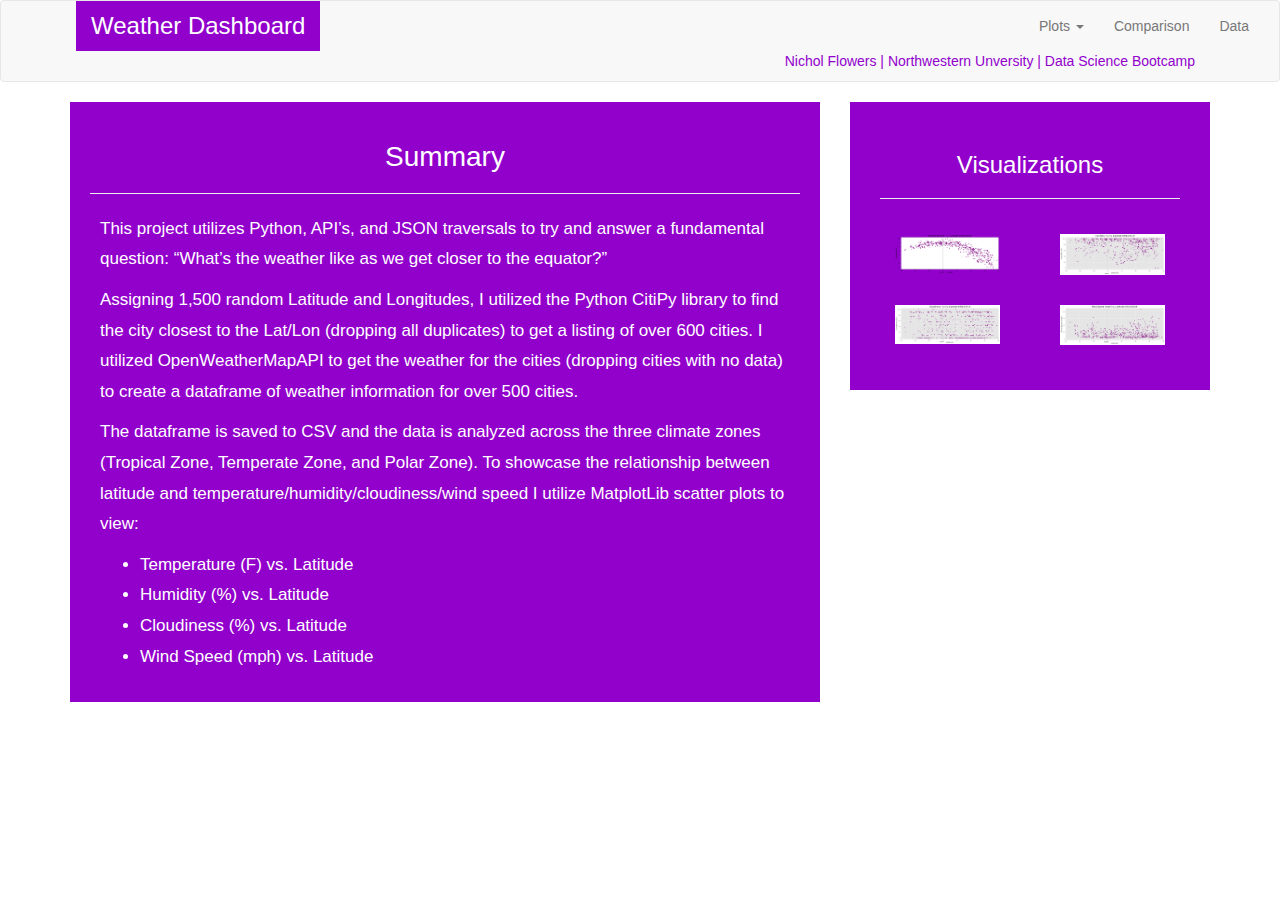
<file: Html_css hw/index.html>
<!DOCTYPE html>
<html lang="en">

<head>
    <meta charset="UTF-8">
    <meta name="viewport" content="width=device-width, initial-scale=1.0">
    <meta http-equiv="X-UA-Compatible" content="ie=edge"> 
    <title>Latitude Weather Analysis</title>
    <link rel="stylesheet" href="https://maxcdn.bootstrapcdn.com/bootstrap/3.3.7/css/bootstrap.min.css" integrity="sha384-BVYiiSIFeK1dGmJRAkycuHAHRg32OmUcww7on3RYdg4Va+PmSTsz/K68vbdEjh4u"
        crossorigin="anonymous">
    <link rel="stylesheet" href="style.css">
</head>

<body>
    <nav class="navbar navbar-default">
        <div class="container-fluid">
            <div class="navbar-header">
                <button type="button" class="navbar-toggle collapsed" data-toggle="collapse" data-target="#bs-example-navbar-collapse-1"
                    aria-expanded="false">
                    <span class="sr-only">Toggle navigation</span>
                    <span class="icon-bar"></span>
                    <span class="icon-bar"></span>
                    <span class="icon-bar"></span>
                </button>
                <a class="navbar-brand" href="index.html">Weather Dashboard</a>
            </div>

            <div class="collapse navbar-collapse" id="bs-example-navbar-collapse-1">
                <ul class="nav navbar-nav navbar-right">
                    <li class="dropdown">
                        <a href="#" class="dropdown-toggle" data-toggle="dropdown" role="button" aria-haspopup="true" aria-expanded="false">Plots
                            <span class="caret"></span>
                        </a>
                        <ul class="dropdown-menu">
                            <li>
                                <a href="temp.html">Temperature</a>
                            </li>
                            <li>
                                <a href="humid.html">Humidity</a>
                            </li>
                            <li>
                                <a href="cloud.html">Cloudiness</a>
                            </li>
                            <li>
                                <a href="wind.html">Wind Speed</a>
                            </li>
                        </ul>
                    </li>
                    <li>
                        <a href="comparison.html">Comparison</a>
                    </li>
                    <li>
                        <a href="data.html">Data</a>
                    </li>
                </ul>
            </div>

        </div>
        <div class="container">
            <div class="col-md-12">
                <div class="sigline">
                    <p>
                            Nichol Flowers | Northwestern Unversity | Data Science Bootcamp
                    </p>
                </div>
            </div>
        </div>
    </nav>


    <div class="container">
        <div class="row row-grid">
            <div class="col-md-8">
                <div class="box box-left">
                    <section id="intro">
                        <h1>Summary</h1>
                        <hr>
                        

                        <section id="summary">
                            <p>This project utilizes Python, API’s, and JSON traversals to try and answer a fundamental question:
                                “What’s the weather like as we get closer to the equator?”
                            </p>

                            <p> Assigning 1,500 random Latitude and Longitudes, I utilized the Python CitiPy library to find
                                the city closest to the Lat/Lon (dropping all duplicates) to get a listing of over 600 cities.
                                I utilized OpenWeatherMapAPI to get the weather for the cities (dropping cities with no data)
                                to create a dataframe of weather information for over 500 cities.
                            </p>

                            <p>
                                The dataframe is saved to CSV and the data is analyzed across the three climate zones (Tropical Zone, Temperate Zone, and
                                Polar Zone). To showcase the relationship between latitude and temperature/humidity/cloudiness/wind
                                speed I utilize MatplotLib scatter plots to view:
                            </p>

                            <ul>
                                <li>Temperature (F) vs. Latitude</li>
                                <li>Humidity (%) vs. Latitude</li>
                                <li>Cloudiness (%) vs. Latitude</li>
                                <li>Wind Speed (mph) vs. Latitude</li>

                            </ul>

                        </section>

                    </section>
                </div>
            </div>


            <div class="col-md-4">
                <div class="box box-right">
                    <h2>Visualizations</h2>
                    <hr>


                    <div class="row">
                        <div class="col-xs-6 col-sm-3 col-md-6">
                            <figure>
                                <a href="temp.html">
                                    <img id="landing-viz" src="Temp v. Lat.png" alt="Latitude vs. Temperature">
                                </a>
                            </figure>
                        </div>

                        <div class="col-xs-6 col-sm-3 col-md-6">
                            <figure>
                                <a href="humid.html">
                                    <img id="landing-viz" src="Humidity v. Lat.png" alt="Latitude vs. Humidity">
                                </a>
                            </figure>
                        </div>

                        <div class="col-xs-6 col-sm-3 col-md-6">
                            <figure>
                                <a href="cloud.html">
                                    <img id="landing-viz" src="Cloudiness v. Lat.png" alt="Latitude vs. Cloudiness">
                                </a>
                            </figure>
                        </div>

                        <div class="col-xs-6 col-sm-3 col-md-6">
                            <figure>
                                <a href="wind.html">
                                    <img id="landing-viz" src="WindSpd v. Lat.png" alt="Latitude vs. Wind Speed">
                                </a>
                            </figure>
                        </div>

                    </div>
                </div>
            </div>

        </div>
    </div>



    <script src="https://code.jquery.com/jquery-3.2.1.js" integrity="sha256-DZAnKJ/6XZ9si04Hgrsxu/8s717jcIzLy3oi35EouyE=" crossorigin="anonymous"></script>

    <script src="https://maxcdn.bootstrapcdn.com/bootstrap/3.3.7/js/bootstrap.min.js" integrity="sha384-Tc5IQib027qvyjSMfHjOMaLkfuWVxZxUPnCJA7l2mCWNIpG9mGCD8wGNIcPD7Txa"
        crossorigin="anonymous">
        </script>

</body>

</html>
</file>
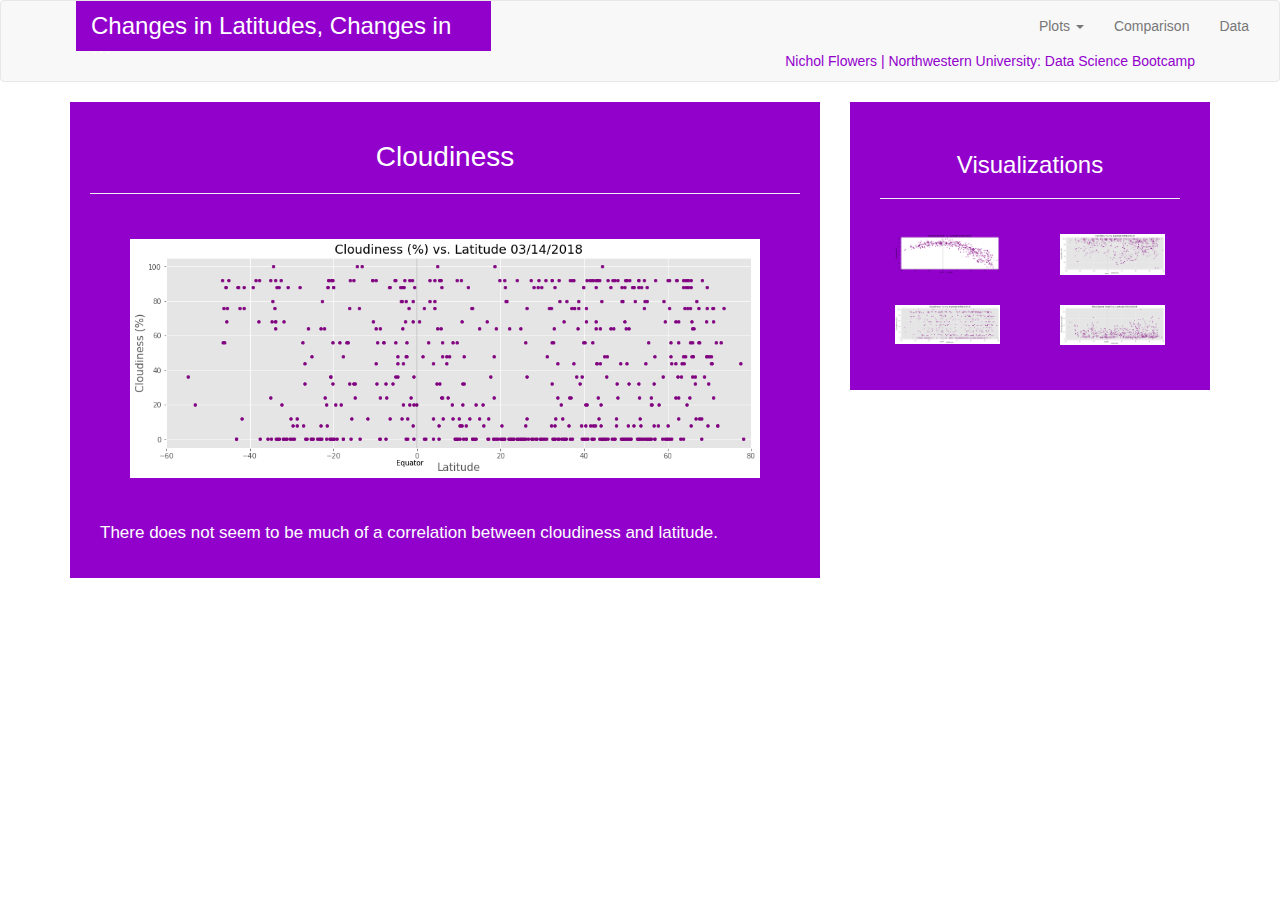
<file: Html_css hw/cloud.html>
<!DOCTYPE html>
<html lang="en">

<head>
  <meta charset="UTF-8">
  <meta name="viewport" content="width=device-width, initial-scale=1.0">
  <meta http-equiv="X-UA-Compatible" content="ie=edge"> 
  <title>Cloudiness</title>
  <link rel="stylesheet" href="https://maxcdn.bootstrapcdn.com/bootstrap/3.3.7/css/bootstrap.min.css" integrity="sha384-BVYiiSIFeK1dGmJRAkycuHAHRg32OmUcww7on3RYdg4Va+PmSTsz/K68vbdEjh4u" crossorigin="anonymous">
  <link rel="stylesheet" href="style.css">
</head>

<body>
   <nav class="navbar navbar-default">
            <div class="container-fluid">
              <div class="navbar-header">
                <button type="button" class="navbar-toggle collapsed" data-toggle="collapse" data-target="#bs-example-navbar-collapse-1" aria-expanded="false">
                  <span class="sr-only">Toggle navigation</span>
                  <span class="icon-bar"></span>
                  <span class="icon-bar"></span>
                  <span class="icon-bar"></span>
                </button>
                <a class="navbar-brand" href="index.html">Changes in Latitudes, Changes in ...</a>
              </div>
              <div class="collapse navbar-collapse" id="bs-example-navbar-collapse-1">
                    <ul class="nav navbar-nav navbar-right">
                        <li class="dropdown">
                            <a href="#" class="dropdown-toggle" data-toggle="dropdown" role="button" aria-haspopup="true" aria-expanded="false">Plots
                                <span class="caret"></span>
                            </a>
                            <ul class="dropdown-menu">
                                <li>
                                    <a href="temp.html">Temperature</a>
                                </li>
                                <li>
                                    <a href="humid.html">Humidity</a>
                                </li>
                                <li>
                                    <a href="cloud.html">Cloudiness</a>
                                </li>
                                <li>
                                    <a href="wind.html">Wind Speed</a>
                                </li>
                            </ul>
                        </li>
                        <li>
                            <a href="comparison.html">Comparison</a>
                        </li>
                        <li>
                            <a href="data.html">Data</a>
                        </li>
                    </ul>
                </div>
    
            </div>
            <div class="container">
                <div class="col-md-12">
                    <div class="sigline">
                        <p>
                           Nichol Flowers | Northwestern University: Data Science Bootcamp 
                        </p>
                    </div>
                </div>
            </div>
        </nav>

          <div class="container">
                <div class="row row-grid">
                    
                    <div class="col-md-8">
                        <div class="box box-left">
                        <section id="intro">
                            <h1>Cloudiness</h1>
                            <hr>
                            <figure>
                                        <a target="_blank" href="Cloudiness v. Lat.png">
                                            <img id="viz-main" src="Cloudiness v. Lat.png" alt="Latitude vs. Cloudiness">
                                        </a>
                            </figure>
                            
                            <section id="summary">
                            <p>There does not seem to be much of a correlation between cloudiness and latitude.
                            </p>
                            </section>
        
                        </section>
                        </div>
                    </div>
                
                   
                    <div class="col-md-4">
                        <div class="box box-right">
                        <h2>Visualizations</h2>
                        <hr>
        
                   
                      <div class="row">
                            <div class="col-xs-6 col-sm-3 col-md-6">
                                  <figure>
                                      <a href="temp.html">
                                          <img id="landing-viz" src="Temp v. Lat.png" alt="Temperature v. Latitude">
                                      </a>
                                  </figure>
                              </div>
                          
                        <div class="col-xs-6 col-sm-3 col-md-6">
                                <figure>
                                    <a href="humid.html">
                                        <img id="landing-viz" src="Humidity v. Lat.png" alt="Humidity v. Latitude.png ">
                                    </a>
                                </figure>
                            </div>
      
                        <div class="col-xs-6 col-sm-3 col-md-6">
                                <figure>
                                    <a href="cloud.html">
                                        <img id="landing-viz" src="Cloudiness v. Lat.png" alt="Latitude v. Cloudiness">
                                    </a>
                                </figure>
                            </div>
      
                        <div class="col-xs-6 col-sm-3 col-md-6">
                                <figure>
                                    <a href="wind.html">
                                        <img id="landing-viz" src="WindSpd v. Lat.png" alt="Latitude v. Wind Speed">
                                    </a>
                                </figure>
                            </div>
        
                            </div>
                        </div>
                      </div>
                          
                    </div>
                </div>
        

    <script
    src="https://code.jquery.com/jquery-3.2.1.js"
    integrity="sha256-DZAnKJ/6XZ9si04Hgrsxu/8s717jcIzLy3oi35EouyE="
    crossorigin="anonymous"></script>

    <script src="https://maxcdn.bootstrapcdn.com/bootstrap/3.3.7/js/bootstrap.min.js" integrity="sha384-Tc5IQib027qvyjSMfHjOMaLkfuWVxZxUPnCJA7l2mCWNIpG9mGCD8wGNIcPD7Txa" crossorigin="anonymous">
    </script>      
    </body>
    </html>
</file>
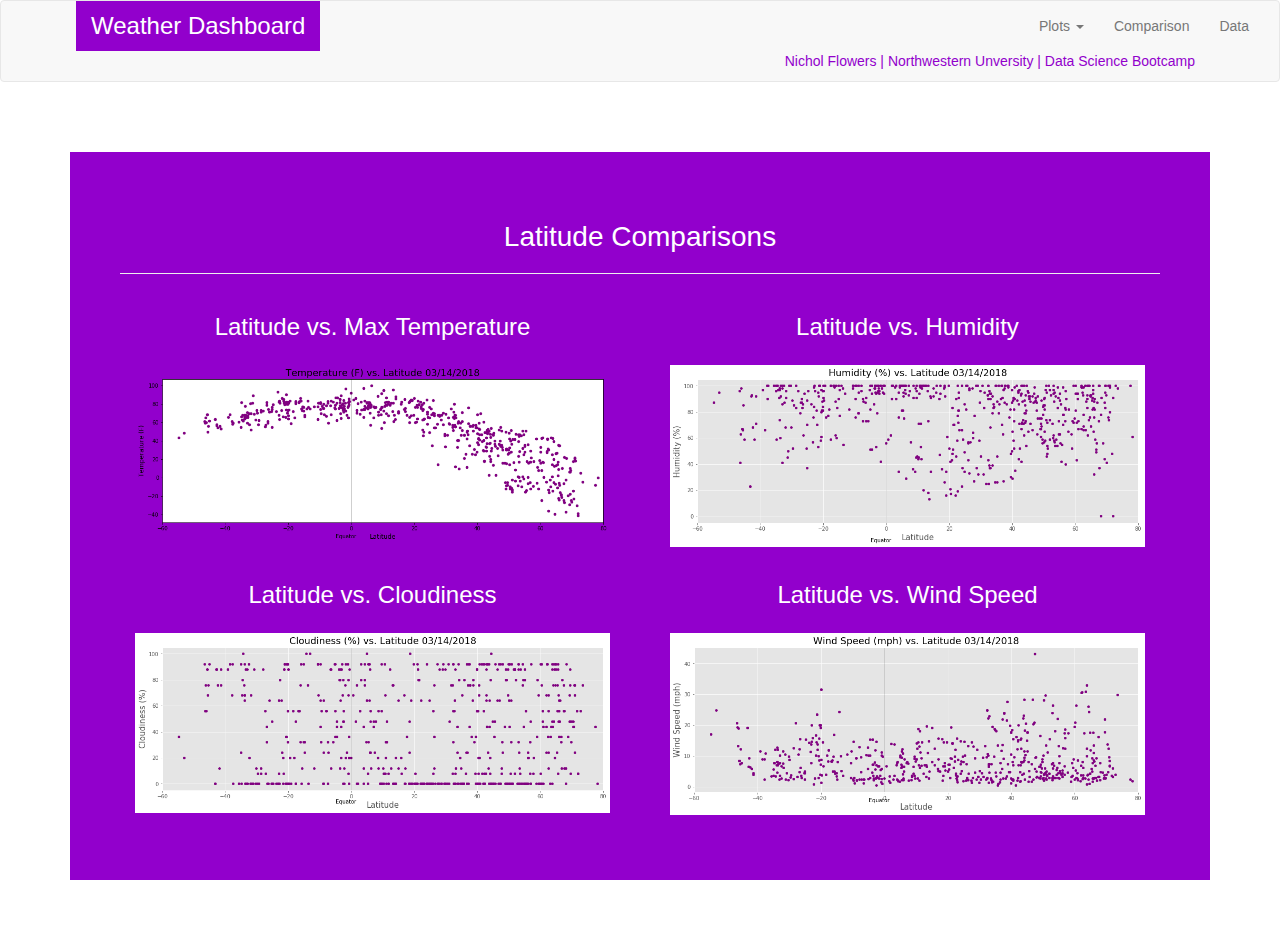
<file: Html_css hw/comparison.html>
<!DOCTYPE html>
<html lang="en">

<head>
  <meta charset="UTF-8">
  <meta name="viewport" content="width=device-width, initial-scale=1.0">
  <meta http-equiv="X-UA-Compatible" content="ie=edge"> 
  <title>Comparison</title>
  <link rel="stylesheet" href="https://maxcdn.bootstrapcdn.com/bootstrap/3.3.7/css/bootstrap.min.css" integrity="sha384-BVYiiSIFeK1dGmJRAkycuHAHRg32OmUcww7on3RYdg4Va+PmSTsz/K68vbdEjh4u" crossorigin="anonymous">
  <link rel="stylesheet" href="style.css">
</head>

<body>
   <nav class="navbar navbar-default">
            <div class="container-fluid">
              
              <div class="navbar-header">
                <button type="button" class="navbar-toggle collapsed" data-toggle="collapse" data-target="#bs-example-navbar-collapse-1" aria-expanded="false">
                  <span class="sr-only">Toggle navigation</span>
                  <span class="icon-bar"></span>
                  <span class="icon-bar"></span>
                  <span class="icon-bar"></span>
                </button>
                <a class="navbar-brand" href="index.html">Weather Dashboard</a>
              </div>
              <div class="collapse navbar-collapse" id="bs-example-navbar-collapse-1">
                    <ul class="nav navbar-nav navbar-right">
                        <li class="dropdown">
                            <a href="#" class="dropdown-toggle" data-toggle="dropdown" role="button" aria-haspopup="true" aria-expanded="false">Plots
                                <span class="caret"></span>
                            </a>
                            <ul class="dropdown-menu">
                                <li>
                                    <a href="temp.html">Temperature</a>
                                </li>
                                <li>
                                    <a href="humid.html">Humidity</a>
                                </li>
                                <li>
                                    <a href="cloud.html">Cloudiness</a>
                                </li>
                                <li>
                                    <a href="wind.html">Wind Speed</a>
                                </li>
                            </ul>
                        </li>
                        <li>
                            <a href="comparison.html">Comparison</a>
                        </li>
                        <li>
                            <a href="data.html">Data</a>
                        </li>
                    </ul>
                </div>
    
            </div>
            <div class="container">
                <div class="col-md-12">
                    <div class="sigline">
                        <p>
                                Nichol Flowers | Northwestern Unversity | Data Science Bootcamp
                        </p>
                    </div>
                </div>
            </div>
        </nav>

        <div class="box box-single">
                <section id="intro">
                        <h1>Latitude Comparisons</h1>
                        <hr>

                    

                <div class="row">
                        <div class="col-xs-12 col-md-6">
                              <h3> Latitude vs. Max Temperature</h3>
                            <figure>
                                  <a href="temp.html">
                                      <img id="landing-viz" src="Temp v. Lat.png" alt="Latitude vs. Temperature"></a>
                              </figure>
                          </div>
                      
                    <div class="col-xs-12 col-md-6">
                            <h3>Latitude vs. Humidity</h3>
                            <figure>
                                <a href="humid.html">
                                    <img id="landing-viz" src="Humidity v. Lat.png" alt="Latitude vs. Humidity"></a>
                            </figure>
                        </div>
  
                    <div class="col-xs-12 col-md-6">
                        <h3>Latitude vs. Cloudiness</h3>
                        <figure>
                            <a href="cloud.html">
                                <img id="landing-viz" src="Cloudiness v. Lat.png" alt="Latitude vs. Cloudiness"></a>
                        </figure>
                    </div>
  
                    <div class="col-xs-12 col-md-6">
                        <h3>Latitude vs. Wind Speed</h3>
                        <figure>
                                <a href="wind.html">
                                    <img id="landing-viz" src="WindSpd v. Lat.png" alt="Latitude vs. Wind Speed"></a>
                        </figure>
                    </div>

          </div>
        

    <script src="https://code.jquery.com/jquery-3.2.1.js"integrity="sha256-DZAnKJ/6XZ9si04Hgrsxu/8s717jcIzLy3oi35EouyE=" crossorigin="anonymous"></script>

    <script src="https://maxcdn.bootstrapcdn.com/bootstrap/3.3.7/js/bootstrap.min.js" integrity="sha384-Tc5IQib027qvyjSMfHjOMaLkfuWVxZxUPnCJA7l2mCWNIpG9mGCD8wGNIcPD7Txa" crossorigin="anonymous">
    </script>      
    </body>
    </html>
</file>
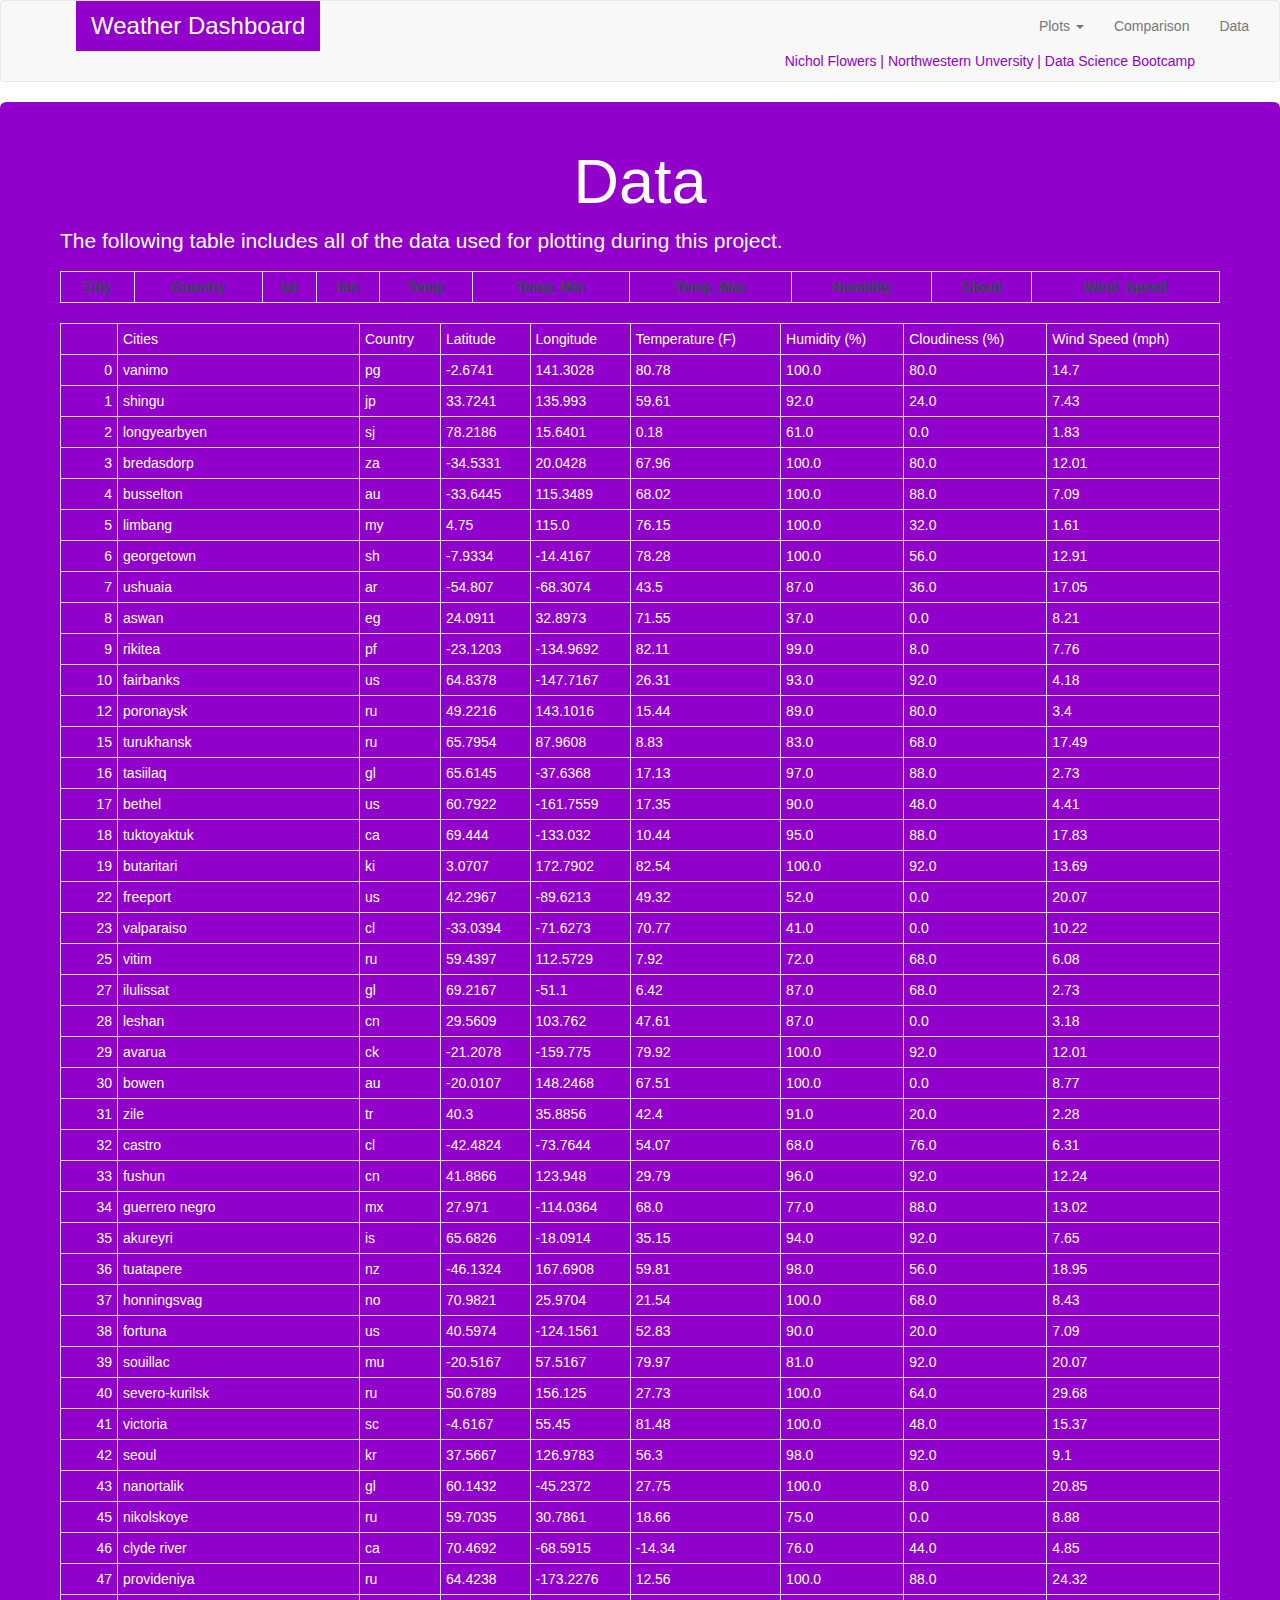
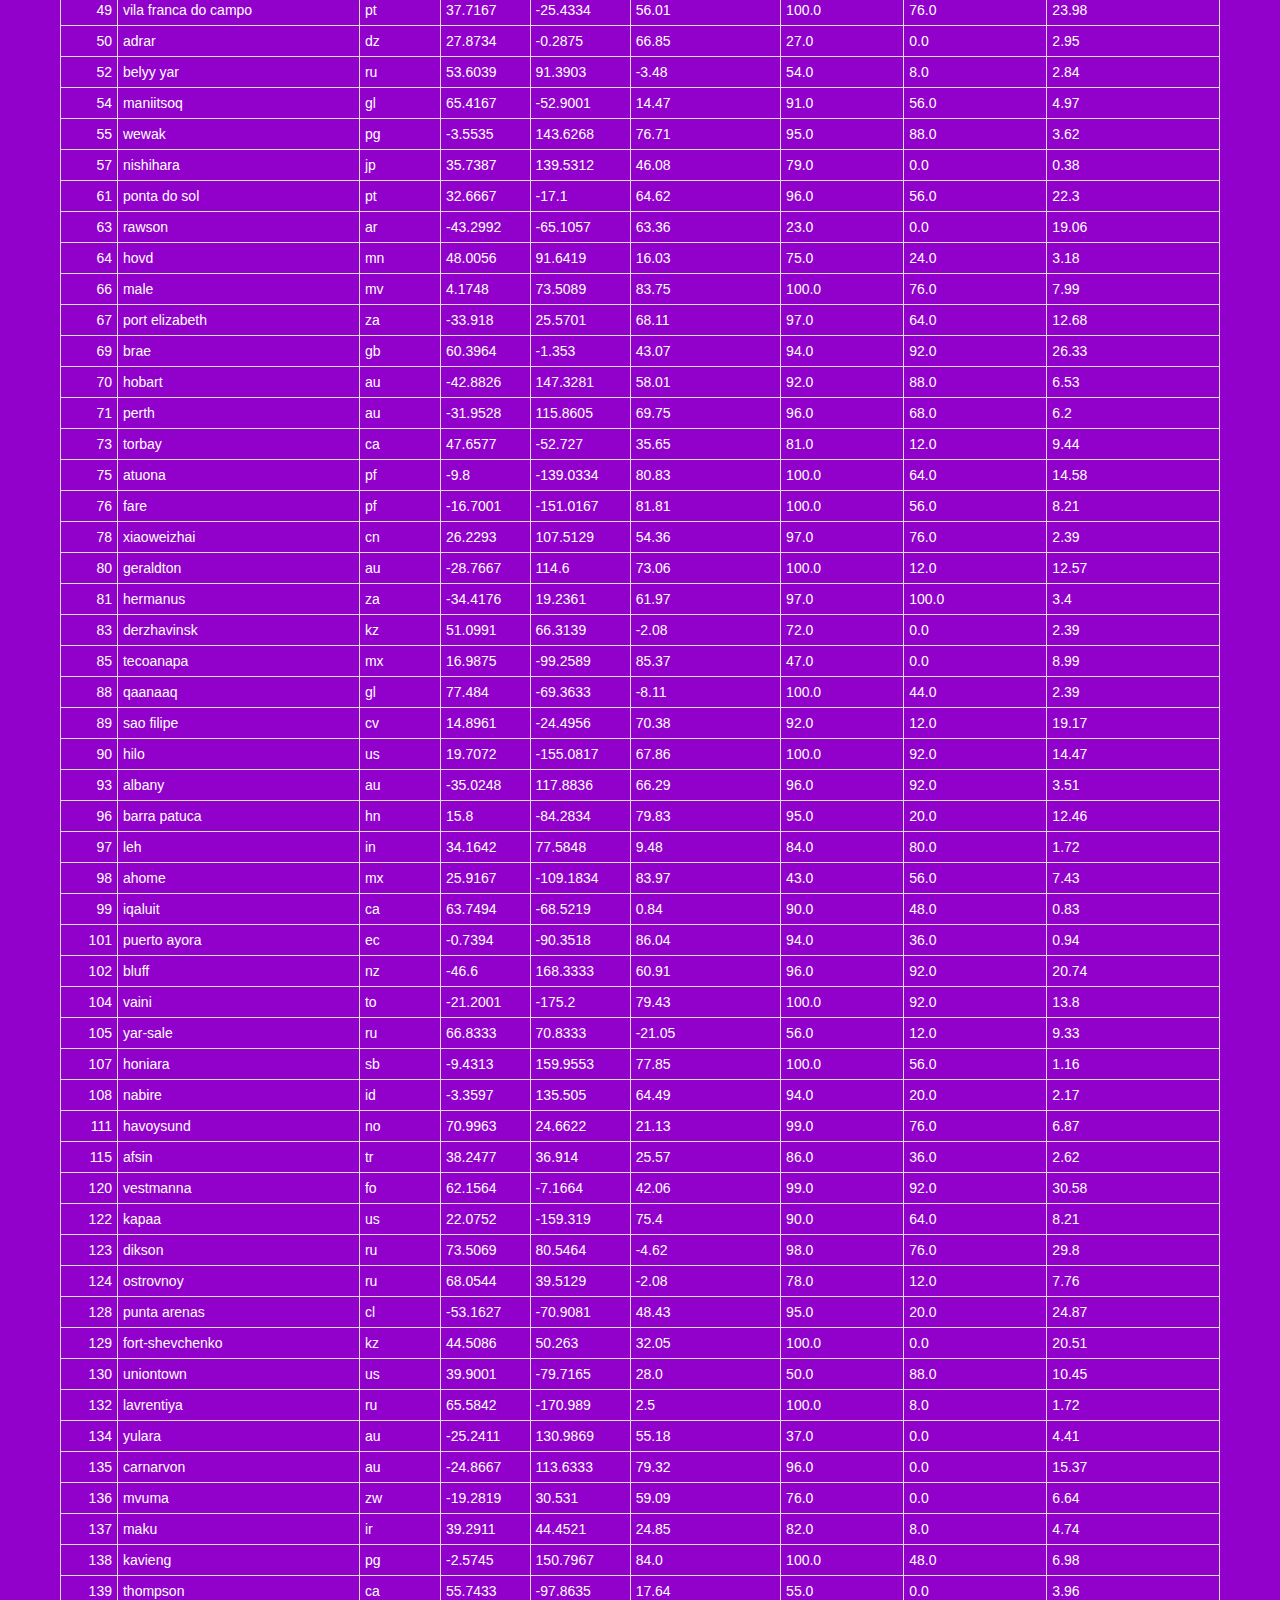
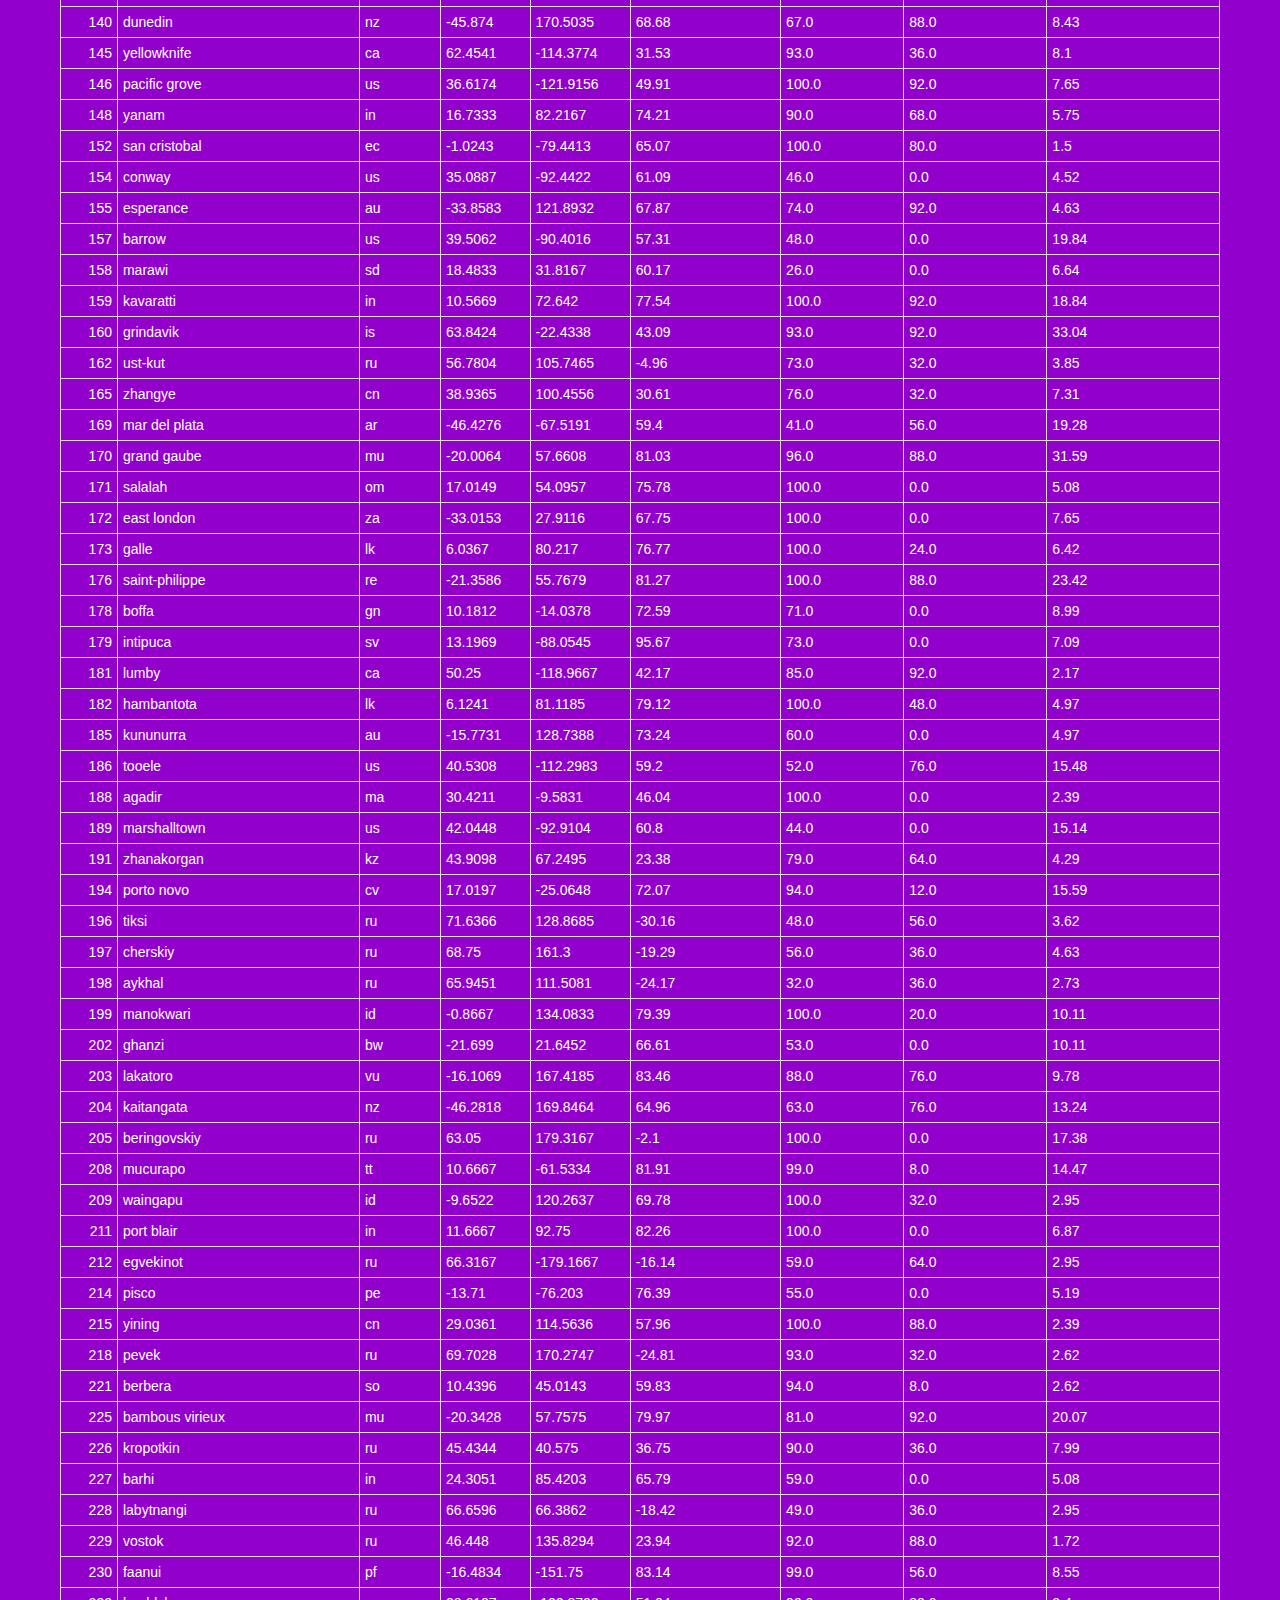
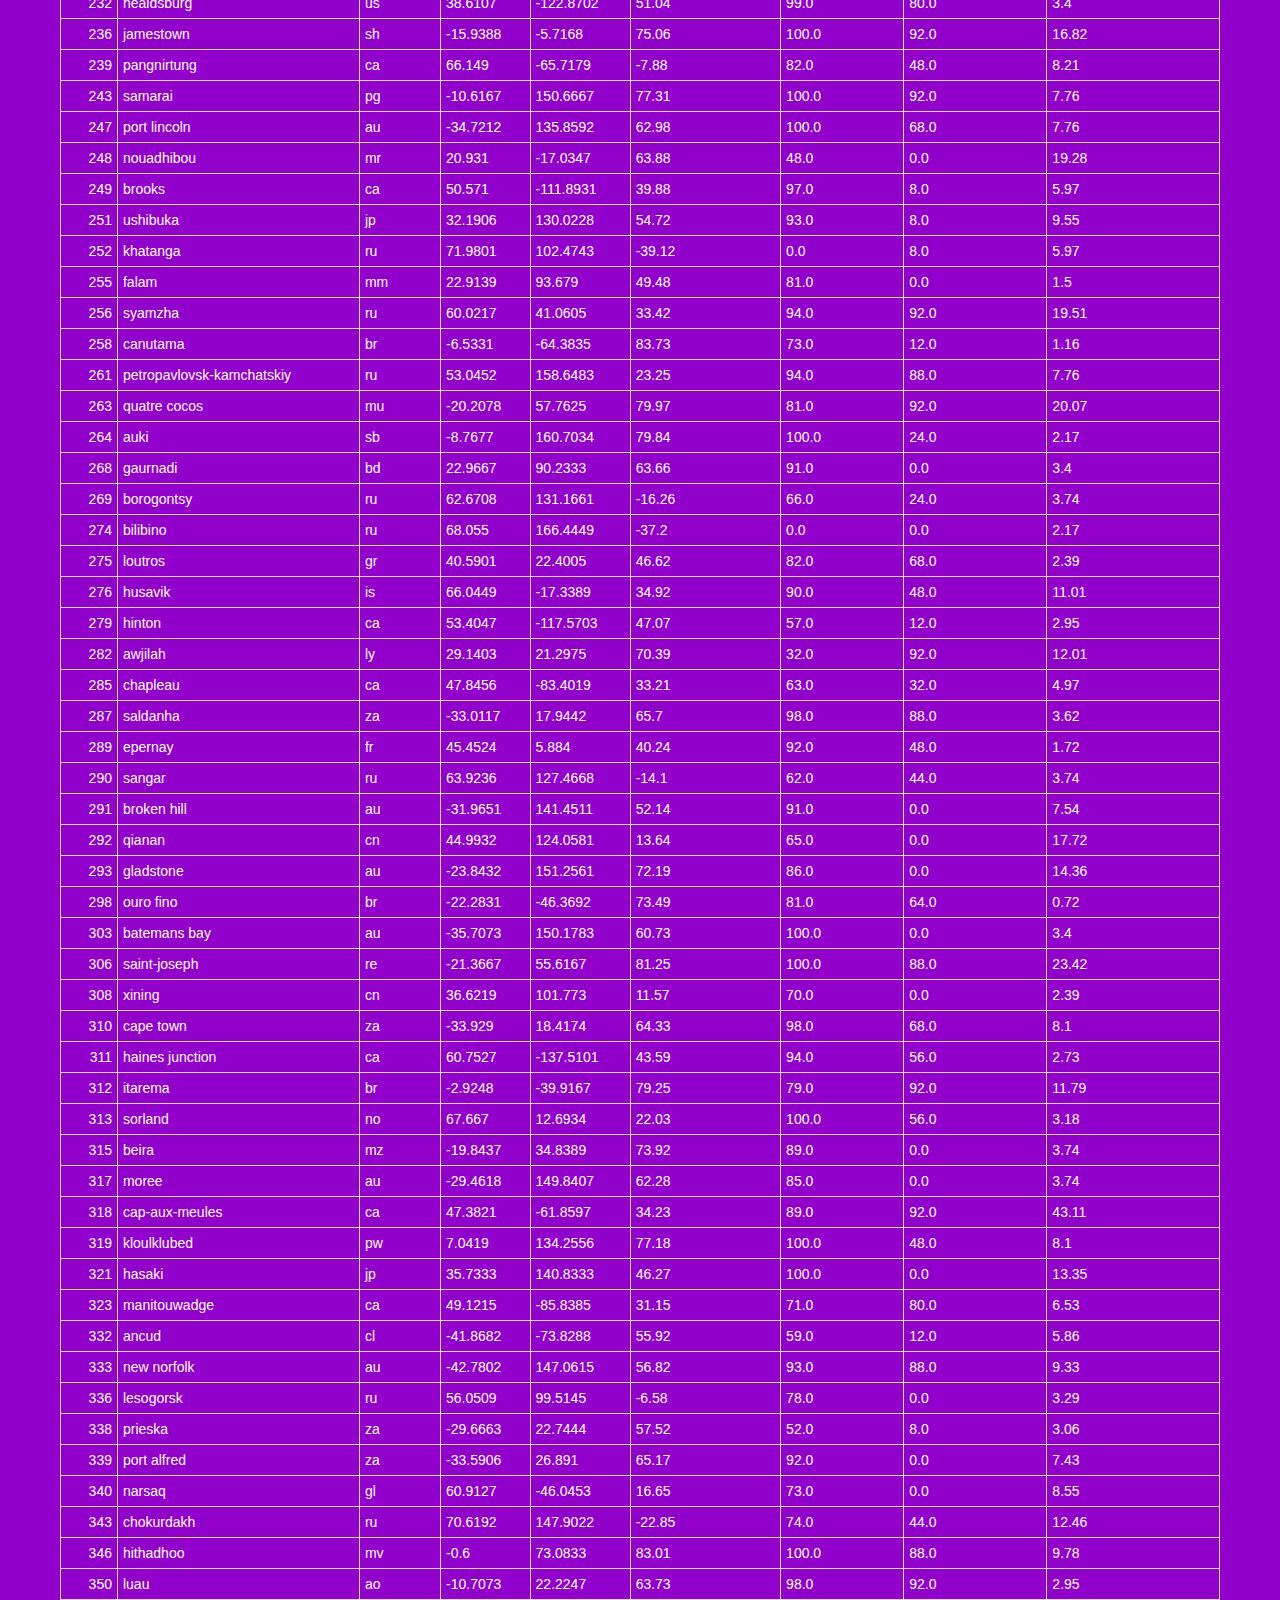
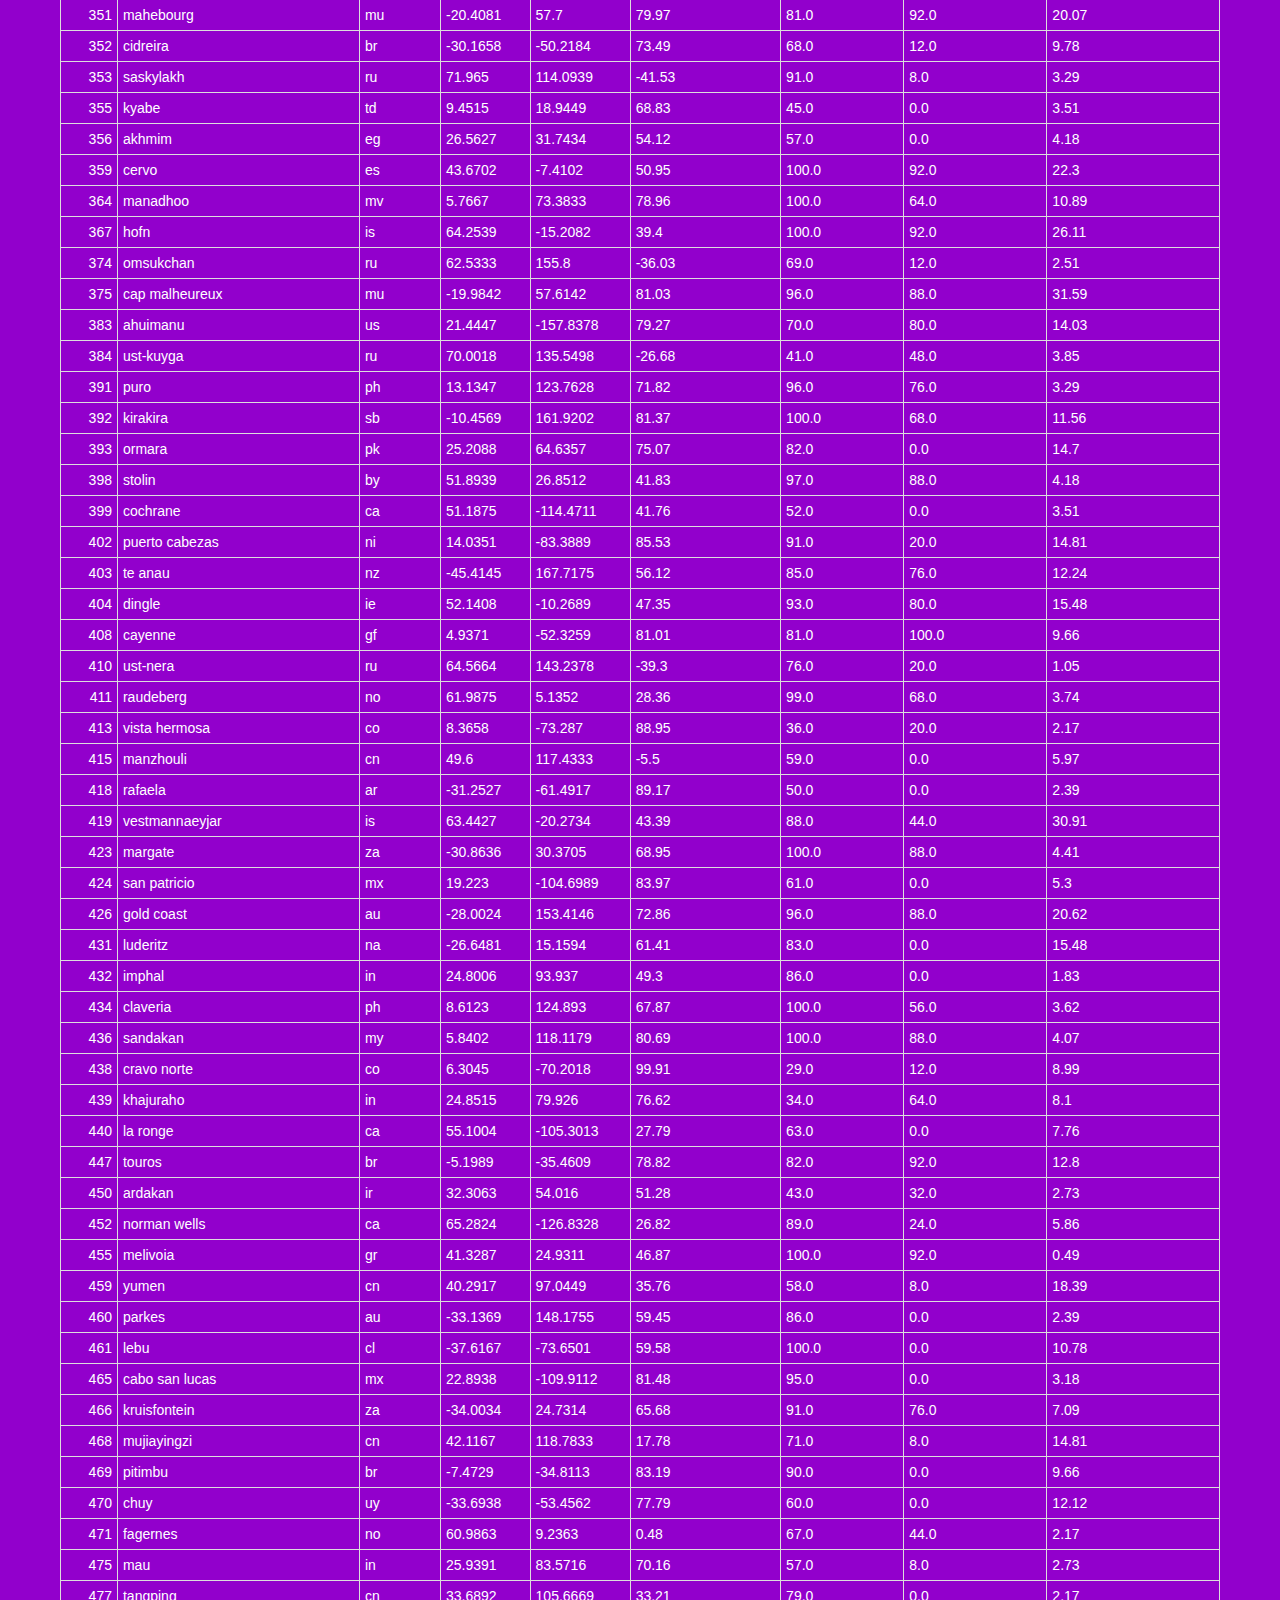
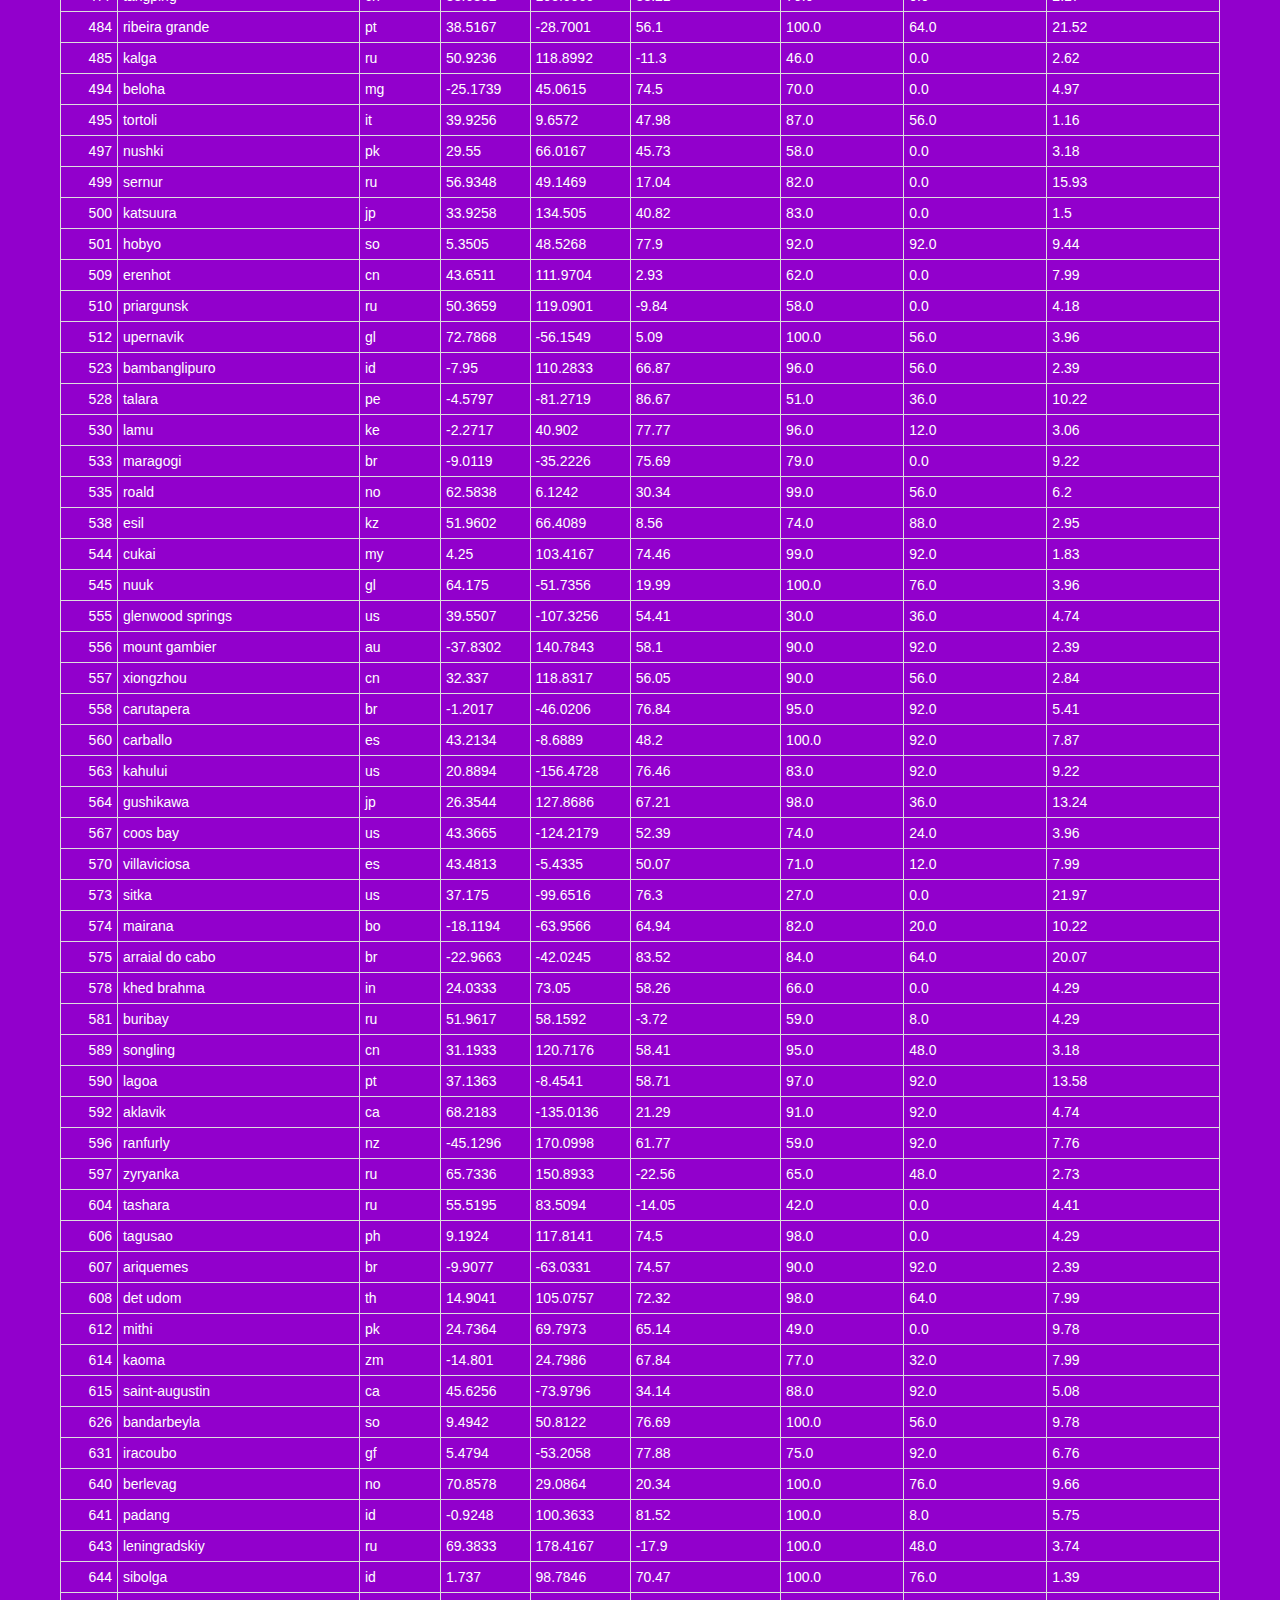
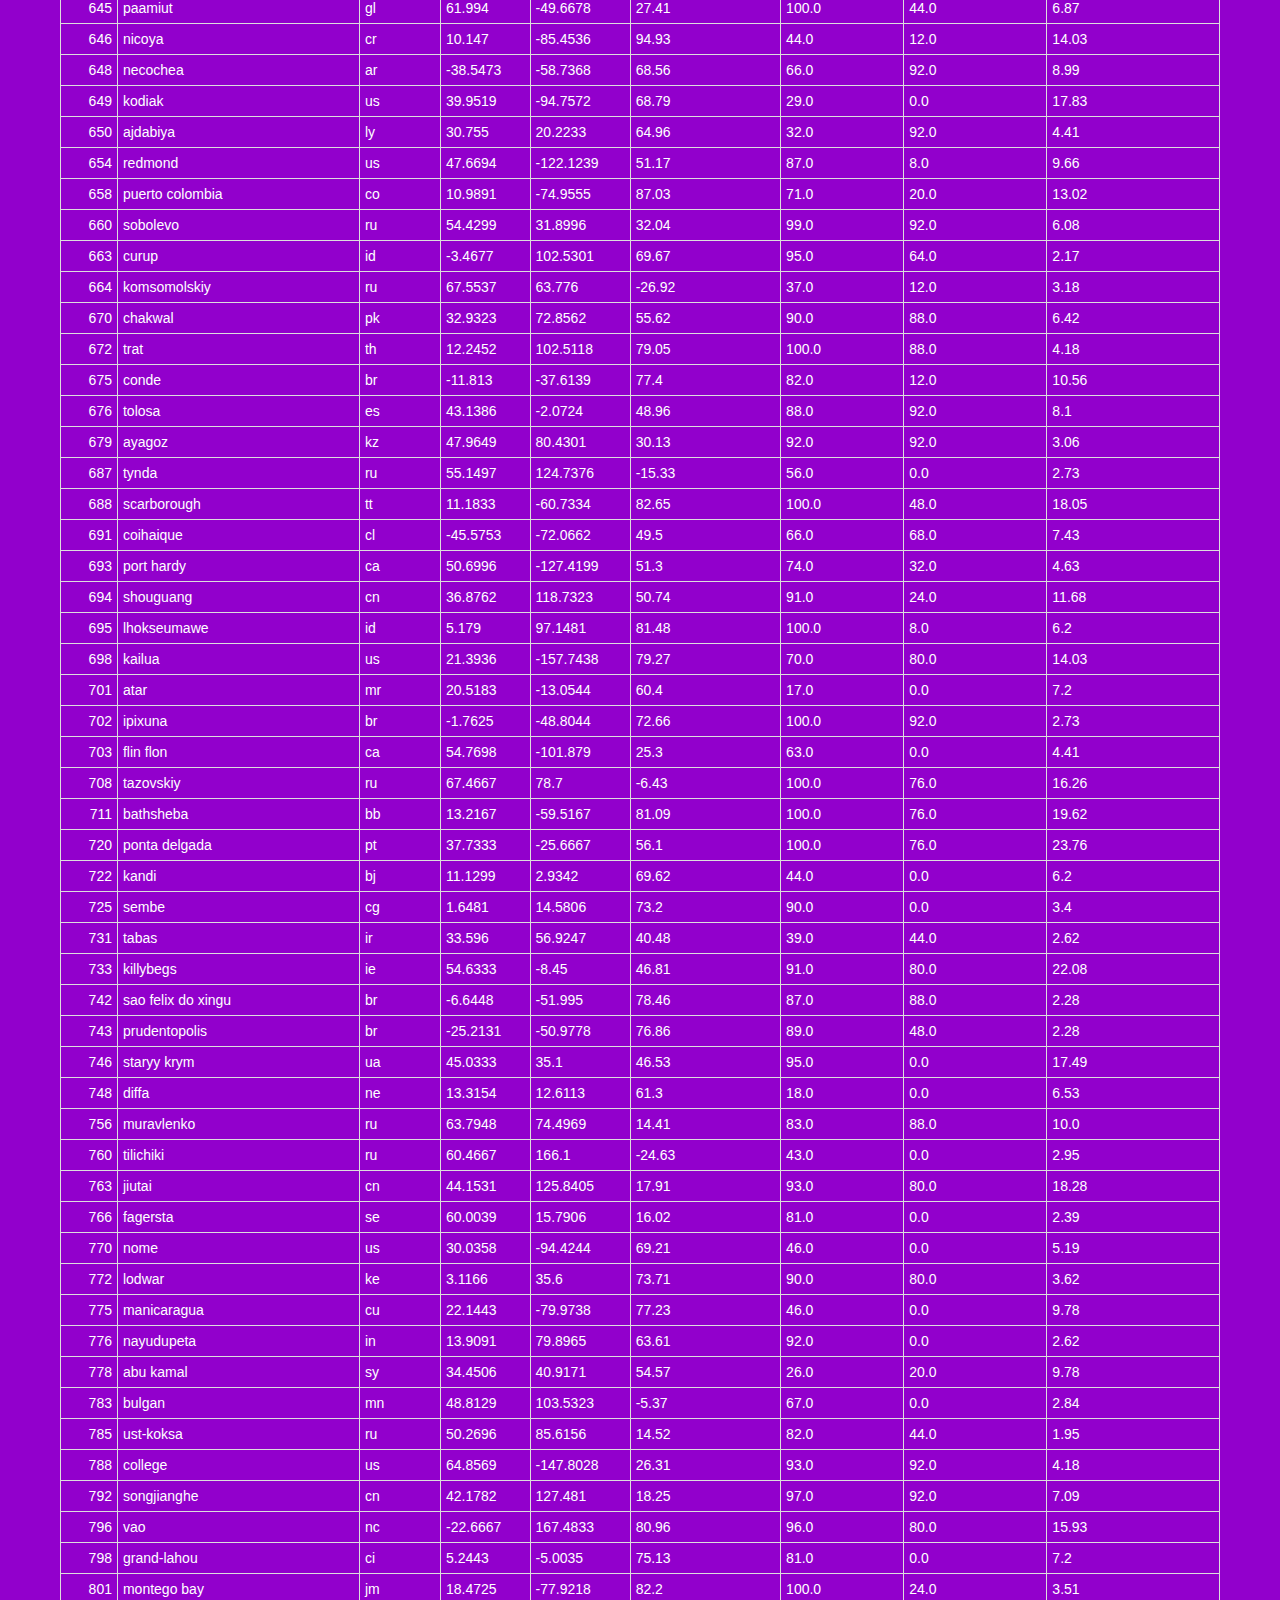
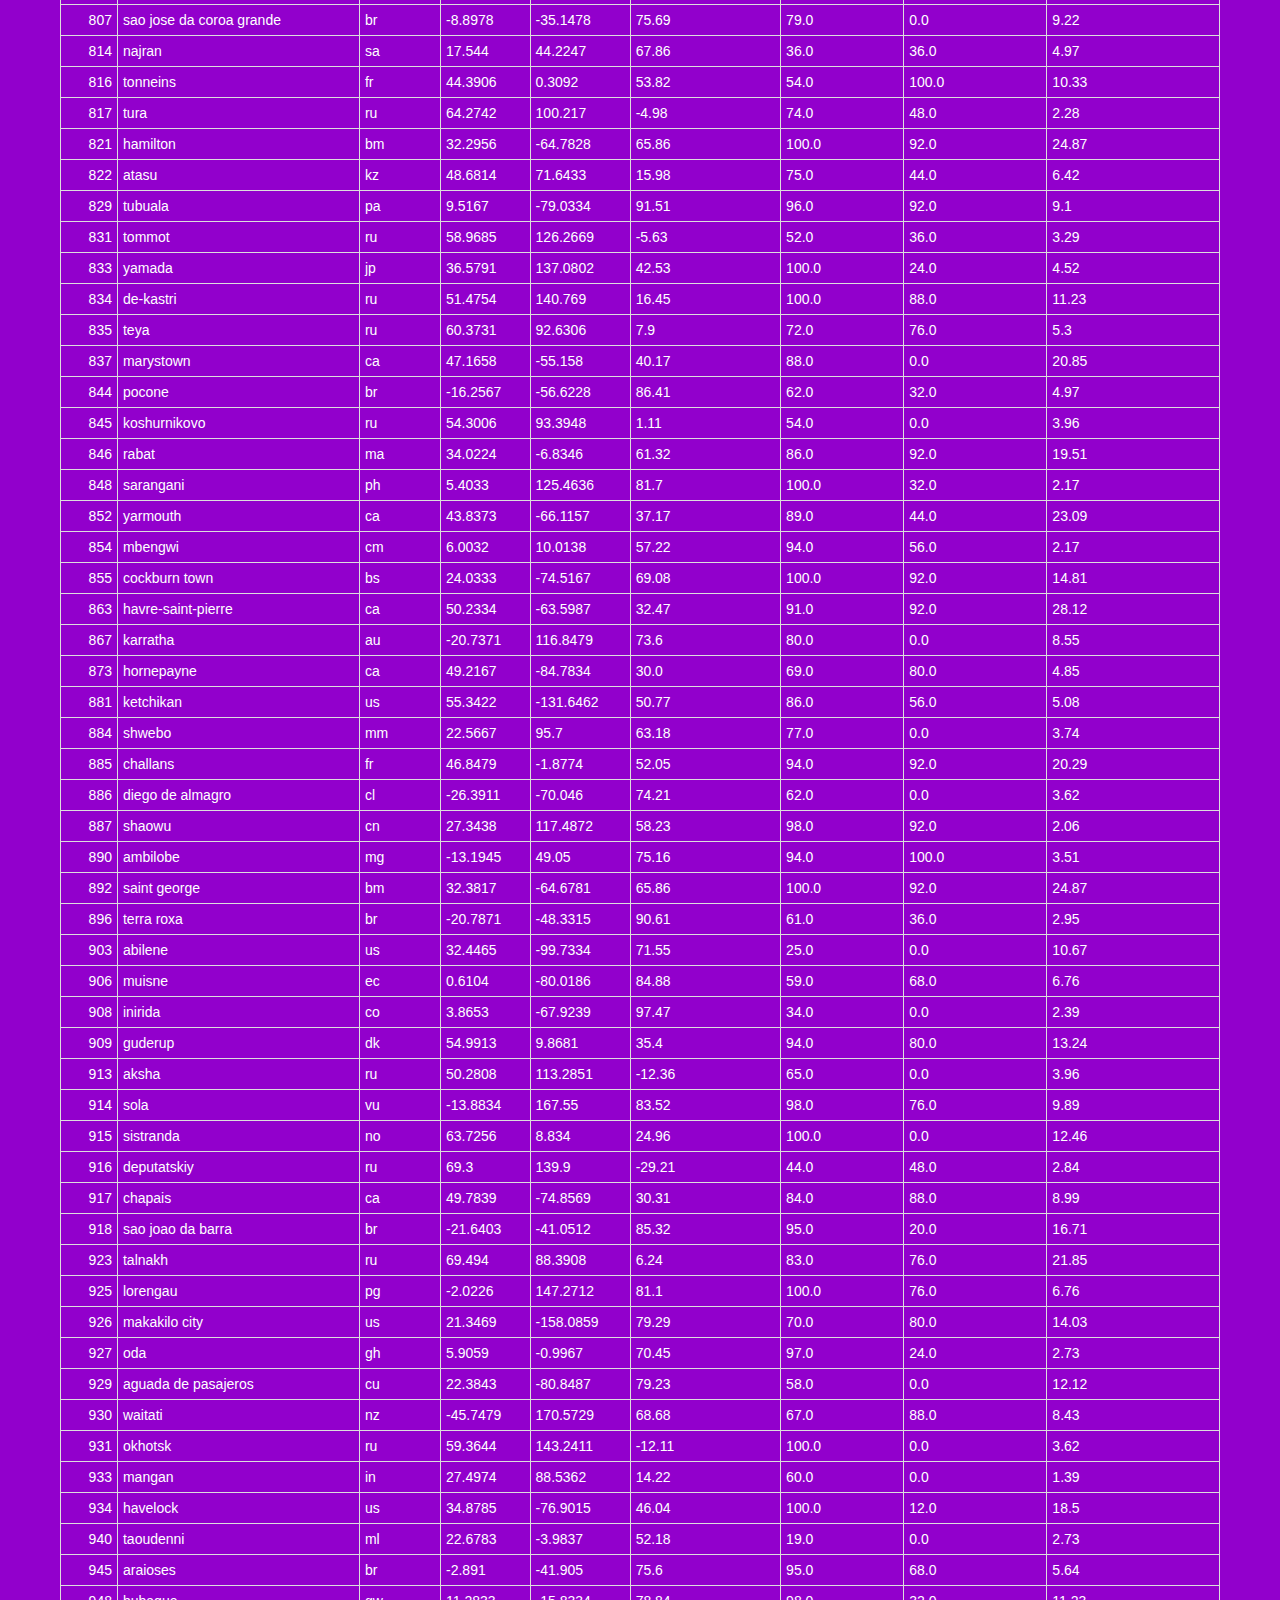
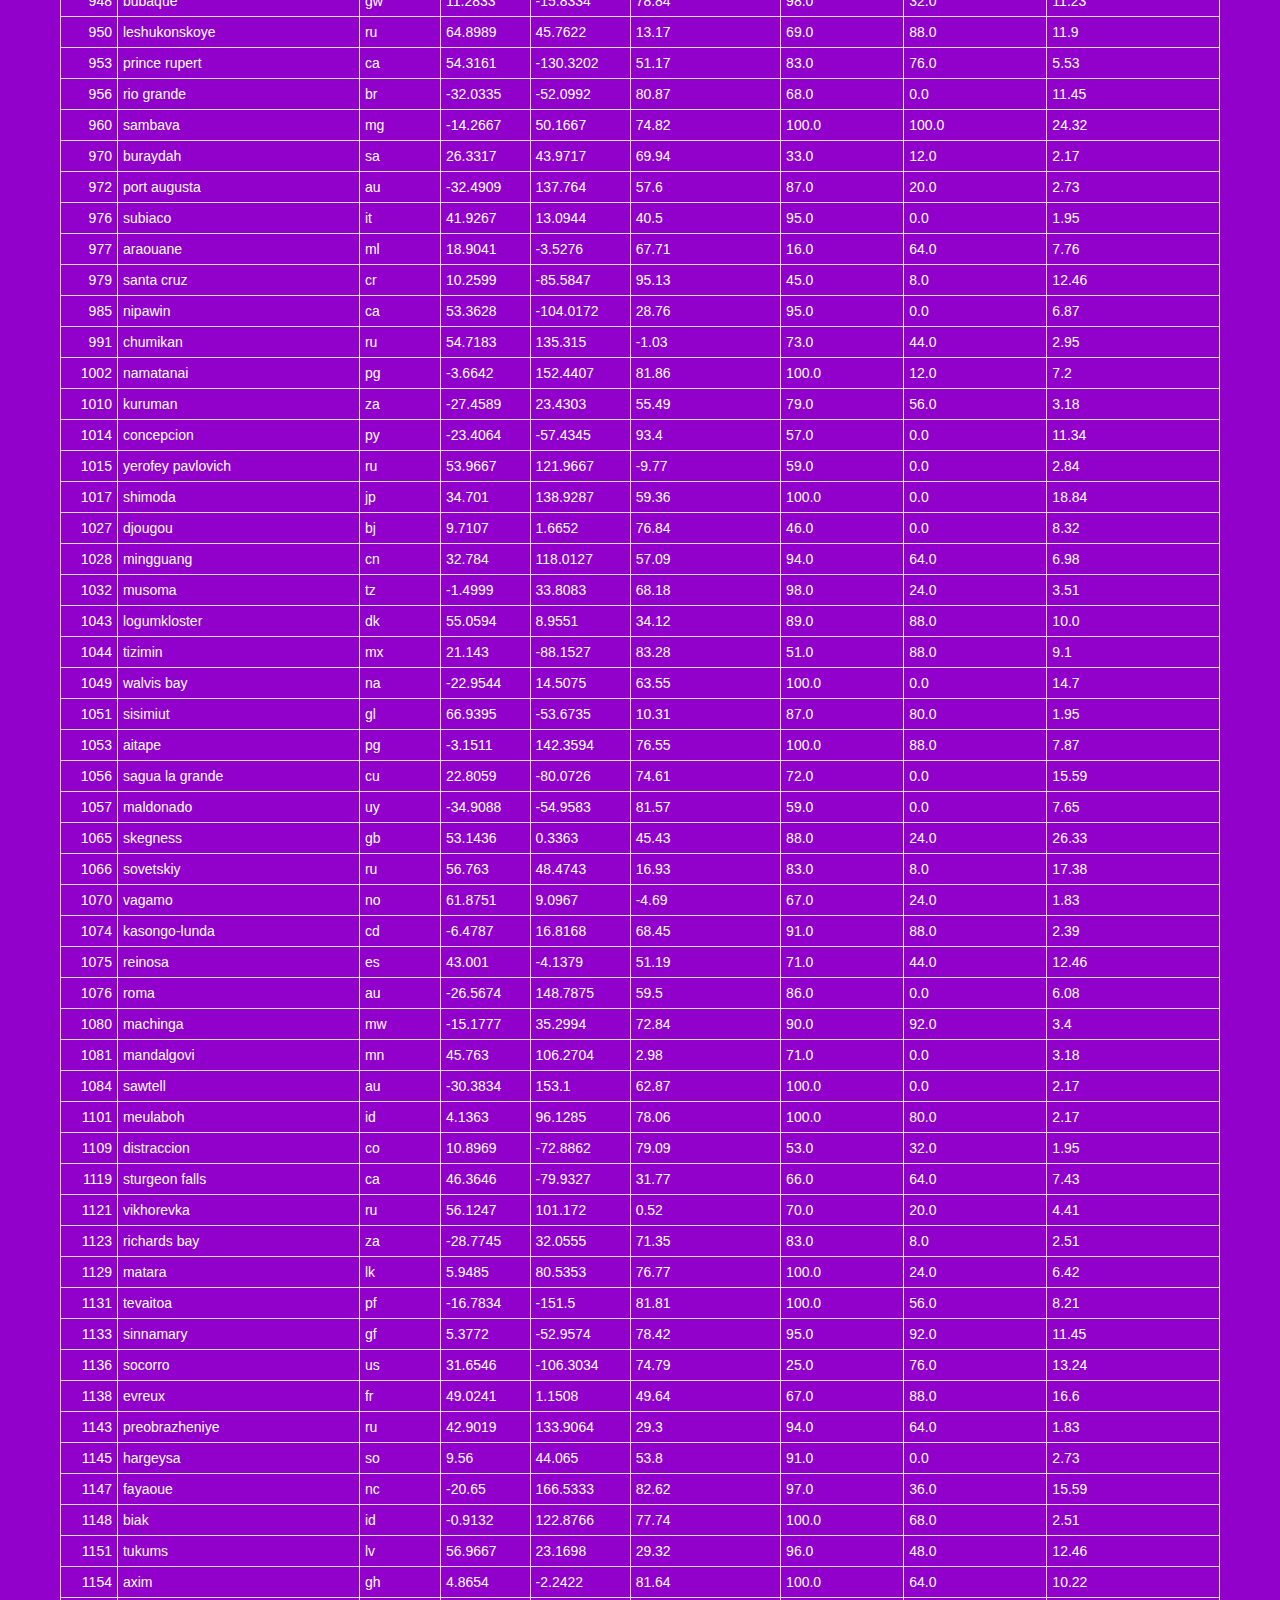
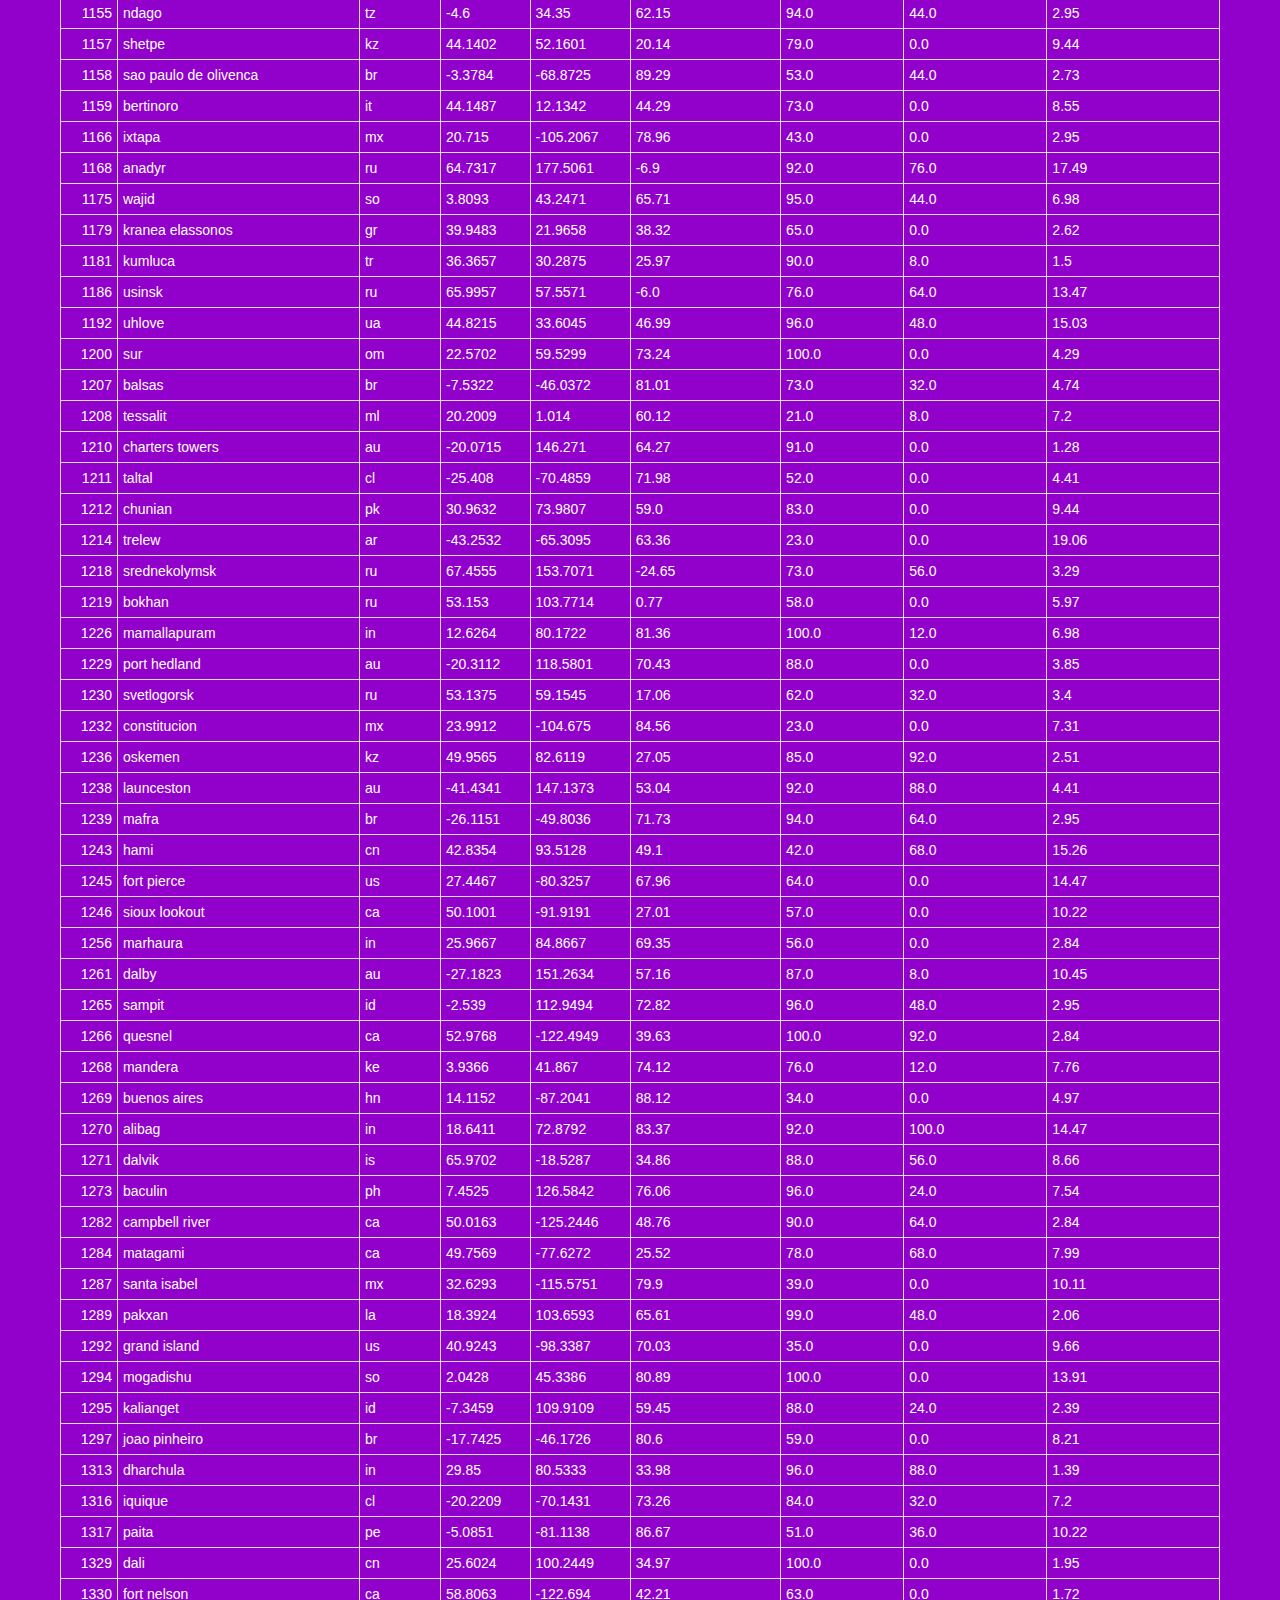
<file: Html_css hw/Data.html>
<!DOCTYPE html>
<!-- saved from url=(0091)file:///Users/nicholflowers/Desktop/classfolder/DataScienceHomework/Html_css%20hw/data.html -->
<html lang="en"><head><meta http-equiv="Content-Type" content="text/html; charset=UTF-8">
    
    <meta name="viewport" content="width=device-width, initial-scale=1.0">
    <meta http-equiv="X-UA-Compatible" content="ie=edge"> 
    <title>Data</title>
    <link rel="stylesheet" href="./Data_files/bootstrap.min.css" integrity="sha384-BVYiiSIFeK1dGmJRAkycuHAHRg32OmUcww7on3RYdg4Va+PmSTsz/K68vbdEjh4u" crossorigin="anonymous">
    <link rel="stylesheet" href="./Data_files/style.css">
</head>

<body>
    <nav class="navbar navbar-default">
        <div class="container-fluid">
            
            <div class="navbar-header">
                <button type="button" class="navbar-toggle collapsed" data-toggle="collapse" data-target="#bs-example-navbar-collapse-1" aria-expanded="false">
                    <span class="sr-only">Toggle navigation</span>
                    <span class="icon-bar"></span>
                    <span class="icon-bar"></span>
                    <span class="icon-bar"></span>
                </button>
                <a class="navbar-brand" href="file:///Users/nicholflowers/Desktop/classfolder/DataScienceHomework/Html_css%20hw/index.html">Weather Dashboard </a>
            </div>
            <div class="collapse navbar-collapse" id="bs-example-navbar-collapse-1">
                <ul class="nav navbar-nav navbar-right">
                    <li class="dropdown">
                        <a href="file:///Users/nicholflowers/Desktop/classfolder/DataScienceHomework/Html_css%20hw/data.html#" class="dropdown-toggle" data-toggle="dropdown" role="button" aria-haspopup="true" aria-expanded="false">Plots
                            <span class="caret"></span>
                        </a>
                        <ul class="dropdown-menu">
                            <li>
                                <a href="file:///Users/nicholflowers/Desktop/classfolder/DataScienceHomework/Html_css%20hw/temp.html">Temperature</a>
                            </li>
                            <li>
                                <a href="file:///Users/nicholflowers/Desktop/classfolder/DataScienceHomework/Html_css%20hw/humid.html">Humidity</a>
                            </li>
                            <li>
                                <a href="file:///Users/nicholflowers/Desktop/classfolder/DataScienceHomework/Html_css%20hw/cloud.html">Cloudiness</a>
                            </li>
                            <li>
                                <a href="file:///Users/nicholflowers/Desktop/classfolder/DataScienceHomework/Html_css%20hw/wind.html">Wind Speed</a>
                            </li>
                        </ul>
                    </li>
                    <li>
                        <a href="file:///Users/nicholflowers/Desktop/classfolder/DataScienceHomework/Html_css%20hw/comparison.html">Comparison</a>
                    </li>
                    <li>
                        <a href="file:///Users/nicholflowers/Desktop/classfolder/DataScienceHomework/Html_css%20hw/data.html">Data</a>
                    </li>
                </ul>
            </div>

        </div>
        <div class="container">
            <div class="col-md-12">
                <div class="sigline">
                    <p>
                            Nichol Flowers | Northwestern Unversity | Data Science Bootcamp
                    </p>
                </div>
            </div>
        </div>
    </nav>
    <div class="container-fluid">
        <div class="row">
            <div class="jumbotron">
             <h1>Data</h1>
             <p>The following table includes all of the data used for plotting during this project.</p>
             <table class="table table-bordered table-condensed">
                <tbody>
                    <tr>
                        <td>
                            <center>
                                <b>
                                    <font color="darkslategrey">City</font>
                                </b>
                            </center>
                        </td>
                        <td>
                            <center>
                                <b>
                                    <font color="darkslategrey">Country</font>
                                </b>
                            </center>
                        </td>
                        <td>
                            <center>
                                <b>
                                    <font color="darkslategrey">lat</font>
                                </b>
                            </center>
                        </td>
                        <td>
                            <center>
                                <b>
                                    <font color="darkslategrey">lon</font>
                                </b>
                            </center>
                        </td>
                        <td>
                            <center>
                                <b>
                                    <font color="darkslategrey">Temp</font>
                                </b>
                            </center>
                        </td>
                        <td>
                            <center>
                                <b>
                                    <font color="darkslategrey">Temp_Min</font>
                                </b>
                            </center>
                        </td>
                        <td>
                            <center>
                                <b>
                                    <font color="darkslategrey">Temp_Max</font>
                                </b>
                            </center>
                        </td>
                        <td>
                            <center>
                                <b>
                                    <font color="darkslategrey">Humidity</font>
                                </b>
                            </center>
                        </td>
                        <td>
                            <center>
                                <b>
                                    <font color="darkslategrey">Cloud</font>
                                </b>
                            </center>
                        </td>
                        <td>
                            <center>
                                <b>
                                    <font color="darkslategrey">Wind_Speed</font>
                                </b>
                            </center>
                        </td>
                    </tr>
                    <tr>
</tr></tbody></table><table class="table table-bordered table-hover table-condensed">
<tbody><tr>
<td align="right"></td>
<td>Cities</td>
<td>Country</td>
<td>Latitude</td>
<td>Longitude</td>
<td>Temperature (F)</td>
<td>Humidity (%)</td>
<td>Cloudiness (%)</td>
<td>Wind Speed (mph)</td>
</tr>
<tr>
<td align="right">0</td>
<td>vanimo</td>
<td>pg</td>
<td>-2.6741</td>
<td>141.3028</td>
<td>80.78</td>
<td>100.0</td>
<td>80.0</td>
<td>14.7</td>
</tr>
<tr>
<td align="right">1</td>
<td>shingu</td>
<td>jp</td>
<td>33.7241</td>
<td>135.993</td>
<td>59.61</td>
<td>92.0</td>
<td>24.0</td>
<td>7.43</td>
</tr>
<tr>
<td align="right">2</td>
<td>longyearbyen</td>
<td>sj</td>
<td>78.2186</td>
<td>15.6401</td>
<td>0.18</td>
<td>61.0</td>
<td>0.0</td>
<td>1.83</td>
</tr>
<tr>
<td align="right">3</td>
<td>bredasdorp</td>
<td>za</td>
<td>-34.5331</td>
<td>20.0428</td>
<td>67.96</td>
<td>100.0</td>
<td>80.0</td>
<td>12.01</td>
</tr>
<tr>
<td align="right">4</td>
<td>busselton</td>
<td>au</td>
<td>-33.6445</td>
<td>115.3489</td>
<td>68.02</td>
<td>100.0</td>
<td>88.0</td>
<td>7.09</td>
</tr>
<tr>
<td align="right">5</td>
<td>limbang</td>
<td>my</td>
<td>4.75</td>
<td>115.0</td>
<td>76.15</td>
<td>100.0</td>
<td>32.0</td>
<td>1.61</td>
</tr>
<tr>
<td align="right">6</td>
<td>georgetown</td>
<td>sh</td>
<td>-7.9334</td>
<td>-14.4167</td>
<td>78.28</td>
<td>100.0</td>
<td>56.0</td>
<td>12.91</td>
</tr>
<tr>
<td align="right">7</td>
<td>ushuaia</td>
<td>ar</td>
<td>-54.807</td>
<td>-68.3074</td>
<td>43.5</td>
<td>87.0</td>
<td>36.0</td>
<td>17.05</td>
</tr>
<tr>
<td align="right">8</td>
<td>aswan</td>
<td>eg</td>
<td>24.0911</td>
<td>32.8973</td>
<td>71.55</td>
<td>37.0</td>
<td>0.0</td>
<td>8.21</td>
</tr>
<tr>
<td align="right">9</td>
<td>rikitea</td>
<td>pf</td>
<td>-23.1203</td>
<td>-134.9692</td>
<td>82.11</td>
<td>99.0</td>
<td>8.0</td>
<td>7.76</td>
</tr>
<tr>
<td align="right">10</td>
<td>fairbanks</td>
<td>us</td>
<td>64.8378</td>
<td>-147.7167</td>
<td>26.31</td>
<td>93.0</td>
<td>92.0</td>
<td>4.18</td>
</tr>
<tr>
<td align="right">12</td>
<td>poronaysk</td>
<td>ru</td>
<td>49.2216</td>
<td>143.1016</td>
<td>15.44</td>
<td>89.0</td>
<td>80.0</td>
<td>3.4</td>
</tr>
<tr>
<td align="right">15</td>
<td>turukhansk</td>
<td>ru</td>
<td>65.7954</td>
<td>87.9608</td>
<td>8.83</td>
<td>83.0</td>
<td>68.0</td>
<td>17.49</td>
</tr>
<tr>
<td align="right">16</td>
<td>tasiilaq</td>
<td>gl</td>
<td>65.6145</td>
<td>-37.6368</td>
<td>17.13</td>
<td>97.0</td>
<td>88.0</td>
<td>2.73</td>
</tr>
<tr>
<td align="right">17</td>
<td>bethel</td>
<td>us</td>
<td>60.7922</td>
<td>-161.7559</td>
<td>17.35</td>
<td>90.0</td>
<td>48.0</td>
<td>4.41</td>
</tr>
<tr>
<td align="right">18</td>
<td>tuktoyaktuk</td>
<td>ca</td>
<td>69.444</td>
<td>-133.032</td>
<td>10.44</td>
<td>95.0</td>
<td>88.0</td>
<td>17.83</td>
</tr>
<tr>
<td align="right">19</td>
<td>butaritari</td>
<td>ki</td>
<td>3.0707</td>
<td>172.7902</td>
<td>82.54</td>
<td>100.0</td>
<td>92.0</td>
<td>13.69</td>
</tr>
<tr>
<td align="right">22</td>
<td>freeport</td>
<td>us</td>
<td>42.2967</td>
<td>-89.6213</td>
<td>49.32</td>
<td>52.0</td>
<td>0.0</td>
<td>20.07</td>
</tr>
<tr>
<td align="right">23</td>
<td>valparaiso</td>
<td>cl</td>
<td>-33.0394</td>
<td>-71.6273</td>
<td>70.77</td>
<td>41.0</td>
<td>0.0</td>
<td>10.22</td>
</tr>
<tr>
<td align="right">25</td>
<td>vitim</td>
<td>ru</td>
<td>59.4397</td>
<td>112.5729</td>
<td>7.92</td>
<td>72.0</td>
<td>68.0</td>
<td>6.08</td>
</tr>
<tr>
<td align="right">27</td>
<td>ilulissat</td>
<td>gl</td>
<td>69.2167</td>
<td>-51.1</td>
<td>6.42</td>
<td>87.0</td>
<td>68.0</td>
<td>2.73</td>
</tr>
<tr>
<td align="right">28</td>
<td>leshan</td>
<td>cn</td>
<td>29.5609</td>
<td>103.762</td>
<td>47.61</td>
<td>87.0</td>
<td>0.0</td>
<td>3.18</td>
</tr>
<tr>
<td align="right">29</td>
<td>avarua</td>
<td>ck</td>
<td>-21.2078</td>
<td>-159.775</td>
<td>79.92</td>
<td>100.0</td>
<td>92.0</td>
<td>12.01</td>
</tr>
<tr>
<td align="right">30</td>
<td>bowen</td>
<td>au</td>
<td>-20.0107</td>
<td>148.2468</td>
<td>67.51</td>
<td>100.0</td>
<td>0.0</td>
<td>8.77</td>
</tr>
<tr>
<td align="right">31</td>
<td>zile</td>
<td>tr</td>
<td>40.3</td>
<td>35.8856</td>
<td>42.4</td>
<td>91.0</td>
<td>20.0</td>
<td>2.28</td>
</tr>
<tr>
<td align="right">32</td>
<td>castro</td>
<td>cl</td>
<td>-42.4824</td>
<td>-73.7644</td>
<td>54.07</td>
<td>68.0</td>
<td>76.0</td>
<td>6.31</td>
</tr>
<tr>
<td align="right">33</td>
<td>fushun</td>
<td>cn</td>
<td>41.8866</td>
<td>123.948</td>
<td>29.79</td>
<td>96.0</td>
<td>92.0</td>
<td>12.24</td>
</tr>
<tr>
<td align="right">34</td>
<td>guerrero negro</td>
<td>mx</td>
<td>27.971</td>
<td>-114.0364</td>
<td>68.0</td>
<td>77.0</td>
<td>88.0</td>
<td>13.02</td>
</tr>
<tr>
<td align="right">35</td>
<td>akureyri</td>
<td>is</td>
<td>65.6826</td>
<td>-18.0914</td>
<td>35.15</td>
<td>94.0</td>
<td>92.0</td>
<td>7.65</td>
</tr>
<tr>
<td align="right">36</td>
<td>tuatapere</td>
<td>nz</td>
<td>-46.1324</td>
<td>167.6908</td>
<td>59.81</td>
<td>98.0</td>
<td>56.0</td>
<td>18.95</td>
</tr>
<tr>
<td align="right">37</td>
<td>honningsvag</td>
<td>no</td>
<td>70.9821</td>
<td>25.9704</td>
<td>21.54</td>
<td>100.0</td>
<td>68.0</td>
<td>8.43</td>
</tr>
<tr>
<td align="right">38</td>
<td>fortuna</td>
<td>us</td>
<td>40.5974</td>
<td>-124.1561</td>
<td>52.83</td>
<td>90.0</td>
<td>20.0</td>
<td>7.09</td>
</tr>
<tr>
<td align="right">39</td>
<td>souillac</td>
<td>mu</td>
<td>-20.5167</td>
<td>57.5167</td>
<td>79.97</td>
<td>81.0</td>
<td>92.0</td>
<td>20.07</td>
</tr>
<tr>
<td align="right">40</td>
<td>severo-kurilsk</td>
<td>ru</td>
<td>50.6789</td>
<td>156.125</td>
<td>27.73</td>
<td>100.0</td>
<td>64.0</td>
<td>29.68</td>
</tr>
<tr>
<td align="right">41</td>
<td>victoria</td>
<td>sc</td>
<td>-4.6167</td>
<td>55.45</td>
<td>81.48</td>
<td>100.0</td>
<td>48.0</td>
<td>15.37</td>
</tr>
<tr>
<td align="right">42</td>
<td>seoul</td>
<td>kr</td>
<td>37.5667</td>
<td>126.9783</td>
<td>56.3</td>
<td>98.0</td>
<td>92.0</td>
<td>9.1</td>
</tr>
<tr>
<td align="right">43</td>
<td>nanortalik</td>
<td>gl</td>
<td>60.1432</td>
<td>-45.2372</td>
<td>27.75</td>
<td>100.0</td>
<td>8.0</td>
<td>20.85</td>
</tr>
<tr>
<td align="right">45</td>
<td>nikolskoye</td>
<td>ru</td>
<td>59.7035</td>
<td>30.7861</td>
<td>18.66</td>
<td>75.0</td>
<td>0.0</td>
<td>8.88</td>
</tr>
<tr>
<td align="right">46</td>
<td>clyde river</td>
<td>ca</td>
<td>70.4692</td>
<td>-68.5915</td>
<td>-14.34</td>
<td>76.0</td>
<td>44.0</td>
<td>4.85</td>
</tr>
<tr>
<td align="right">47</td>
<td>provideniya</td>
<td>ru</td>
<td>64.4238</td>
<td>-173.2276</td>
<td>12.56</td>
<td>100.0</td>
<td>88.0</td>
<td>24.32</td>
</tr>
<tr>
<td align="right">49</td>
<td>vila franca do campo</td>
<td>pt</td>
<td>37.7167</td>
<td>-25.4334</td>
<td>56.01</td>
<td>100.0</td>
<td>76.0</td>
<td>23.98</td>
</tr>
<tr>
<td align="right">50</td>
<td>adrar</td>
<td>dz</td>
<td>27.8734</td>
<td>-0.2875</td>
<td>66.85</td>
<td>27.0</td>
<td>0.0</td>
<td>2.95</td>
</tr>
<tr>
<td align="right">52</td>
<td>belyy yar</td>
<td>ru</td>
<td>53.6039</td>
<td>91.3903</td>
<td>-3.48</td>
<td>54.0</td>
<td>8.0</td>
<td>2.84</td>
</tr>
<tr>
<td align="right">54</td>
<td>maniitsoq</td>
<td>gl</td>
<td>65.4167</td>
<td>-52.9001</td>
<td>14.47</td>
<td>91.0</td>
<td>56.0</td>
<td>4.97</td>
</tr>
<tr>
<td align="right">55</td>
<td>wewak</td>
<td>pg</td>
<td>-3.5535</td>
<td>143.6268</td>
<td>76.71</td>
<td>95.0</td>
<td>88.0</td>
<td>3.62</td>
</tr>
<tr>
<td align="right">57</td>
<td>nishihara</td>
<td>jp</td>
<td>35.7387</td>
<td>139.5312</td>
<td>46.08</td>
<td>79.0</td>
<td>0.0</td>
<td>0.38</td>
</tr>
<tr>
<td align="right">61</td>
<td>ponta do sol</td>
<td>pt</td>
<td>32.6667</td>
<td>-17.1</td>
<td>64.62</td>
<td>96.0</td>
<td>56.0</td>
<td>22.3</td>
</tr>
<tr>
<td align="right">63</td>
<td>rawson</td>
<td>ar</td>
<td>-43.2992</td>
<td>-65.1057</td>
<td>63.36</td>
<td>23.0</td>
<td>0.0</td>
<td>19.06</td>
</tr>
<tr>
<td align="right">64</td>
<td>hovd</td>
<td>mn</td>
<td>48.0056</td>
<td>91.6419</td>
<td>16.03</td>
<td>75.0</td>
<td>24.0</td>
<td>3.18</td>
</tr>
<tr>
<td align="right">66</td>
<td>male</td>
<td>mv</td>
<td>4.1748</td>
<td>73.5089</td>
<td>83.75</td>
<td>100.0</td>
<td>76.0</td>
<td>7.99</td>
</tr>
<tr>
<td align="right">67</td>
<td>port elizabeth</td>
<td>za</td>
<td>-33.918</td>
<td>25.5701</td>
<td>68.11</td>
<td>97.0</td>
<td>64.0</td>
<td>12.68</td>
</tr>
<tr>
<td align="right">69</td>
<td>brae</td>
<td>gb</td>
<td>60.3964</td>
<td>-1.353</td>
<td>43.07</td>
<td>94.0</td>
<td>92.0</td>
<td>26.33</td>
</tr>
<tr>
<td align="right">70</td>
<td>hobart</td>
<td>au</td>
<td>-42.8826</td>
<td>147.3281</td>
<td>58.01</td>
<td>92.0</td>
<td>88.0</td>
<td>6.53</td>
</tr>
<tr>
<td align="right">71</td>
<td>perth</td>
<td>au</td>
<td>-31.9528</td>
<td>115.8605</td>
<td>69.75</td>
<td>96.0</td>
<td>68.0</td>
<td>6.2</td>
</tr>
<tr>
<td align="right">73</td>
<td>torbay</td>
<td>ca</td>
<td>47.6577</td>
<td>-52.727</td>
<td>35.65</td>
<td>81.0</td>
<td>12.0</td>
<td>9.44</td>
</tr>
<tr>
<td align="right">75</td>
<td>atuona</td>
<td>pf</td>
<td>-9.8</td>
<td>-139.0334</td>
<td>80.83</td>
<td>100.0</td>
<td>64.0</td>
<td>14.58</td>
</tr>
<tr>
<td align="right">76</td>
<td>fare</td>
<td>pf</td>
<td>-16.7001</td>
<td>-151.0167</td>
<td>81.81</td>
<td>100.0</td>
<td>56.0</td>
<td>8.21</td>
</tr>
<tr>
<td align="right">78</td>
<td>xiaoweizhai</td>
<td>cn</td>
<td>26.2293</td>
<td>107.5129</td>
<td>54.36</td>
<td>97.0</td>
<td>76.0</td>
<td>2.39</td>
</tr>
<tr>
<td align="right">80</td>
<td>geraldton</td>
<td>au</td>
<td>-28.7667</td>
<td>114.6</td>
<td>73.06</td>
<td>100.0</td>
<td>12.0</td>
<td>12.57</td>
</tr>
<tr>
<td align="right">81</td>
<td>hermanus</td>
<td>za</td>
<td>-34.4176</td>
<td>19.2361</td>
<td>61.97</td>
<td>97.0</td>
<td>100.0</td>
<td>3.4</td>
</tr>
<tr>
<td align="right">83</td>
<td>derzhavinsk</td>
<td>kz</td>
<td>51.0991</td>
<td>66.3139</td>
<td>-2.08</td>
<td>72.0</td>
<td>0.0</td>
<td>2.39</td>
</tr>
<tr>
<td align="right">85</td>
<td>tecoanapa</td>
<td>mx</td>
<td>16.9875</td>
<td>-99.2589</td>
<td>85.37</td>
<td>47.0</td>
<td>0.0</td>
<td>8.99</td>
</tr>
<tr>
<td align="right">88</td>
<td>qaanaaq</td>
<td>gl</td>
<td>77.484</td>
<td>-69.3633</td>
<td>-8.11</td>
<td>100.0</td>
<td>44.0</td>
<td>2.39</td>
</tr>
<tr>
<td align="right">89</td>
<td>sao filipe</td>
<td>cv</td>
<td>14.8961</td>
<td>-24.4956</td>
<td>70.38</td>
<td>92.0</td>
<td>12.0</td>
<td>19.17</td>
</tr>
<tr>
<td align="right">90</td>
<td>hilo</td>
<td>us</td>
<td>19.7072</td>
<td>-155.0817</td>
<td>67.86</td>
<td>100.0</td>
<td>92.0</td>
<td>14.47</td>
</tr>
<tr>
<td align="right">93</td>
<td>albany</td>
<td>au</td>
<td>-35.0248</td>
<td>117.8836</td>
<td>66.29</td>
<td>96.0</td>
<td>92.0</td>
<td>3.51</td>
</tr>
<tr>
<td align="right">96</td>
<td>barra patuca</td>
<td>hn</td>
<td>15.8</td>
<td>-84.2834</td>
<td>79.83</td>
<td>95.0</td>
<td>20.0</td>
<td>12.46</td>
</tr>
<tr>
<td align="right">97</td>
<td>leh</td>
<td>in</td>
<td>34.1642</td>
<td>77.5848</td>
<td>9.48</td>
<td>84.0</td>
<td>80.0</td>
<td>1.72</td>
</tr>
<tr>
<td align="right">98</td>
<td>ahome</td>
<td>mx</td>
<td>25.9167</td>
<td>-109.1834</td>
<td>83.97</td>
<td>43.0</td>
<td>56.0</td>
<td>7.43</td>
</tr>
<tr>
<td align="right">99</td>
<td>iqaluit</td>
<td>ca</td>
<td>63.7494</td>
<td>-68.5219</td>
<td>0.84</td>
<td>90.0</td>
<td>48.0</td>
<td>0.83</td>
</tr>
<tr>
<td align="right">101</td>
<td>puerto ayora</td>
<td>ec</td>
<td>-0.7394</td>
<td>-90.3518</td>
<td>86.04</td>
<td>94.0</td>
<td>36.0</td>
<td>0.94</td>
</tr>
<tr>
<td align="right">102</td>
<td>bluff</td>
<td>nz</td>
<td>-46.6</td>
<td>168.3333</td>
<td>60.91</td>
<td>96.0</td>
<td>92.0</td>
<td>20.74</td>
</tr>
<tr>
<td align="right">104</td>
<td>vaini</td>
<td>to</td>
<td>-21.2001</td>
<td>-175.2</td>
<td>79.43</td>
<td>100.0</td>
<td>92.0</td>
<td>13.8</td>
</tr>
<tr>
<td align="right">105</td>
<td>yar-sale</td>
<td>ru</td>
<td>66.8333</td>
<td>70.8333</td>
<td>-21.05</td>
<td>56.0</td>
<td>12.0</td>
<td>9.33</td>
</tr>
<tr>
<td align="right">107</td>
<td>honiara</td>
<td>sb</td>
<td>-9.4313</td>
<td>159.9553</td>
<td>77.85</td>
<td>100.0</td>
<td>56.0</td>
<td>1.16</td>
</tr>
<tr>
<td align="right">108</td>
<td>nabire</td>
<td>id</td>
<td>-3.3597</td>
<td>135.505</td>
<td>64.49</td>
<td>94.0</td>
<td>20.0</td>
<td>2.17</td>
</tr>
<tr>
<td align="right">111</td>
<td>havoysund</td>
<td>no</td>
<td>70.9963</td>
<td>24.6622</td>
<td>21.13</td>
<td>99.0</td>
<td>76.0</td>
<td>6.87</td>
</tr>
<tr>
<td align="right">115</td>
<td>afsin</td>
<td>tr</td>
<td>38.2477</td>
<td>36.914</td>
<td>25.57</td>
<td>86.0</td>
<td>36.0</td>
<td>2.62</td>
</tr>
<tr>
<td align="right">120</td>
<td>vestmanna</td>
<td>fo</td>
<td>62.1564</td>
<td>-7.1664</td>
<td>42.06</td>
<td>99.0</td>
<td>92.0</td>
<td>30.58</td>
</tr>
<tr>
<td align="right">122</td>
<td>kapaa</td>
<td>us</td>
<td>22.0752</td>
<td>-159.319</td>
<td>75.4</td>
<td>90.0</td>
<td>64.0</td>
<td>8.21</td>
</tr>
<tr>
<td align="right">123</td>
<td>dikson</td>
<td>ru</td>
<td>73.5069</td>
<td>80.5464</td>
<td>-4.62</td>
<td>98.0</td>
<td>76.0</td>
<td>29.8</td>
</tr>
<tr>
<td align="right">124</td>
<td>ostrovnoy</td>
<td>ru</td>
<td>68.0544</td>
<td>39.5129</td>
<td>-2.08</td>
<td>78.0</td>
<td>12.0</td>
<td>7.76</td>
</tr>
<tr>
<td align="right">128</td>
<td>punta arenas</td>
<td>cl</td>
<td>-53.1627</td>
<td>-70.9081</td>
<td>48.43</td>
<td>95.0</td>
<td>20.0</td>
<td>24.87</td>
</tr>
<tr>
<td align="right">129</td>
<td>fort-shevchenko</td>
<td>kz</td>
<td>44.5086</td>
<td>50.263</td>
<td>32.05</td>
<td>100.0</td>
<td>0.0</td>
<td>20.51</td>
</tr>
<tr>
<td align="right">130</td>
<td>uniontown</td>
<td>us</td>
<td>39.9001</td>
<td>-79.7165</td>
<td>28.0</td>
<td>50.0</td>
<td>88.0</td>
<td>10.45</td>
</tr>
<tr>
<td align="right">132</td>
<td>lavrentiya</td>
<td>ru</td>
<td>65.5842</td>
<td>-170.989</td>
<td>2.5</td>
<td>100.0</td>
<td>8.0</td>
<td>1.72</td>
</tr>
<tr>
<td align="right">134</td>
<td>yulara</td>
<td>au</td>
<td>-25.2411</td>
<td>130.9869</td>
<td>55.18</td>
<td>37.0</td>
<td>0.0</td>
<td>4.41</td>
</tr>
<tr>
<td align="right">135</td>
<td>carnarvon</td>
<td>au</td>
<td>-24.8667</td>
<td>113.6333</td>
<td>79.32</td>
<td>96.0</td>
<td>0.0</td>
<td>15.37</td>
</tr>
<tr>
<td align="right">136</td>
<td>mvuma</td>
<td>zw</td>
<td>-19.2819</td>
<td>30.531</td>
<td>59.09</td>
<td>76.0</td>
<td>0.0</td>
<td>6.64</td>
</tr>
<tr>
<td align="right">137</td>
<td>maku</td>
<td>ir</td>
<td>39.2911</td>
<td>44.4521</td>
<td>24.85</td>
<td>82.0</td>
<td>8.0</td>
<td>4.74</td>
</tr>
<tr>
<td align="right">138</td>
<td>kavieng</td>
<td>pg</td>
<td>-2.5745</td>
<td>150.7967</td>
<td>84.0</td>
<td>100.0</td>
<td>48.0</td>
<td>6.98</td>
</tr>
<tr>
<td align="right">139</td>
<td>thompson</td>
<td>ca</td>
<td>55.7433</td>
<td>-97.8635</td>
<td>17.64</td>
<td>55.0</td>
<td>0.0</td>
<td>3.96</td>
</tr>
<tr>
<td align="right">140</td>
<td>dunedin</td>
<td>nz</td>
<td>-45.874</td>
<td>170.5035</td>
<td>68.68</td>
<td>67.0</td>
<td>88.0</td>
<td>8.43</td>
</tr>
<tr>
<td align="right">145</td>
<td>yellowknife</td>
<td>ca</td>
<td>62.4541</td>
<td>-114.3774</td>
<td>31.53</td>
<td>93.0</td>
<td>36.0</td>
<td>8.1</td>
</tr>
<tr>
<td align="right">146</td>
<td>pacific grove</td>
<td>us</td>
<td>36.6174</td>
<td>-121.9156</td>
<td>49.91</td>
<td>100.0</td>
<td>92.0</td>
<td>7.65</td>
</tr>
<tr>
<td align="right">148</td>
<td>yanam</td>
<td>in</td>
<td>16.7333</td>
<td>82.2167</td>
<td>74.21</td>
<td>90.0</td>
<td>68.0</td>
<td>5.75</td>
</tr>
<tr>
<td align="right">152</td>
<td>san cristobal</td>
<td>ec</td>
<td>-1.0243</td>
<td>-79.4413</td>
<td>65.07</td>
<td>100.0</td>
<td>80.0</td>
<td>1.5</td>
</tr>
<tr>
<td align="right">154</td>
<td>conway</td>
<td>us</td>
<td>35.0887</td>
<td>-92.4422</td>
<td>61.09</td>
<td>46.0</td>
<td>0.0</td>
<td>4.52</td>
</tr>
<tr>
<td align="right">155</td>
<td>esperance</td>
<td>au</td>
<td>-33.8583</td>
<td>121.8932</td>
<td>67.87</td>
<td>74.0</td>
<td>92.0</td>
<td>4.63</td>
</tr>
<tr>
<td align="right">157</td>
<td>barrow</td>
<td>us</td>
<td>39.5062</td>
<td>-90.4016</td>
<td>57.31</td>
<td>48.0</td>
<td>0.0</td>
<td>19.84</td>
</tr>
<tr>
<td align="right">158</td>
<td>marawi</td>
<td>sd</td>
<td>18.4833</td>
<td>31.8167</td>
<td>60.17</td>
<td>26.0</td>
<td>0.0</td>
<td>6.64</td>
</tr>
<tr>
<td align="right">159</td>
<td>kavaratti</td>
<td>in</td>
<td>10.5669</td>
<td>72.642</td>
<td>77.54</td>
<td>100.0</td>
<td>92.0</td>
<td>18.84</td>
</tr>
<tr>
<td align="right">160</td>
<td>grindavik</td>
<td>is</td>
<td>63.8424</td>
<td>-22.4338</td>
<td>43.09</td>
<td>93.0</td>
<td>92.0</td>
<td>33.04</td>
</tr>
<tr>
<td align="right">162</td>
<td>ust-kut</td>
<td>ru</td>
<td>56.7804</td>
<td>105.7465</td>
<td>-4.96</td>
<td>73.0</td>
<td>32.0</td>
<td>3.85</td>
</tr>
<tr>
<td align="right">165</td>
<td>zhangye</td>
<td>cn</td>
<td>38.9365</td>
<td>100.4556</td>
<td>30.61</td>
<td>76.0</td>
<td>32.0</td>
<td>7.31</td>
</tr>
<tr>
<td align="right">169</td>
<td>mar del plata</td>
<td>ar</td>
<td>-46.4276</td>
<td>-67.5191</td>
<td>59.4</td>
<td>41.0</td>
<td>56.0</td>
<td>19.28</td>
</tr>
<tr>
<td align="right">170</td>
<td>grand gaube</td>
<td>mu</td>
<td>-20.0064</td>
<td>57.6608</td>
<td>81.03</td>
<td>96.0</td>
<td>88.0</td>
<td>31.59</td>
</tr>
<tr>
<td align="right">171</td>
<td>salalah</td>
<td>om</td>
<td>17.0149</td>
<td>54.0957</td>
<td>75.78</td>
<td>100.0</td>
<td>0.0</td>
<td>5.08</td>
</tr>
<tr>
<td align="right">172</td>
<td>east london</td>
<td>za</td>
<td>-33.0153</td>
<td>27.9116</td>
<td>67.75</td>
<td>100.0</td>
<td>0.0</td>
<td>7.65</td>
</tr>
<tr>
<td align="right">173</td>
<td>galle</td>
<td>lk</td>
<td>6.0367</td>
<td>80.217</td>
<td>76.77</td>
<td>100.0</td>
<td>24.0</td>
<td>6.42</td>
</tr>
<tr>
<td align="right">176</td>
<td>saint-philippe</td>
<td>re</td>
<td>-21.3586</td>
<td>55.7679</td>
<td>81.27</td>
<td>100.0</td>
<td>88.0</td>
<td>23.42</td>
</tr>
<tr>
<td align="right">178</td>
<td>boffa</td>
<td>gn</td>
<td>10.1812</td>
<td>-14.0378</td>
<td>72.59</td>
<td>71.0</td>
<td>0.0</td>
<td>8.99</td>
</tr>
<tr>
<td align="right">179</td>
<td>intipuca</td>
<td>sv</td>
<td>13.1969</td>
<td>-88.0545</td>
<td>95.67</td>
<td>73.0</td>
<td>0.0</td>
<td>7.09</td>
</tr>
<tr>
<td align="right">181</td>
<td>lumby</td>
<td>ca</td>
<td>50.25</td>
<td>-118.9667</td>
<td>42.17</td>
<td>85.0</td>
<td>92.0</td>
<td>2.17</td>
</tr>
<tr>
<td align="right">182</td>
<td>hambantota</td>
<td>lk</td>
<td>6.1241</td>
<td>81.1185</td>
<td>79.12</td>
<td>100.0</td>
<td>48.0</td>
<td>4.97</td>
</tr>
<tr>
<td align="right">185</td>
<td>kununurra</td>
<td>au</td>
<td>-15.7731</td>
<td>128.7388</td>
<td>73.24</td>
<td>60.0</td>
<td>0.0</td>
<td>4.97</td>
</tr>
<tr>
<td align="right">186</td>
<td>tooele</td>
<td>us</td>
<td>40.5308</td>
<td>-112.2983</td>
<td>59.2</td>
<td>52.0</td>
<td>76.0</td>
<td>15.48</td>
</tr>
<tr>
<td align="right">188</td>
<td>agadir</td>
<td>ma</td>
<td>30.4211</td>
<td>-9.5831</td>
<td>46.04</td>
<td>100.0</td>
<td>0.0</td>
<td>2.39</td>
</tr>
<tr>
<td align="right">189</td>
<td>marshalltown</td>
<td>us</td>
<td>42.0448</td>
<td>-92.9104</td>
<td>60.8</td>
<td>44.0</td>
<td>0.0</td>
<td>15.14</td>
</tr>
<tr>
<td align="right">191</td>
<td>zhanakorgan</td>
<td>kz</td>
<td>43.9098</td>
<td>67.2495</td>
<td>23.38</td>
<td>79.0</td>
<td>64.0</td>
<td>4.29</td>
</tr>
<tr>
<td align="right">194</td>
<td>porto novo</td>
<td>cv</td>
<td>17.0197</td>
<td>-25.0648</td>
<td>72.07</td>
<td>94.0</td>
<td>12.0</td>
<td>15.59</td>
</tr>
<tr>
<td align="right">196</td>
<td>tiksi</td>
<td>ru</td>
<td>71.6366</td>
<td>128.8685</td>
<td>-30.16</td>
<td>48.0</td>
<td>56.0</td>
<td>3.62</td>
</tr>
<tr>
<td align="right">197</td>
<td>cherskiy</td>
<td>ru</td>
<td>68.75</td>
<td>161.3</td>
<td>-19.29</td>
<td>56.0</td>
<td>36.0</td>
<td>4.63</td>
</tr>
<tr>
<td align="right">198</td>
<td>aykhal</td>
<td>ru</td>
<td>65.9451</td>
<td>111.5081</td>
<td>-24.17</td>
<td>32.0</td>
<td>36.0</td>
<td>2.73</td>
</tr>
<tr>
<td align="right">199</td>
<td>manokwari</td>
<td>id</td>
<td>-0.8667</td>
<td>134.0833</td>
<td>79.39</td>
<td>100.0</td>
<td>20.0</td>
<td>10.11</td>
</tr>
<tr>
<td align="right">202</td>
<td>ghanzi</td>
<td>bw</td>
<td>-21.699</td>
<td>21.6452</td>
<td>66.61</td>
<td>53.0</td>
<td>0.0</td>
<td>10.11</td>
</tr>
<tr>
<td align="right">203</td>
<td>lakatoro</td>
<td>vu</td>
<td>-16.1069</td>
<td>167.4185</td>
<td>83.46</td>
<td>88.0</td>
<td>76.0</td>
<td>9.78</td>
</tr>
<tr>
<td align="right">204</td>
<td>kaitangata</td>
<td>nz</td>
<td>-46.2818</td>
<td>169.8464</td>
<td>64.96</td>
<td>63.0</td>
<td>76.0</td>
<td>13.24</td>
</tr>
<tr>
<td align="right">205</td>
<td>beringovskiy</td>
<td>ru</td>
<td>63.05</td>
<td>179.3167</td>
<td>-2.1</td>
<td>100.0</td>
<td>0.0</td>
<td>17.38</td>
</tr>
<tr>
<td align="right">208</td>
<td>mucurapo</td>
<td>tt</td>
<td>10.6667</td>
<td>-61.5334</td>
<td>81.91</td>
<td>99.0</td>
<td>8.0</td>
<td>14.47</td>
</tr>
<tr>
<td align="right">209</td>
<td>waingapu</td>
<td>id</td>
<td>-9.6522</td>
<td>120.2637</td>
<td>69.78</td>
<td>100.0</td>
<td>32.0</td>
<td>2.95</td>
</tr>
<tr>
<td align="right">211</td>
<td>port blair</td>
<td>in</td>
<td>11.6667</td>
<td>92.75</td>
<td>82.26</td>
<td>100.0</td>
<td>0.0</td>
<td>6.87</td>
</tr>
<tr>
<td align="right">212</td>
<td>egvekinot</td>
<td>ru</td>
<td>66.3167</td>
<td>-179.1667</td>
<td>-16.14</td>
<td>59.0</td>
<td>64.0</td>
<td>2.95</td>
</tr>
<tr>
<td align="right">214</td>
<td>pisco</td>
<td>pe</td>
<td>-13.71</td>
<td>-76.203</td>
<td>76.39</td>
<td>55.0</td>
<td>0.0</td>
<td>5.19</td>
</tr>
<tr>
<td align="right">215</td>
<td>yining</td>
<td>cn</td>
<td>29.0361</td>
<td>114.5636</td>
<td>57.96</td>
<td>100.0</td>
<td>88.0</td>
<td>2.39</td>
</tr>
<tr>
<td align="right">218</td>
<td>pevek</td>
<td>ru</td>
<td>69.7028</td>
<td>170.2747</td>
<td>-24.81</td>
<td>93.0</td>
<td>32.0</td>
<td>2.62</td>
</tr>
<tr>
<td align="right">221</td>
<td>berbera</td>
<td>so</td>
<td>10.4396</td>
<td>45.0143</td>
<td>59.83</td>
<td>94.0</td>
<td>8.0</td>
<td>2.62</td>
</tr>
<tr>
<td align="right">225</td>
<td>bambous virieux</td>
<td>mu</td>
<td>-20.3428</td>
<td>57.7575</td>
<td>79.97</td>
<td>81.0</td>
<td>92.0</td>
<td>20.07</td>
</tr>
<tr>
<td align="right">226</td>
<td>kropotkin</td>
<td>ru</td>
<td>45.4344</td>
<td>40.575</td>
<td>36.75</td>
<td>90.0</td>
<td>36.0</td>
<td>7.99</td>
</tr>
<tr>
<td align="right">227</td>
<td>barhi</td>
<td>in</td>
<td>24.3051</td>
<td>85.4203</td>
<td>65.79</td>
<td>59.0</td>
<td>0.0</td>
<td>5.08</td>
</tr>
<tr>
<td align="right">228</td>
<td>labytnangi</td>
<td>ru</td>
<td>66.6596</td>
<td>66.3862</td>
<td>-18.42</td>
<td>49.0</td>
<td>36.0</td>
<td>2.95</td>
</tr>
<tr>
<td align="right">229</td>
<td>vostok</td>
<td>ru</td>
<td>46.448</td>
<td>135.8294</td>
<td>23.94</td>
<td>92.0</td>
<td>88.0</td>
<td>1.72</td>
</tr>
<tr>
<td align="right">230</td>
<td>faanui</td>
<td>pf</td>
<td>-16.4834</td>
<td>-151.75</td>
<td>83.14</td>
<td>99.0</td>
<td>56.0</td>
<td>8.55</td>
</tr>
<tr>
<td align="right">232</td>
<td>healdsburg</td>
<td>us</td>
<td>38.6107</td>
<td>-122.8702</td>
<td>51.04</td>
<td>99.0</td>
<td>80.0</td>
<td>3.4</td>
</tr>
<tr>
<td align="right">236</td>
<td>jamestown</td>
<td>sh</td>
<td>-15.9388</td>
<td>-5.7168</td>
<td>75.06</td>
<td>100.0</td>
<td>92.0</td>
<td>16.82</td>
</tr>
<tr>
<td align="right">239</td>
<td>pangnirtung</td>
<td>ca</td>
<td>66.149</td>
<td>-65.7179</td>
<td>-7.88</td>
<td>82.0</td>
<td>48.0</td>
<td>8.21</td>
</tr>
<tr>
<td align="right">243</td>
<td>samarai</td>
<td>pg</td>
<td>-10.6167</td>
<td>150.6667</td>
<td>77.31</td>
<td>100.0</td>
<td>92.0</td>
<td>7.76</td>
</tr>
<tr>
<td align="right">247</td>
<td>port lincoln</td>
<td>au</td>
<td>-34.7212</td>
<td>135.8592</td>
<td>62.98</td>
<td>100.0</td>
<td>68.0</td>
<td>7.76</td>
</tr>
<tr>
<td align="right">248</td>
<td>nouadhibou</td>
<td>mr</td>
<td>20.931</td>
<td>-17.0347</td>
<td>63.88</td>
<td>48.0</td>
<td>0.0</td>
<td>19.28</td>
</tr>
<tr>
<td align="right">249</td>
<td>brooks</td>
<td>ca</td>
<td>50.571</td>
<td>-111.8931</td>
<td>39.88</td>
<td>97.0</td>
<td>8.0</td>
<td>5.97</td>
</tr>
<tr>
<td align="right">251</td>
<td>ushibuka</td>
<td>jp</td>
<td>32.1906</td>
<td>130.0228</td>
<td>54.72</td>
<td>93.0</td>
<td>8.0</td>
<td>9.55</td>
</tr>
<tr>
<td align="right">252</td>
<td>khatanga</td>
<td>ru</td>
<td>71.9801</td>
<td>102.4743</td>
<td>-39.12</td>
<td>0.0</td>
<td>8.0</td>
<td>5.97</td>
</tr>
<tr>
<td align="right">255</td>
<td>falam</td>
<td>mm</td>
<td>22.9139</td>
<td>93.679</td>
<td>49.48</td>
<td>81.0</td>
<td>0.0</td>
<td>1.5</td>
</tr>
<tr>
<td align="right">256</td>
<td>syamzha</td>
<td>ru</td>
<td>60.0217</td>
<td>41.0605</td>
<td>33.42</td>
<td>94.0</td>
<td>92.0</td>
<td>19.51</td>
</tr>
<tr>
<td align="right">258</td>
<td>canutama</td>
<td>br</td>
<td>-6.5331</td>
<td>-64.3835</td>
<td>83.73</td>
<td>73.0</td>
<td>12.0</td>
<td>1.16</td>
</tr>
<tr>
<td align="right">261</td>
<td>petropavlovsk-kamchatskiy</td>
<td>ru</td>
<td>53.0452</td>
<td>158.6483</td>
<td>23.25</td>
<td>94.0</td>
<td>88.0</td>
<td>7.76</td>
</tr>
<tr>
<td align="right">263</td>
<td>quatre cocos</td>
<td>mu</td>
<td>-20.2078</td>
<td>57.7625</td>
<td>79.97</td>
<td>81.0</td>
<td>92.0</td>
<td>20.07</td>
</tr>
<tr>
<td align="right">264</td>
<td>auki</td>
<td>sb</td>
<td>-8.7677</td>
<td>160.7034</td>
<td>79.84</td>
<td>100.0</td>
<td>24.0</td>
<td>2.17</td>
</tr>
<tr>
<td align="right">268</td>
<td>gaurnadi</td>
<td>bd</td>
<td>22.9667</td>
<td>90.2333</td>
<td>63.66</td>
<td>91.0</td>
<td>0.0</td>
<td>3.4</td>
</tr>
<tr>
<td align="right">269</td>
<td>borogontsy</td>
<td>ru</td>
<td>62.6708</td>
<td>131.1661</td>
<td>-16.26</td>
<td>66.0</td>
<td>24.0</td>
<td>3.74</td>
</tr>
<tr>
<td align="right">274</td>
<td>bilibino</td>
<td>ru</td>
<td>68.055</td>
<td>166.4449</td>
<td>-37.2</td>
<td>0.0</td>
<td>0.0</td>
<td>2.17</td>
</tr>
<tr>
<td align="right">275</td>
<td>loutros</td>
<td>gr</td>
<td>40.5901</td>
<td>22.4005</td>
<td>46.62</td>
<td>82.0</td>
<td>68.0</td>
<td>2.39</td>
</tr>
<tr>
<td align="right">276</td>
<td>husavik</td>
<td>is</td>
<td>66.0449</td>
<td>-17.3389</td>
<td>34.92</td>
<td>90.0</td>
<td>48.0</td>
<td>11.01</td>
</tr>
<tr>
<td align="right">279</td>
<td>hinton</td>
<td>ca</td>
<td>53.4047</td>
<td>-117.5703</td>
<td>47.07</td>
<td>57.0</td>
<td>12.0</td>
<td>2.95</td>
</tr>
<tr>
<td align="right">282</td>
<td>awjilah</td>
<td>ly</td>
<td>29.1403</td>
<td>21.2975</td>
<td>70.39</td>
<td>32.0</td>
<td>92.0</td>
<td>12.01</td>
</tr>
<tr>
<td align="right">285</td>
<td>chapleau</td>
<td>ca</td>
<td>47.8456</td>
<td>-83.4019</td>
<td>33.21</td>
<td>63.0</td>
<td>32.0</td>
<td>4.97</td>
</tr>
<tr>
<td align="right">287</td>
<td>saldanha</td>
<td>za</td>
<td>-33.0117</td>
<td>17.9442</td>
<td>65.7</td>
<td>98.0</td>
<td>88.0</td>
<td>3.62</td>
</tr>
<tr>
<td align="right">289</td>
<td>epernay</td>
<td>fr</td>
<td>45.4524</td>
<td>5.884</td>
<td>40.24</td>
<td>92.0</td>
<td>48.0</td>
<td>1.72</td>
</tr>
<tr>
<td align="right">290</td>
<td>sangar</td>
<td>ru</td>
<td>63.9236</td>
<td>127.4668</td>
<td>-14.1</td>
<td>62.0</td>
<td>44.0</td>
<td>3.74</td>
</tr>
<tr>
<td align="right">291</td>
<td>broken hill</td>
<td>au</td>
<td>-31.9651</td>
<td>141.4511</td>
<td>52.14</td>
<td>91.0</td>
<td>0.0</td>
<td>7.54</td>
</tr>
<tr>
<td align="right">292</td>
<td>qianan</td>
<td>cn</td>
<td>44.9932</td>
<td>124.0581</td>
<td>13.64</td>
<td>65.0</td>
<td>0.0</td>
<td>17.72</td>
</tr>
<tr>
<td align="right">293</td>
<td>gladstone</td>
<td>au</td>
<td>-23.8432</td>
<td>151.2561</td>
<td>72.19</td>
<td>86.0</td>
<td>0.0</td>
<td>14.36</td>
</tr>
<tr>
<td align="right">298</td>
<td>ouro fino</td>
<td>br</td>
<td>-22.2831</td>
<td>-46.3692</td>
<td>73.49</td>
<td>81.0</td>
<td>64.0</td>
<td>0.72</td>
</tr>
<tr>
<td align="right">303</td>
<td>batemans bay</td>
<td>au</td>
<td>-35.7073</td>
<td>150.1783</td>
<td>60.73</td>
<td>100.0</td>
<td>0.0</td>
<td>3.4</td>
</tr>
<tr>
<td align="right">306</td>
<td>saint-joseph</td>
<td>re</td>
<td>-21.3667</td>
<td>55.6167</td>
<td>81.25</td>
<td>100.0</td>
<td>88.0</td>
<td>23.42</td>
</tr>
<tr>
<td align="right">308</td>
<td>xining</td>
<td>cn</td>
<td>36.6219</td>
<td>101.773</td>
<td>11.57</td>
<td>70.0</td>
<td>0.0</td>
<td>2.39</td>
</tr>
<tr>
<td align="right">310</td>
<td>cape town</td>
<td>za</td>
<td>-33.929</td>
<td>18.4174</td>
<td>64.33</td>
<td>98.0</td>
<td>68.0</td>
<td>8.1</td>
</tr>
<tr>
<td align="right">311</td>
<td>haines junction</td>
<td>ca</td>
<td>60.7527</td>
<td>-137.5101</td>
<td>43.59</td>
<td>94.0</td>
<td>56.0</td>
<td>2.73</td>
</tr>
<tr>
<td align="right">312</td>
<td>itarema</td>
<td>br</td>
<td>-2.9248</td>
<td>-39.9167</td>
<td>79.25</td>
<td>79.0</td>
<td>92.0</td>
<td>11.79</td>
</tr>
<tr>
<td align="right">313</td>
<td>sorland</td>
<td>no</td>
<td>67.667</td>
<td>12.6934</td>
<td>22.03</td>
<td>100.0</td>
<td>56.0</td>
<td>3.18</td>
</tr>
<tr>
<td align="right">315</td>
<td>beira</td>
<td>mz</td>
<td>-19.8437</td>
<td>34.8389</td>
<td>73.92</td>
<td>89.0</td>
<td>0.0</td>
<td>3.74</td>
</tr>
<tr>
<td align="right">317</td>
<td>moree</td>
<td>au</td>
<td>-29.4618</td>
<td>149.8407</td>
<td>62.28</td>
<td>85.0</td>
<td>0.0</td>
<td>3.74</td>
</tr>
<tr>
<td align="right">318</td>
<td>cap-aux-meules</td>
<td>ca</td>
<td>47.3821</td>
<td>-61.8597</td>
<td>34.23</td>
<td>89.0</td>
<td>92.0</td>
<td>43.11</td>
</tr>
<tr>
<td align="right">319</td>
<td>kloulklubed</td>
<td>pw</td>
<td>7.0419</td>
<td>134.2556</td>
<td>77.18</td>
<td>100.0</td>
<td>48.0</td>
<td>8.1</td>
</tr>
<tr>
<td align="right">321</td>
<td>hasaki</td>
<td>jp</td>
<td>35.7333</td>
<td>140.8333</td>
<td>46.27</td>
<td>100.0</td>
<td>0.0</td>
<td>13.35</td>
</tr>
<tr>
<td align="right">323</td>
<td>manitouwadge</td>
<td>ca</td>
<td>49.1215</td>
<td>-85.8385</td>
<td>31.15</td>
<td>71.0</td>
<td>80.0</td>
<td>6.53</td>
</tr>
<tr>
<td align="right">332</td>
<td>ancud</td>
<td>cl</td>
<td>-41.8682</td>
<td>-73.8288</td>
<td>55.92</td>
<td>59.0</td>
<td>12.0</td>
<td>5.86</td>
</tr>
<tr>
<td align="right">333</td>
<td>new norfolk</td>
<td>au</td>
<td>-42.7802</td>
<td>147.0615</td>
<td>56.82</td>
<td>93.0</td>
<td>88.0</td>
<td>9.33</td>
</tr>
<tr>
<td align="right">336</td>
<td>lesogorsk</td>
<td>ru</td>
<td>56.0509</td>
<td>99.5145</td>
<td>-6.58</td>
<td>78.0</td>
<td>0.0</td>
<td>3.29</td>
</tr>
<tr>
<td align="right">338</td>
<td>prieska</td>
<td>za</td>
<td>-29.6663</td>
<td>22.7444</td>
<td>57.52</td>
<td>52.0</td>
<td>8.0</td>
<td>3.06</td>
</tr>
<tr>
<td align="right">339</td>
<td>port alfred</td>
<td>za</td>
<td>-33.5906</td>
<td>26.891</td>
<td>65.17</td>
<td>92.0</td>
<td>0.0</td>
<td>7.43</td>
</tr>
<tr>
<td align="right">340</td>
<td>narsaq</td>
<td>gl</td>
<td>60.9127</td>
<td>-46.0453</td>
<td>16.65</td>
<td>73.0</td>
<td>0.0</td>
<td>8.55</td>
</tr>
<tr>
<td align="right">343</td>
<td>chokurdakh</td>
<td>ru</td>
<td>70.6192</td>
<td>147.9022</td>
<td>-22.85</td>
<td>74.0</td>
<td>44.0</td>
<td>12.46</td>
</tr>
<tr>
<td align="right">346</td>
<td>hithadhoo</td>
<td>mv</td>
<td>-0.6</td>
<td>73.0833</td>
<td>83.01</td>
<td>100.0</td>
<td>88.0</td>
<td>9.78</td>
</tr>
<tr>
<td align="right">350</td>
<td>luau</td>
<td>ao</td>
<td>-10.7073</td>
<td>22.2247</td>
<td>63.73</td>
<td>98.0</td>
<td>92.0</td>
<td>2.95</td>
</tr>
<tr>
<td align="right">351</td>
<td>mahebourg</td>
<td>mu</td>
<td>-20.4081</td>
<td>57.7</td>
<td>79.97</td>
<td>81.0</td>
<td>92.0</td>
<td>20.07</td>
</tr>
<tr>
<td align="right">352</td>
<td>cidreira</td>
<td>br</td>
<td>-30.1658</td>
<td>-50.2184</td>
<td>73.49</td>
<td>68.0</td>
<td>12.0</td>
<td>9.78</td>
</tr>
<tr>
<td align="right">353</td>
<td>saskylakh</td>
<td>ru</td>
<td>71.965</td>
<td>114.0939</td>
<td>-41.53</td>
<td>91.0</td>
<td>8.0</td>
<td>3.29</td>
</tr>
<tr>
<td align="right">355</td>
<td>kyabe</td>
<td>td</td>
<td>9.4515</td>
<td>18.9449</td>
<td>68.83</td>
<td>45.0</td>
<td>0.0</td>
<td>3.51</td>
</tr>
<tr>
<td align="right">356</td>
<td>akhmim</td>
<td>eg</td>
<td>26.5627</td>
<td>31.7434</td>
<td>54.12</td>
<td>57.0</td>
<td>0.0</td>
<td>4.18</td>
</tr>
<tr>
<td align="right">359</td>
<td>cervo</td>
<td>es</td>
<td>43.6702</td>
<td>-7.4102</td>
<td>50.95</td>
<td>100.0</td>
<td>92.0</td>
<td>22.3</td>
</tr>
<tr>
<td align="right">364</td>
<td>manadhoo</td>
<td>mv</td>
<td>5.7667</td>
<td>73.3833</td>
<td>78.96</td>
<td>100.0</td>
<td>64.0</td>
<td>10.89</td>
</tr>
<tr>
<td align="right">367</td>
<td>hofn</td>
<td>is</td>
<td>64.2539</td>
<td>-15.2082</td>
<td>39.4</td>
<td>100.0</td>
<td>92.0</td>
<td>26.11</td>
</tr>
<tr>
<td align="right">374</td>
<td>omsukchan</td>
<td>ru</td>
<td>62.5333</td>
<td>155.8</td>
<td>-36.03</td>
<td>69.0</td>
<td>12.0</td>
<td>2.51</td>
</tr>
<tr>
<td align="right">375</td>
<td>cap malheureux</td>
<td>mu</td>
<td>-19.9842</td>
<td>57.6142</td>
<td>81.03</td>
<td>96.0</td>
<td>88.0</td>
<td>31.59</td>
</tr>
<tr>
<td align="right">383</td>
<td>ahuimanu</td>
<td>us</td>
<td>21.4447</td>
<td>-157.8378</td>
<td>79.27</td>
<td>70.0</td>
<td>80.0</td>
<td>14.03</td>
</tr>
<tr>
<td align="right">384</td>
<td>ust-kuyga</td>
<td>ru</td>
<td>70.0018</td>
<td>135.5498</td>
<td>-26.68</td>
<td>41.0</td>
<td>48.0</td>
<td>3.85</td>
</tr>
<tr>
<td align="right">391</td>
<td>puro</td>
<td>ph</td>
<td>13.1347</td>
<td>123.7628</td>
<td>71.82</td>
<td>96.0</td>
<td>76.0</td>
<td>3.29</td>
</tr>
<tr>
<td align="right">392</td>
<td>kirakira</td>
<td>sb</td>
<td>-10.4569</td>
<td>161.9202</td>
<td>81.37</td>
<td>100.0</td>
<td>68.0</td>
<td>11.56</td>
</tr>
<tr>
<td align="right">393</td>
<td>ormara</td>
<td>pk</td>
<td>25.2088</td>
<td>64.6357</td>
<td>75.07</td>
<td>82.0</td>
<td>0.0</td>
<td>14.7</td>
</tr>
<tr>
<td align="right">398</td>
<td>stolin</td>
<td>by</td>
<td>51.8939</td>
<td>26.8512</td>
<td>41.83</td>
<td>97.0</td>
<td>88.0</td>
<td>4.18</td>
</tr>
<tr>
<td align="right">399</td>
<td>cochrane</td>
<td>ca</td>
<td>51.1875</td>
<td>-114.4711</td>
<td>41.76</td>
<td>52.0</td>
<td>0.0</td>
<td>3.51</td>
</tr>
<tr>
<td align="right">402</td>
<td>puerto cabezas</td>
<td>ni</td>
<td>14.0351</td>
<td>-83.3889</td>
<td>85.53</td>
<td>91.0</td>
<td>20.0</td>
<td>14.81</td>
</tr>
<tr>
<td align="right">403</td>
<td>te anau</td>
<td>nz</td>
<td>-45.4145</td>
<td>167.7175</td>
<td>56.12</td>
<td>85.0</td>
<td>76.0</td>
<td>12.24</td>
</tr>
<tr>
<td align="right">404</td>
<td>dingle</td>
<td>ie</td>
<td>52.1408</td>
<td>-10.2689</td>
<td>47.35</td>
<td>93.0</td>
<td>80.0</td>
<td>15.48</td>
</tr>
<tr>
<td align="right">408</td>
<td>cayenne</td>
<td>gf</td>
<td>4.9371</td>
<td>-52.3259</td>
<td>81.01</td>
<td>81.0</td>
<td>100.0</td>
<td>9.66</td>
</tr>
<tr>
<td align="right">410</td>
<td>ust-nera</td>
<td>ru</td>
<td>64.5664</td>
<td>143.2378</td>
<td>-39.3</td>
<td>76.0</td>
<td>20.0</td>
<td>1.05</td>
</tr>
<tr>
<td align="right">411</td>
<td>raudeberg</td>
<td>no</td>
<td>61.9875</td>
<td>5.1352</td>
<td>28.36</td>
<td>99.0</td>
<td>68.0</td>
<td>3.74</td>
</tr>
<tr>
<td align="right">413</td>
<td>vista hermosa</td>
<td>co</td>
<td>8.3658</td>
<td>-73.287</td>
<td>88.95</td>
<td>36.0</td>
<td>20.0</td>
<td>2.17</td>
</tr>
<tr>
<td align="right">415</td>
<td>manzhouli</td>
<td>cn</td>
<td>49.6</td>
<td>117.4333</td>
<td>-5.5</td>
<td>59.0</td>
<td>0.0</td>
<td>5.97</td>
</tr>
<tr>
<td align="right">418</td>
<td>rafaela</td>
<td>ar</td>
<td>-31.2527</td>
<td>-61.4917</td>
<td>89.17</td>
<td>50.0</td>
<td>0.0</td>
<td>2.39</td>
</tr>
<tr>
<td align="right">419</td>
<td>vestmannaeyjar</td>
<td>is</td>
<td>63.4427</td>
<td>-20.2734</td>
<td>43.39</td>
<td>88.0</td>
<td>44.0</td>
<td>30.91</td>
</tr>
<tr>
<td align="right">423</td>
<td>margate</td>
<td>za</td>
<td>-30.8636</td>
<td>30.3705</td>
<td>68.95</td>
<td>100.0</td>
<td>88.0</td>
<td>4.41</td>
</tr>
<tr>
<td align="right">424</td>
<td>san patricio</td>
<td>mx</td>
<td>19.223</td>
<td>-104.6989</td>
<td>83.97</td>
<td>61.0</td>
<td>0.0</td>
<td>5.3</td>
</tr>
<tr>
<td align="right">426</td>
<td>gold coast</td>
<td>au</td>
<td>-28.0024</td>
<td>153.4146</td>
<td>72.86</td>
<td>96.0</td>
<td>88.0</td>
<td>20.62</td>
</tr>
<tr>
<td align="right">431</td>
<td>luderitz</td>
<td>na</td>
<td>-26.6481</td>
<td>15.1594</td>
<td>61.41</td>
<td>83.0</td>
<td>0.0</td>
<td>15.48</td>
</tr>
<tr>
<td align="right">432</td>
<td>imphal</td>
<td>in</td>
<td>24.8006</td>
<td>93.937</td>
<td>49.3</td>
<td>86.0</td>
<td>0.0</td>
<td>1.83</td>
</tr>
<tr>
<td align="right">434</td>
<td>claveria</td>
<td>ph</td>
<td>8.6123</td>
<td>124.893</td>
<td>67.87</td>
<td>100.0</td>
<td>56.0</td>
<td>3.62</td>
</tr>
<tr>
<td align="right">436</td>
<td>sandakan</td>
<td>my</td>
<td>5.8402</td>
<td>118.1179</td>
<td>80.69</td>
<td>100.0</td>
<td>88.0</td>
<td>4.07</td>
</tr>
<tr>
<td align="right">438</td>
<td>cravo norte</td>
<td>co</td>
<td>6.3045</td>
<td>-70.2018</td>
<td>99.91</td>
<td>29.0</td>
<td>12.0</td>
<td>8.99</td>
</tr>
<tr>
<td align="right">439</td>
<td>khajuraho</td>
<td>in</td>
<td>24.8515</td>
<td>79.926</td>
<td>76.62</td>
<td>34.0</td>
<td>64.0</td>
<td>8.1</td>
</tr>
<tr>
<td align="right">440</td>
<td>la ronge</td>
<td>ca</td>
<td>55.1004</td>
<td>-105.3013</td>
<td>27.79</td>
<td>63.0</td>
<td>0.0</td>
<td>7.76</td>
</tr>
<tr>
<td align="right">447</td>
<td>touros</td>
<td>br</td>
<td>-5.1989</td>
<td>-35.4609</td>
<td>78.82</td>
<td>82.0</td>
<td>92.0</td>
<td>12.8</td>
</tr>
<tr>
<td align="right">450</td>
<td>ardakan</td>
<td>ir</td>
<td>32.3063</td>
<td>54.016</td>
<td>51.28</td>
<td>43.0</td>
<td>32.0</td>
<td>2.73</td>
</tr>
<tr>
<td align="right">452</td>
<td>norman wells</td>
<td>ca</td>
<td>65.2824</td>
<td>-126.8328</td>
<td>26.82</td>
<td>89.0</td>
<td>24.0</td>
<td>5.86</td>
</tr>
<tr>
<td align="right">455</td>
<td>melivoia</td>
<td>gr</td>
<td>41.3287</td>
<td>24.9311</td>
<td>46.87</td>
<td>100.0</td>
<td>92.0</td>
<td>0.49</td>
</tr>
<tr>
<td align="right">459</td>
<td>yumen</td>
<td>cn</td>
<td>40.2917</td>
<td>97.0449</td>
<td>35.76</td>
<td>58.0</td>
<td>8.0</td>
<td>18.39</td>
</tr>
<tr>
<td align="right">460</td>
<td>parkes</td>
<td>au</td>
<td>-33.1369</td>
<td>148.1755</td>
<td>59.45</td>
<td>86.0</td>
<td>0.0</td>
<td>2.39</td>
</tr>
<tr>
<td align="right">461</td>
<td>lebu</td>
<td>cl</td>
<td>-37.6167</td>
<td>-73.6501</td>
<td>59.58</td>
<td>100.0</td>
<td>0.0</td>
<td>10.78</td>
</tr>
<tr>
<td align="right">465</td>
<td>cabo san lucas</td>
<td>mx</td>
<td>22.8938</td>
<td>-109.9112</td>
<td>81.48</td>
<td>95.0</td>
<td>0.0</td>
<td>3.18</td>
</tr>
<tr>
<td align="right">466</td>
<td>kruisfontein</td>
<td>za</td>
<td>-34.0034</td>
<td>24.7314</td>
<td>65.68</td>
<td>91.0</td>
<td>76.0</td>
<td>7.09</td>
</tr>
<tr>
<td align="right">468</td>
<td>mujiayingzi</td>
<td>cn</td>
<td>42.1167</td>
<td>118.7833</td>
<td>17.78</td>
<td>71.0</td>
<td>8.0</td>
<td>14.81</td>
</tr>
<tr>
<td align="right">469</td>
<td>pitimbu</td>
<td>br</td>
<td>-7.4729</td>
<td>-34.8113</td>
<td>83.19</td>
<td>90.0</td>
<td>0.0</td>
<td>9.66</td>
</tr>
<tr>
<td align="right">470</td>
<td>chuy</td>
<td>uy</td>
<td>-33.6938</td>
<td>-53.4562</td>
<td>77.79</td>
<td>60.0</td>
<td>0.0</td>
<td>12.12</td>
</tr>
<tr>
<td align="right">471</td>
<td>fagernes</td>
<td>no</td>
<td>60.9863</td>
<td>9.2363</td>
<td>0.48</td>
<td>67.0</td>
<td>44.0</td>
<td>2.17</td>
</tr>
<tr>
<td align="right">475</td>
<td>mau</td>
<td>in</td>
<td>25.9391</td>
<td>83.5716</td>
<td>70.16</td>
<td>57.0</td>
<td>8.0</td>
<td>2.73</td>
</tr>
<tr>
<td align="right">477</td>
<td>tangping</td>
<td>cn</td>
<td>33.6892</td>
<td>105.6669</td>
<td>33.21</td>
<td>79.0</td>
<td>0.0</td>
<td>2.17</td>
</tr>
<tr>
<td align="right">484</td>
<td>ribeira grande</td>
<td>pt</td>
<td>38.5167</td>
<td>-28.7001</td>
<td>56.1</td>
<td>100.0</td>
<td>64.0</td>
<td>21.52</td>
</tr>
<tr>
<td align="right">485</td>
<td>kalga</td>
<td>ru</td>
<td>50.9236</td>
<td>118.8992</td>
<td>-11.3</td>
<td>46.0</td>
<td>0.0</td>
<td>2.62</td>
</tr>
<tr>
<td align="right">494</td>
<td>beloha</td>
<td>mg</td>
<td>-25.1739</td>
<td>45.0615</td>
<td>74.5</td>
<td>70.0</td>
<td>0.0</td>
<td>4.97</td>
</tr>
<tr>
<td align="right">495</td>
<td>tortoli</td>
<td>it</td>
<td>39.9256</td>
<td>9.6572</td>
<td>47.98</td>
<td>87.0</td>
<td>56.0</td>
<td>1.16</td>
</tr>
<tr>
<td align="right">497</td>
<td>nushki</td>
<td>pk</td>
<td>29.55</td>
<td>66.0167</td>
<td>45.73</td>
<td>58.0</td>
<td>0.0</td>
<td>3.18</td>
</tr>
<tr>
<td align="right">499</td>
<td>sernur</td>
<td>ru</td>
<td>56.9348</td>
<td>49.1469</td>
<td>17.04</td>
<td>82.0</td>
<td>0.0</td>
<td>15.93</td>
</tr>
<tr>
<td align="right">500</td>
<td>katsuura</td>
<td>jp</td>
<td>33.9258</td>
<td>134.505</td>
<td>40.82</td>
<td>83.0</td>
<td>0.0</td>
<td>1.5</td>
</tr>
<tr>
<td align="right">501</td>
<td>hobyo</td>
<td>so</td>
<td>5.3505</td>
<td>48.5268</td>
<td>77.9</td>
<td>92.0</td>
<td>92.0</td>
<td>9.44</td>
</tr>
<tr>
<td align="right">509</td>
<td>erenhot</td>
<td>cn</td>
<td>43.6511</td>
<td>111.9704</td>
<td>2.93</td>
<td>62.0</td>
<td>0.0</td>
<td>7.99</td>
</tr>
<tr>
<td align="right">510</td>
<td>priargunsk</td>
<td>ru</td>
<td>50.3659</td>
<td>119.0901</td>
<td>-9.84</td>
<td>58.0</td>
<td>0.0</td>
<td>4.18</td>
</tr>
<tr>
<td align="right">512</td>
<td>upernavik</td>
<td>gl</td>
<td>72.7868</td>
<td>-56.1549</td>
<td>5.09</td>
<td>100.0</td>
<td>56.0</td>
<td>3.96</td>
</tr>
<tr>
<td align="right">523</td>
<td>bambanglipuro</td>
<td>id</td>
<td>-7.95</td>
<td>110.2833</td>
<td>66.87</td>
<td>96.0</td>
<td>56.0</td>
<td>2.39</td>
</tr>
<tr>
<td align="right">528</td>
<td>talara</td>
<td>pe</td>
<td>-4.5797</td>
<td>-81.2719</td>
<td>86.67</td>
<td>51.0</td>
<td>36.0</td>
<td>10.22</td>
</tr>
<tr>
<td align="right">530</td>
<td>lamu</td>
<td>ke</td>
<td>-2.2717</td>
<td>40.902</td>
<td>77.77</td>
<td>96.0</td>
<td>12.0</td>
<td>3.06</td>
</tr>
<tr>
<td align="right">533</td>
<td>maragogi</td>
<td>br</td>
<td>-9.0119</td>
<td>-35.2226</td>
<td>75.69</td>
<td>79.0</td>
<td>0.0</td>
<td>9.22</td>
</tr>
<tr>
<td align="right">535</td>
<td>roald</td>
<td>no</td>
<td>62.5838</td>
<td>6.1242</td>
<td>30.34</td>
<td>99.0</td>
<td>56.0</td>
<td>6.2</td>
</tr>
<tr>
<td align="right">538</td>
<td>esil</td>
<td>kz</td>
<td>51.9602</td>
<td>66.4089</td>
<td>8.56</td>
<td>74.0</td>
<td>88.0</td>
<td>2.95</td>
</tr>
<tr>
<td align="right">544</td>
<td>cukai</td>
<td>my</td>
<td>4.25</td>
<td>103.4167</td>
<td>74.46</td>
<td>99.0</td>
<td>92.0</td>
<td>1.83</td>
</tr>
<tr>
<td align="right">545</td>
<td>nuuk</td>
<td>gl</td>
<td>64.175</td>
<td>-51.7356</td>
<td>19.99</td>
<td>100.0</td>
<td>76.0</td>
<td>3.96</td>
</tr>
<tr>
<td align="right">555</td>
<td>glenwood springs</td>
<td>us</td>
<td>39.5507</td>
<td>-107.3256</td>
<td>54.41</td>
<td>30.0</td>
<td>36.0</td>
<td>4.74</td>
</tr>
<tr>
<td align="right">556</td>
<td>mount gambier</td>
<td>au</td>
<td>-37.8302</td>
<td>140.7843</td>
<td>58.1</td>
<td>90.0</td>
<td>92.0</td>
<td>2.39</td>
</tr>
<tr>
<td align="right">557</td>
<td>xiongzhou</td>
<td>cn</td>
<td>32.337</td>
<td>118.8317</td>
<td>56.05</td>
<td>90.0</td>
<td>56.0</td>
<td>2.84</td>
</tr>
<tr>
<td align="right">558</td>
<td>carutapera</td>
<td>br</td>
<td>-1.2017</td>
<td>-46.0206</td>
<td>76.84</td>
<td>95.0</td>
<td>92.0</td>
<td>5.41</td>
</tr>
<tr>
<td align="right">560</td>
<td>carballo</td>
<td>es</td>
<td>43.2134</td>
<td>-8.6889</td>
<td>48.2</td>
<td>100.0</td>
<td>92.0</td>
<td>7.87</td>
</tr>
<tr>
<td align="right">563</td>
<td>kahului</td>
<td>us</td>
<td>20.8894</td>
<td>-156.4728</td>
<td>76.46</td>
<td>83.0</td>
<td>92.0</td>
<td>9.22</td>
</tr>
<tr>
<td align="right">564</td>
<td>gushikawa</td>
<td>jp</td>
<td>26.3544</td>
<td>127.8686</td>
<td>67.21</td>
<td>98.0</td>
<td>36.0</td>
<td>13.24</td>
</tr>
<tr>
<td align="right">567</td>
<td>coos bay</td>
<td>us</td>
<td>43.3665</td>
<td>-124.2179</td>
<td>52.39</td>
<td>74.0</td>
<td>24.0</td>
<td>3.96</td>
</tr>
<tr>
<td align="right">570</td>
<td>villaviciosa</td>
<td>es</td>
<td>43.4813</td>
<td>-5.4335</td>
<td>50.07</td>
<td>71.0</td>
<td>12.0</td>
<td>7.99</td>
</tr>
<tr>
<td align="right">573</td>
<td>sitka</td>
<td>us</td>
<td>37.175</td>
<td>-99.6516</td>
<td>76.3</td>
<td>27.0</td>
<td>0.0</td>
<td>21.97</td>
</tr>
<tr>
<td align="right">574</td>
<td>mairana</td>
<td>bo</td>
<td>-18.1194</td>
<td>-63.9566</td>
<td>64.94</td>
<td>82.0</td>
<td>20.0</td>
<td>10.22</td>
</tr>
<tr>
<td align="right">575</td>
<td>arraial do cabo</td>
<td>br</td>
<td>-22.9663</td>
<td>-42.0245</td>
<td>83.52</td>
<td>84.0</td>
<td>64.0</td>
<td>20.07</td>
</tr>
<tr>
<td align="right">578</td>
<td>khed brahma</td>
<td>in</td>
<td>24.0333</td>
<td>73.05</td>
<td>58.26</td>
<td>66.0</td>
<td>0.0</td>
<td>4.29</td>
</tr>
<tr>
<td align="right">581</td>
<td>buribay</td>
<td>ru</td>
<td>51.9617</td>
<td>58.1592</td>
<td>-3.72</td>
<td>59.0</td>
<td>8.0</td>
<td>4.29</td>
</tr>
<tr>
<td align="right">589</td>
<td>songling</td>
<td>cn</td>
<td>31.1933</td>
<td>120.7176</td>
<td>58.41</td>
<td>95.0</td>
<td>48.0</td>
<td>3.18</td>
</tr>
<tr>
<td align="right">590</td>
<td>lagoa</td>
<td>pt</td>
<td>37.1363</td>
<td>-8.4541</td>
<td>58.71</td>
<td>97.0</td>
<td>92.0</td>
<td>13.58</td>
</tr>
<tr>
<td align="right">592</td>
<td>aklavik</td>
<td>ca</td>
<td>68.2183</td>
<td>-135.0136</td>
<td>21.29</td>
<td>91.0</td>
<td>92.0</td>
<td>4.74</td>
</tr>
<tr>
<td align="right">596</td>
<td>ranfurly</td>
<td>nz</td>
<td>-45.1296</td>
<td>170.0998</td>
<td>61.77</td>
<td>59.0</td>
<td>92.0</td>
<td>7.76</td>
</tr>
<tr>
<td align="right">597</td>
<td>zyryanka</td>
<td>ru</td>
<td>65.7336</td>
<td>150.8933</td>
<td>-22.56</td>
<td>65.0</td>
<td>48.0</td>
<td>2.73</td>
</tr>
<tr>
<td align="right">604</td>
<td>tashara</td>
<td>ru</td>
<td>55.5195</td>
<td>83.5094</td>
<td>-14.05</td>
<td>42.0</td>
<td>0.0</td>
<td>4.41</td>
</tr>
<tr>
<td align="right">606</td>
<td>tagusao</td>
<td>ph</td>
<td>9.1924</td>
<td>117.8141</td>
<td>74.5</td>
<td>98.0</td>
<td>0.0</td>
<td>4.29</td>
</tr>
<tr>
<td align="right">607</td>
<td>ariquemes</td>
<td>br</td>
<td>-9.9077</td>
<td>-63.0331</td>
<td>74.57</td>
<td>90.0</td>
<td>92.0</td>
<td>2.39</td>
</tr>
<tr>
<td align="right">608</td>
<td>det udom</td>
<td>th</td>
<td>14.9041</td>
<td>105.0757</td>
<td>72.32</td>
<td>98.0</td>
<td>64.0</td>
<td>7.99</td>
</tr>
<tr>
<td align="right">612</td>
<td>mithi</td>
<td>pk</td>
<td>24.7364</td>
<td>69.7973</td>
<td>65.14</td>
<td>49.0</td>
<td>0.0</td>
<td>9.78</td>
</tr>
<tr>
<td align="right">614</td>
<td>kaoma</td>
<td>zm</td>
<td>-14.801</td>
<td>24.7986</td>
<td>67.84</td>
<td>77.0</td>
<td>32.0</td>
<td>7.99</td>
</tr>
<tr>
<td align="right">615</td>
<td>saint-augustin</td>
<td>ca</td>
<td>45.6256</td>
<td>-73.9796</td>
<td>34.14</td>
<td>88.0</td>
<td>92.0</td>
<td>5.08</td>
</tr>
<tr>
<td align="right">626</td>
<td>bandarbeyla</td>
<td>so</td>
<td>9.4942</td>
<td>50.8122</td>
<td>76.69</td>
<td>100.0</td>
<td>56.0</td>
<td>9.78</td>
</tr>
<tr>
<td align="right">631</td>
<td>iracoubo</td>
<td>gf</td>
<td>5.4794</td>
<td>-53.2058</td>
<td>77.88</td>
<td>75.0</td>
<td>92.0</td>
<td>6.76</td>
</tr>
<tr>
<td align="right">640</td>
<td>berlevag</td>
<td>no</td>
<td>70.8578</td>
<td>29.0864</td>
<td>20.34</td>
<td>100.0</td>
<td>76.0</td>
<td>9.66</td>
</tr>
<tr>
<td align="right">641</td>
<td>padang</td>
<td>id</td>
<td>-0.9248</td>
<td>100.3633</td>
<td>81.52</td>
<td>100.0</td>
<td>8.0</td>
<td>5.75</td>
</tr>
<tr>
<td align="right">643</td>
<td>leningradskiy</td>
<td>ru</td>
<td>69.3833</td>
<td>178.4167</td>
<td>-17.9</td>
<td>100.0</td>
<td>48.0</td>
<td>3.74</td>
</tr>
<tr>
<td align="right">644</td>
<td>sibolga</td>
<td>id</td>
<td>1.737</td>
<td>98.7846</td>
<td>70.47</td>
<td>100.0</td>
<td>76.0</td>
<td>1.39</td>
</tr>
<tr>
<td align="right">645</td>
<td>paamiut</td>
<td>gl</td>
<td>61.994</td>
<td>-49.6678</td>
<td>27.41</td>
<td>100.0</td>
<td>44.0</td>
<td>6.87</td>
</tr>
<tr>
<td align="right">646</td>
<td>nicoya</td>
<td>cr</td>
<td>10.147</td>
<td>-85.4536</td>
<td>94.93</td>
<td>44.0</td>
<td>12.0</td>
<td>14.03</td>
</tr>
<tr>
<td align="right">648</td>
<td>necochea</td>
<td>ar</td>
<td>-38.5473</td>
<td>-58.7368</td>
<td>68.56</td>
<td>66.0</td>
<td>92.0</td>
<td>8.99</td>
</tr>
<tr>
<td align="right">649</td>
<td>kodiak</td>
<td>us</td>
<td>39.9519</td>
<td>-94.7572</td>
<td>68.79</td>
<td>29.0</td>
<td>0.0</td>
<td>17.83</td>
</tr>
<tr>
<td align="right">650</td>
<td>ajdabiya</td>
<td>ly</td>
<td>30.755</td>
<td>20.2233</td>
<td>64.96</td>
<td>32.0</td>
<td>92.0</td>
<td>4.41</td>
</tr>
<tr>
<td align="right">654</td>
<td>redmond</td>
<td>us</td>
<td>47.6694</td>
<td>-122.1239</td>
<td>51.17</td>
<td>87.0</td>
<td>8.0</td>
<td>9.66</td>
</tr>
<tr>
<td align="right">658</td>
<td>puerto colombia</td>
<td>co</td>
<td>10.9891</td>
<td>-74.9555</td>
<td>87.03</td>
<td>71.0</td>
<td>20.0</td>
<td>13.02</td>
</tr>
<tr>
<td align="right">660</td>
<td>sobolevo</td>
<td>ru</td>
<td>54.4299</td>
<td>31.8996</td>
<td>32.04</td>
<td>99.0</td>
<td>92.0</td>
<td>6.08</td>
</tr>
<tr>
<td align="right">663</td>
<td>curup</td>
<td>id</td>
<td>-3.4677</td>
<td>102.5301</td>
<td>69.67</td>
<td>95.0</td>
<td>64.0</td>
<td>2.17</td>
</tr>
<tr>
<td align="right">664</td>
<td>komsomolskiy</td>
<td>ru</td>
<td>67.5537</td>
<td>63.776</td>
<td>-26.92</td>
<td>37.0</td>
<td>12.0</td>
<td>3.18</td>
</tr>
<tr>
<td align="right">670</td>
<td>chakwal</td>
<td>pk</td>
<td>32.9323</td>
<td>72.8562</td>
<td>55.62</td>
<td>90.0</td>
<td>88.0</td>
<td>6.42</td>
</tr>
<tr>
<td align="right">672</td>
<td>trat</td>
<td>th</td>
<td>12.2452</td>
<td>102.5118</td>
<td>79.05</td>
<td>100.0</td>
<td>88.0</td>
<td>4.18</td>
</tr>
<tr>
<td align="right">675</td>
<td>conde</td>
<td>br</td>
<td>-11.813</td>
<td>-37.6139</td>
<td>77.4</td>
<td>82.0</td>
<td>12.0</td>
<td>10.56</td>
</tr>
<tr>
<td align="right">676</td>
<td>tolosa</td>
<td>es</td>
<td>43.1386</td>
<td>-2.0724</td>
<td>48.96</td>
<td>88.0</td>
<td>92.0</td>
<td>8.1</td>
</tr>
<tr>
<td align="right">679</td>
<td>ayagoz</td>
<td>kz</td>
<td>47.9649</td>
<td>80.4301</td>
<td>30.13</td>
<td>92.0</td>
<td>92.0</td>
<td>3.06</td>
</tr>
<tr>
<td align="right">687</td>
<td>tynda</td>
<td>ru</td>
<td>55.1497</td>
<td>124.7376</td>
<td>-15.33</td>
<td>56.0</td>
<td>0.0</td>
<td>2.73</td>
</tr>
<tr>
<td align="right">688</td>
<td>scarborough</td>
<td>tt</td>
<td>11.1833</td>
<td>-60.7334</td>
<td>82.65</td>
<td>100.0</td>
<td>48.0</td>
<td>18.05</td>
</tr>
<tr>
<td align="right">691</td>
<td>coihaique</td>
<td>cl</td>
<td>-45.5753</td>
<td>-72.0662</td>
<td>49.5</td>
<td>66.0</td>
<td>68.0</td>
<td>7.43</td>
</tr>
<tr>
<td align="right">693</td>
<td>port hardy</td>
<td>ca</td>
<td>50.6996</td>
<td>-127.4199</td>
<td>51.3</td>
<td>74.0</td>
<td>32.0</td>
<td>4.63</td>
</tr>
<tr>
<td align="right">694</td>
<td>shouguang</td>
<td>cn</td>
<td>36.8762</td>
<td>118.7323</td>
<td>50.74</td>
<td>91.0</td>
<td>24.0</td>
<td>11.68</td>
</tr>
<tr>
<td align="right">695</td>
<td>lhokseumawe</td>
<td>id</td>
<td>5.179</td>
<td>97.1481</td>
<td>81.48</td>
<td>100.0</td>
<td>8.0</td>
<td>6.2</td>
</tr>
<tr>
<td align="right">698</td>
<td>kailua</td>
<td>us</td>
<td>21.3936</td>
<td>-157.7438</td>
<td>79.27</td>
<td>70.0</td>
<td>80.0</td>
<td>14.03</td>
</tr>
<tr>
<td align="right">701</td>
<td>atar</td>
<td>mr</td>
<td>20.5183</td>
<td>-13.0544</td>
<td>60.4</td>
<td>17.0</td>
<td>0.0</td>
<td>7.2</td>
</tr>
<tr>
<td align="right">702</td>
<td>ipixuna</td>
<td>br</td>
<td>-1.7625</td>
<td>-48.8044</td>
<td>72.66</td>
<td>100.0</td>
<td>92.0</td>
<td>2.73</td>
</tr>
<tr>
<td align="right">703</td>
<td>flin flon</td>
<td>ca</td>
<td>54.7698</td>
<td>-101.879</td>
<td>25.3</td>
<td>63.0</td>
<td>0.0</td>
<td>4.41</td>
</tr>
<tr>
<td align="right">708</td>
<td>tazovskiy</td>
<td>ru</td>
<td>67.4667</td>
<td>78.7</td>
<td>-6.43</td>
<td>100.0</td>
<td>76.0</td>
<td>16.26</td>
</tr>
<tr>
<td align="right">711</td>
<td>bathsheba</td>
<td>bb</td>
<td>13.2167</td>
<td>-59.5167</td>
<td>81.09</td>
<td>100.0</td>
<td>76.0</td>
<td>19.62</td>
</tr>
<tr>
<td align="right">720</td>
<td>ponta delgada</td>
<td>pt</td>
<td>37.7333</td>
<td>-25.6667</td>
<td>56.1</td>
<td>100.0</td>
<td>76.0</td>
<td>23.76</td>
</tr>
<tr>
<td align="right">722</td>
<td>kandi</td>
<td>bj</td>
<td>11.1299</td>
<td>2.9342</td>
<td>69.62</td>
<td>44.0</td>
<td>0.0</td>
<td>6.2</td>
</tr>
<tr>
<td align="right">725</td>
<td>sembe</td>
<td>cg</td>
<td>1.6481</td>
<td>14.5806</td>
<td>73.2</td>
<td>90.0</td>
<td>0.0</td>
<td>3.4</td>
</tr>
<tr>
<td align="right">731</td>
<td>tabas</td>
<td>ir</td>
<td>33.596</td>
<td>56.9247</td>
<td>40.48</td>
<td>39.0</td>
<td>44.0</td>
<td>2.62</td>
</tr>
<tr>
<td align="right">733</td>
<td>killybegs</td>
<td>ie</td>
<td>54.6333</td>
<td>-8.45</td>
<td>46.81</td>
<td>91.0</td>
<td>80.0</td>
<td>22.08</td>
</tr>
<tr>
<td align="right">742</td>
<td>sao felix do xingu</td>
<td>br</td>
<td>-6.6448</td>
<td>-51.995</td>
<td>78.46</td>
<td>87.0</td>
<td>88.0</td>
<td>2.28</td>
</tr>
<tr>
<td align="right">743</td>
<td>prudentopolis</td>
<td>br</td>
<td>-25.2131</td>
<td>-50.9778</td>
<td>76.86</td>
<td>89.0</td>
<td>48.0</td>
<td>2.28</td>
</tr>
<tr>
<td align="right">746</td>
<td>staryy krym</td>
<td>ua</td>
<td>45.0333</td>
<td>35.1</td>
<td>46.53</td>
<td>95.0</td>
<td>0.0</td>
<td>17.49</td>
</tr>
<tr>
<td align="right">748</td>
<td>diffa</td>
<td>ne</td>
<td>13.3154</td>
<td>12.6113</td>
<td>61.3</td>
<td>18.0</td>
<td>0.0</td>
<td>6.53</td>
</tr>
<tr>
<td align="right">756</td>
<td>muravlenko</td>
<td>ru</td>
<td>63.7948</td>
<td>74.4969</td>
<td>14.41</td>
<td>83.0</td>
<td>88.0</td>
<td>10.0</td>
</tr>
<tr>
<td align="right">760</td>
<td>tilichiki</td>
<td>ru</td>
<td>60.4667</td>
<td>166.1</td>
<td>-24.63</td>
<td>43.0</td>
<td>0.0</td>
<td>2.95</td>
</tr>
<tr>
<td align="right">763</td>
<td>jiutai</td>
<td>cn</td>
<td>44.1531</td>
<td>125.8405</td>
<td>17.91</td>
<td>93.0</td>
<td>80.0</td>
<td>18.28</td>
</tr>
<tr>
<td align="right">766</td>
<td>fagersta</td>
<td>se</td>
<td>60.0039</td>
<td>15.7906</td>
<td>16.02</td>
<td>81.0</td>
<td>0.0</td>
<td>2.39</td>
</tr>
<tr>
<td align="right">770</td>
<td>nome</td>
<td>us</td>
<td>30.0358</td>
<td>-94.4244</td>
<td>69.21</td>
<td>46.0</td>
<td>0.0</td>
<td>5.19</td>
</tr>
<tr>
<td align="right">772</td>
<td>lodwar</td>
<td>ke</td>
<td>3.1166</td>
<td>35.6</td>
<td>73.71</td>
<td>90.0</td>
<td>80.0</td>
<td>3.62</td>
</tr>
<tr>
<td align="right">775</td>
<td>manicaragua</td>
<td>cu</td>
<td>22.1443</td>
<td>-79.9738</td>
<td>77.23</td>
<td>46.0</td>
<td>0.0</td>
<td>9.78</td>
</tr>
<tr>
<td align="right">776</td>
<td>nayudupeta</td>
<td>in</td>
<td>13.9091</td>
<td>79.8965</td>
<td>63.61</td>
<td>92.0</td>
<td>0.0</td>
<td>2.62</td>
</tr>
<tr>
<td align="right">778</td>
<td>abu kamal</td>
<td>sy</td>
<td>34.4506</td>
<td>40.9171</td>
<td>54.57</td>
<td>26.0</td>
<td>20.0</td>
<td>9.78</td>
</tr>
<tr>
<td align="right">783</td>
<td>bulgan</td>
<td>mn</td>
<td>48.8129</td>
<td>103.5323</td>
<td>-5.37</td>
<td>67.0</td>
<td>0.0</td>
<td>2.84</td>
</tr>
<tr>
<td align="right">785</td>
<td>ust-koksa</td>
<td>ru</td>
<td>50.2696</td>
<td>85.6156</td>
<td>14.52</td>
<td>82.0</td>
<td>44.0</td>
<td>1.95</td>
</tr>
<tr>
<td align="right">788</td>
<td>college</td>
<td>us</td>
<td>64.8569</td>
<td>-147.8028</td>
<td>26.31</td>
<td>93.0</td>
<td>92.0</td>
<td>4.18</td>
</tr>
<tr>
<td align="right">792</td>
<td>songjianghe</td>
<td>cn</td>
<td>42.1782</td>
<td>127.481</td>
<td>18.25</td>
<td>97.0</td>
<td>92.0</td>
<td>7.09</td>
</tr>
<tr>
<td align="right">796</td>
<td>vao</td>
<td>nc</td>
<td>-22.6667</td>
<td>167.4833</td>
<td>80.96</td>
<td>96.0</td>
<td>80.0</td>
<td>15.93</td>
</tr>
<tr>
<td align="right">798</td>
<td>grand-lahou</td>
<td>ci</td>
<td>5.2443</td>
<td>-5.0035</td>
<td>75.13</td>
<td>81.0</td>
<td>0.0</td>
<td>7.2</td>
</tr>
<tr>
<td align="right">801</td>
<td>montego bay</td>
<td>jm</td>
<td>18.4725</td>
<td>-77.9218</td>
<td>82.2</td>
<td>100.0</td>
<td>24.0</td>
<td>3.51</td>
</tr>
<tr>
<td align="right">807</td>
<td>sao jose da coroa grande</td>
<td>br</td>
<td>-8.8978</td>
<td>-35.1478</td>
<td>75.69</td>
<td>79.0</td>
<td>0.0</td>
<td>9.22</td>
</tr>
<tr>
<td align="right">814</td>
<td>najran</td>
<td>sa</td>
<td>17.544</td>
<td>44.2247</td>
<td>67.86</td>
<td>36.0</td>
<td>36.0</td>
<td>4.97</td>
</tr>
<tr>
<td align="right">816</td>
<td>tonneins</td>
<td>fr</td>
<td>44.3906</td>
<td>0.3092</td>
<td>53.82</td>
<td>54.0</td>
<td>100.0</td>
<td>10.33</td>
</tr>
<tr>
<td align="right">817</td>
<td>tura</td>
<td>ru</td>
<td>64.2742</td>
<td>100.217</td>
<td>-4.98</td>
<td>74.0</td>
<td>48.0</td>
<td>2.28</td>
</tr>
<tr>
<td align="right">821</td>
<td>hamilton</td>
<td>bm</td>
<td>32.2956</td>
<td>-64.7828</td>
<td>65.86</td>
<td>100.0</td>
<td>92.0</td>
<td>24.87</td>
</tr>
<tr>
<td align="right">822</td>
<td>atasu</td>
<td>kz</td>
<td>48.6814</td>
<td>71.6433</td>
<td>15.98</td>
<td>75.0</td>
<td>44.0</td>
<td>6.42</td>
</tr>
<tr>
<td align="right">829</td>
<td>tubuala</td>
<td>pa</td>
<td>9.5167</td>
<td>-79.0334</td>
<td>91.51</td>
<td>96.0</td>
<td>92.0</td>
<td>9.1</td>
</tr>
<tr>
<td align="right">831</td>
<td>tommot</td>
<td>ru</td>
<td>58.9685</td>
<td>126.2669</td>
<td>-5.63</td>
<td>52.0</td>
<td>36.0</td>
<td>3.29</td>
</tr>
<tr>
<td align="right">833</td>
<td>yamada</td>
<td>jp</td>
<td>36.5791</td>
<td>137.0802</td>
<td>42.53</td>
<td>100.0</td>
<td>24.0</td>
<td>4.52</td>
</tr>
<tr>
<td align="right">834</td>
<td>de-kastri</td>
<td>ru</td>
<td>51.4754</td>
<td>140.769</td>
<td>16.45</td>
<td>100.0</td>
<td>88.0</td>
<td>11.23</td>
</tr>
<tr>
<td align="right">835</td>
<td>teya</td>
<td>ru</td>
<td>60.3731</td>
<td>92.6306</td>
<td>7.9</td>
<td>72.0</td>
<td>76.0</td>
<td>5.3</td>
</tr>
<tr>
<td align="right">837</td>
<td>marystown</td>
<td>ca</td>
<td>47.1658</td>
<td>-55.158</td>
<td>40.17</td>
<td>88.0</td>
<td>0.0</td>
<td>20.85</td>
</tr>
<tr>
<td align="right">844</td>
<td>pocone</td>
<td>br</td>
<td>-16.2567</td>
<td>-56.6228</td>
<td>86.41</td>
<td>62.0</td>
<td>32.0</td>
<td>4.97</td>
</tr>
<tr>
<td align="right">845</td>
<td>koshurnikovo</td>
<td>ru</td>
<td>54.3006</td>
<td>93.3948</td>
<td>1.11</td>
<td>54.0</td>
<td>0.0</td>
<td>3.96</td>
</tr>
<tr>
<td align="right">846</td>
<td>rabat</td>
<td>ma</td>
<td>34.0224</td>
<td>-6.8346</td>
<td>61.32</td>
<td>86.0</td>
<td>92.0</td>
<td>19.51</td>
</tr>
<tr>
<td align="right">848</td>
<td>sarangani</td>
<td>ph</td>
<td>5.4033</td>
<td>125.4636</td>
<td>81.7</td>
<td>100.0</td>
<td>32.0</td>
<td>2.17</td>
</tr>
<tr>
<td align="right">852</td>
<td>yarmouth</td>
<td>ca</td>
<td>43.8373</td>
<td>-66.1157</td>
<td>37.17</td>
<td>89.0</td>
<td>44.0</td>
<td>23.09</td>
</tr>
<tr>
<td align="right">854</td>
<td>mbengwi</td>
<td>cm</td>
<td>6.0032</td>
<td>10.0138</td>
<td>57.22</td>
<td>94.0</td>
<td>56.0</td>
<td>2.17</td>
</tr>
<tr>
<td align="right">855</td>
<td>cockburn town</td>
<td>bs</td>
<td>24.0333</td>
<td>-74.5167</td>
<td>69.08</td>
<td>100.0</td>
<td>92.0</td>
<td>14.81</td>
</tr>
<tr>
<td align="right">863</td>
<td>havre-saint-pierre</td>
<td>ca</td>
<td>50.2334</td>
<td>-63.5987</td>
<td>32.47</td>
<td>91.0</td>
<td>92.0</td>
<td>28.12</td>
</tr>
<tr>
<td align="right">867</td>
<td>karratha</td>
<td>au</td>
<td>-20.7371</td>
<td>116.8479</td>
<td>73.6</td>
<td>80.0</td>
<td>0.0</td>
<td>8.55</td>
</tr>
<tr>
<td align="right">873</td>
<td>hornepayne</td>
<td>ca</td>
<td>49.2167</td>
<td>-84.7834</td>
<td>30.0</td>
<td>69.0</td>
<td>80.0</td>
<td>4.85</td>
</tr>
<tr>
<td align="right">881</td>
<td>ketchikan</td>
<td>us</td>
<td>55.3422</td>
<td>-131.6462</td>
<td>50.77</td>
<td>86.0</td>
<td>56.0</td>
<td>5.08</td>
</tr>
<tr>
<td align="right">884</td>
<td>shwebo</td>
<td>mm</td>
<td>22.5667</td>
<td>95.7</td>
<td>63.18</td>
<td>77.0</td>
<td>0.0</td>
<td>3.74</td>
</tr>
<tr>
<td align="right">885</td>
<td>challans</td>
<td>fr</td>
<td>46.8479</td>
<td>-1.8774</td>
<td>52.05</td>
<td>94.0</td>
<td>92.0</td>
<td>20.29</td>
</tr>
<tr>
<td align="right">886</td>
<td>diego de almagro</td>
<td>cl</td>
<td>-26.3911</td>
<td>-70.046</td>
<td>74.21</td>
<td>62.0</td>
<td>0.0</td>
<td>3.62</td>
</tr>
<tr>
<td align="right">887</td>
<td>shaowu</td>
<td>cn</td>
<td>27.3438</td>
<td>117.4872</td>
<td>58.23</td>
<td>98.0</td>
<td>92.0</td>
<td>2.06</td>
</tr>
<tr>
<td align="right">890</td>
<td>ambilobe</td>
<td>mg</td>
<td>-13.1945</td>
<td>49.05</td>
<td>75.16</td>
<td>94.0</td>
<td>100.0</td>
<td>3.51</td>
</tr>
<tr>
<td align="right">892</td>
<td>saint george</td>
<td>bm</td>
<td>32.3817</td>
<td>-64.6781</td>
<td>65.86</td>
<td>100.0</td>
<td>92.0</td>
<td>24.87</td>
</tr>
<tr>
<td align="right">896</td>
<td>terra roxa</td>
<td>br</td>
<td>-20.7871</td>
<td>-48.3315</td>
<td>90.61</td>
<td>61.0</td>
<td>36.0</td>
<td>2.95</td>
</tr>
<tr>
<td align="right">903</td>
<td>abilene</td>
<td>us</td>
<td>32.4465</td>
<td>-99.7334</td>
<td>71.55</td>
<td>25.0</td>
<td>0.0</td>
<td>10.67</td>
</tr>
<tr>
<td align="right">906</td>
<td>muisne</td>
<td>ec</td>
<td>0.6104</td>
<td>-80.0186</td>
<td>84.88</td>
<td>59.0</td>
<td>68.0</td>
<td>6.76</td>
</tr>
<tr>
<td align="right">908</td>
<td>inirida</td>
<td>co</td>
<td>3.8653</td>
<td>-67.9239</td>
<td>97.47</td>
<td>34.0</td>
<td>0.0</td>
<td>2.39</td>
</tr>
<tr>
<td align="right">909</td>
<td>guderup</td>
<td>dk</td>
<td>54.9913</td>
<td>9.8681</td>
<td>35.4</td>
<td>94.0</td>
<td>80.0</td>
<td>13.24</td>
</tr>
<tr>
<td align="right">913</td>
<td>aksha</td>
<td>ru</td>
<td>50.2808</td>
<td>113.2851</td>
<td>-12.36</td>
<td>65.0</td>
<td>0.0</td>
<td>3.96</td>
</tr>
<tr>
<td align="right">914</td>
<td>sola</td>
<td>vu</td>
<td>-13.8834</td>
<td>167.55</td>
<td>83.52</td>
<td>98.0</td>
<td>76.0</td>
<td>9.89</td>
</tr>
<tr>
<td align="right">915</td>
<td>sistranda</td>
<td>no</td>
<td>63.7256</td>
<td>8.834</td>
<td>24.96</td>
<td>100.0</td>
<td>0.0</td>
<td>12.46</td>
</tr>
<tr>
<td align="right">916</td>
<td>deputatskiy</td>
<td>ru</td>
<td>69.3</td>
<td>139.9</td>
<td>-29.21</td>
<td>44.0</td>
<td>48.0</td>
<td>2.84</td>
</tr>
<tr>
<td align="right">917</td>
<td>chapais</td>
<td>ca</td>
<td>49.7839</td>
<td>-74.8569</td>
<td>30.31</td>
<td>84.0</td>
<td>88.0</td>
<td>8.99</td>
</tr>
<tr>
<td align="right">918</td>
<td>sao joao da barra</td>
<td>br</td>
<td>-21.6403</td>
<td>-41.0512</td>
<td>85.32</td>
<td>95.0</td>
<td>20.0</td>
<td>16.71</td>
</tr>
<tr>
<td align="right">923</td>
<td>talnakh</td>
<td>ru</td>
<td>69.494</td>
<td>88.3908</td>
<td>6.24</td>
<td>83.0</td>
<td>76.0</td>
<td>21.85</td>
</tr>
<tr>
<td align="right">925</td>
<td>lorengau</td>
<td>pg</td>
<td>-2.0226</td>
<td>147.2712</td>
<td>81.1</td>
<td>100.0</td>
<td>76.0</td>
<td>6.76</td>
</tr>
<tr>
<td align="right">926</td>
<td>makakilo city</td>
<td>us</td>
<td>21.3469</td>
<td>-158.0859</td>
<td>79.29</td>
<td>70.0</td>
<td>80.0</td>
<td>14.03</td>
</tr>
<tr>
<td align="right">927</td>
<td>oda</td>
<td>gh</td>
<td>5.9059</td>
<td>-0.9967</td>
<td>70.45</td>
<td>97.0</td>
<td>24.0</td>
<td>2.73</td>
</tr>
<tr>
<td align="right">929</td>
<td>aguada de pasajeros</td>
<td>cu</td>
<td>22.3843</td>
<td>-80.8487</td>
<td>79.23</td>
<td>58.0</td>
<td>0.0</td>
<td>12.12</td>
</tr>
<tr>
<td align="right">930</td>
<td>waitati</td>
<td>nz</td>
<td>-45.7479</td>
<td>170.5729</td>
<td>68.68</td>
<td>67.0</td>
<td>88.0</td>
<td>8.43</td>
</tr>
<tr>
<td align="right">931</td>
<td>okhotsk</td>
<td>ru</td>
<td>59.3644</td>
<td>143.2411</td>
<td>-12.11</td>
<td>100.0</td>
<td>0.0</td>
<td>3.62</td>
</tr>
<tr>
<td align="right">933</td>
<td>mangan</td>
<td>in</td>
<td>27.4974</td>
<td>88.5362</td>
<td>14.22</td>
<td>60.0</td>
<td>0.0</td>
<td>1.39</td>
</tr>
<tr>
<td align="right">934</td>
<td>havelock</td>
<td>us</td>
<td>34.8785</td>
<td>-76.9015</td>
<td>46.04</td>
<td>100.0</td>
<td>12.0</td>
<td>18.5</td>
</tr>
<tr>
<td align="right">940</td>
<td>taoudenni</td>
<td>ml</td>
<td>22.6783</td>
<td>-3.9837</td>
<td>52.18</td>
<td>19.0</td>
<td>0.0</td>
<td>2.73</td>
</tr>
<tr>
<td align="right">945</td>
<td>araioses</td>
<td>br</td>
<td>-2.891</td>
<td>-41.905</td>
<td>75.6</td>
<td>95.0</td>
<td>68.0</td>
<td>5.64</td>
</tr>
<tr>
<td align="right">948</td>
<td>bubaque</td>
<td>gw</td>
<td>11.2833</td>
<td>-15.8334</td>
<td>78.84</td>
<td>98.0</td>
<td>32.0</td>
<td>11.23</td>
</tr>
<tr>
<td align="right">950</td>
<td>leshukonskoye</td>
<td>ru</td>
<td>64.8989</td>
<td>45.7622</td>
<td>13.17</td>
<td>69.0</td>
<td>88.0</td>
<td>11.9</td>
</tr>
<tr>
<td align="right">953</td>
<td>prince rupert</td>
<td>ca</td>
<td>54.3161</td>
<td>-130.3202</td>
<td>51.17</td>
<td>83.0</td>
<td>76.0</td>
<td>5.53</td>
</tr>
<tr>
<td align="right">956</td>
<td>rio grande</td>
<td>br</td>
<td>-32.0335</td>
<td>-52.0992</td>
<td>80.87</td>
<td>68.0</td>
<td>0.0</td>
<td>11.45</td>
</tr>
<tr>
<td align="right">960</td>
<td>sambava</td>
<td>mg</td>
<td>-14.2667</td>
<td>50.1667</td>
<td>74.82</td>
<td>100.0</td>
<td>100.0</td>
<td>24.32</td>
</tr>
<tr>
<td align="right">970</td>
<td>buraydah</td>
<td>sa</td>
<td>26.3317</td>
<td>43.9717</td>
<td>69.94</td>
<td>33.0</td>
<td>12.0</td>
<td>2.17</td>
</tr>
<tr>
<td align="right">972</td>
<td>port augusta</td>
<td>au</td>
<td>-32.4909</td>
<td>137.764</td>
<td>57.6</td>
<td>87.0</td>
<td>20.0</td>
<td>2.73</td>
</tr>
<tr>
<td align="right">976</td>
<td>subiaco</td>
<td>it</td>
<td>41.9267</td>
<td>13.0944</td>
<td>40.5</td>
<td>95.0</td>
<td>0.0</td>
<td>1.95</td>
</tr>
<tr>
<td align="right">977</td>
<td>araouane</td>
<td>ml</td>
<td>18.9041</td>
<td>-3.5276</td>
<td>67.71</td>
<td>16.0</td>
<td>64.0</td>
<td>7.76</td>
</tr>
<tr>
<td align="right">979</td>
<td>santa cruz</td>
<td>cr</td>
<td>10.2599</td>
<td>-85.5847</td>
<td>95.13</td>
<td>45.0</td>
<td>8.0</td>
<td>12.46</td>
</tr>
<tr>
<td align="right">985</td>
<td>nipawin</td>
<td>ca</td>
<td>53.3628</td>
<td>-104.0172</td>
<td>28.76</td>
<td>95.0</td>
<td>0.0</td>
<td>6.87</td>
</tr>
<tr>
<td align="right">991</td>
<td>chumikan</td>
<td>ru</td>
<td>54.7183</td>
<td>135.315</td>
<td>-1.03</td>
<td>73.0</td>
<td>44.0</td>
<td>2.95</td>
</tr>
<tr>
<td align="right">1002</td>
<td>namatanai</td>
<td>pg</td>
<td>-3.6642</td>
<td>152.4407</td>
<td>81.86</td>
<td>100.0</td>
<td>12.0</td>
<td>7.2</td>
</tr>
<tr>
<td align="right">1010</td>
<td>kuruman</td>
<td>za</td>
<td>-27.4589</td>
<td>23.4303</td>
<td>55.49</td>
<td>79.0</td>
<td>56.0</td>
<td>3.18</td>
</tr>
<tr>
<td align="right">1014</td>
<td>concepcion</td>
<td>py</td>
<td>-23.4064</td>
<td>-57.4345</td>
<td>93.4</td>
<td>57.0</td>
<td>0.0</td>
<td>11.34</td>
</tr>
<tr>
<td align="right">1015</td>
<td>yerofey pavlovich</td>
<td>ru</td>
<td>53.9667</td>
<td>121.9667</td>
<td>-9.77</td>
<td>59.0</td>
<td>0.0</td>
<td>2.84</td>
</tr>
<tr>
<td align="right">1017</td>
<td>shimoda</td>
<td>jp</td>
<td>34.701</td>
<td>138.9287</td>
<td>59.36</td>
<td>100.0</td>
<td>0.0</td>
<td>18.84</td>
</tr>
<tr>
<td align="right">1027</td>
<td>djougou</td>
<td>bj</td>
<td>9.7107</td>
<td>1.6652</td>
<td>76.84</td>
<td>46.0</td>
<td>0.0</td>
<td>8.32</td>
</tr>
<tr>
<td align="right">1028</td>
<td>mingguang</td>
<td>cn</td>
<td>32.784</td>
<td>118.0127</td>
<td>57.09</td>
<td>94.0</td>
<td>64.0</td>
<td>6.98</td>
</tr>
<tr>
<td align="right">1032</td>
<td>musoma</td>
<td>tz</td>
<td>-1.4999</td>
<td>33.8083</td>
<td>68.18</td>
<td>98.0</td>
<td>24.0</td>
<td>3.51</td>
</tr>
<tr>
<td align="right">1043</td>
<td>logumkloster</td>
<td>dk</td>
<td>55.0594</td>
<td>8.9551</td>
<td>34.12</td>
<td>89.0</td>
<td>88.0</td>
<td>10.0</td>
</tr>
<tr>
<td align="right">1044</td>
<td>tizimin</td>
<td>mx</td>
<td>21.143</td>
<td>-88.1527</td>
<td>83.28</td>
<td>51.0</td>
<td>88.0</td>
<td>9.1</td>
</tr>
<tr>
<td align="right">1049</td>
<td>walvis bay</td>
<td>na</td>
<td>-22.9544</td>
<td>14.5075</td>
<td>63.55</td>
<td>100.0</td>
<td>0.0</td>
<td>14.7</td>
</tr>
<tr>
<td align="right">1051</td>
<td>sisimiut</td>
<td>gl</td>
<td>66.9395</td>
<td>-53.6735</td>
<td>10.31</td>
<td>87.0</td>
<td>80.0</td>
<td>1.95</td>
</tr>
<tr>
<td align="right">1053</td>
<td>aitape</td>
<td>pg</td>
<td>-3.1511</td>
<td>142.3594</td>
<td>76.55</td>
<td>100.0</td>
<td>88.0</td>
<td>7.87</td>
</tr>
<tr>
<td align="right">1056</td>
<td>sagua la grande</td>
<td>cu</td>
<td>22.8059</td>
<td>-80.0726</td>
<td>74.61</td>
<td>72.0</td>
<td>0.0</td>
<td>15.59</td>
</tr>
<tr>
<td align="right">1057</td>
<td>maldonado</td>
<td>uy</td>
<td>-34.9088</td>
<td>-54.9583</td>
<td>81.57</td>
<td>59.0</td>
<td>0.0</td>
<td>7.65</td>
</tr>
<tr>
<td align="right">1065</td>
<td>skegness</td>
<td>gb</td>
<td>53.1436</td>
<td>0.3363</td>
<td>45.43</td>
<td>88.0</td>
<td>24.0</td>
<td>26.33</td>
</tr>
<tr>
<td align="right">1066</td>
<td>sovetskiy</td>
<td>ru</td>
<td>56.763</td>
<td>48.4743</td>
<td>16.93</td>
<td>83.0</td>
<td>8.0</td>
<td>17.38</td>
</tr>
<tr>
<td align="right">1070</td>
<td>vagamo</td>
<td>no</td>
<td>61.8751</td>
<td>9.0967</td>
<td>-4.69</td>
<td>67.0</td>
<td>24.0</td>
<td>1.83</td>
</tr>
<tr>
<td align="right">1074</td>
<td>kasongo-lunda</td>
<td>cd</td>
<td>-6.4787</td>
<td>16.8168</td>
<td>68.45</td>
<td>91.0</td>
<td>88.0</td>
<td>2.39</td>
</tr>
<tr>
<td align="right">1075</td>
<td>reinosa</td>
<td>es</td>
<td>43.001</td>
<td>-4.1379</td>
<td>51.19</td>
<td>71.0</td>
<td>44.0</td>
<td>12.46</td>
</tr>
<tr>
<td align="right">1076</td>
<td>roma</td>
<td>au</td>
<td>-26.5674</td>
<td>148.7875</td>
<td>59.5</td>
<td>86.0</td>
<td>0.0</td>
<td>6.08</td>
</tr>
<tr>
<td align="right">1080</td>
<td>machinga</td>
<td>mw</td>
<td>-15.1777</td>
<td>35.2994</td>
<td>72.84</td>
<td>90.0</td>
<td>92.0</td>
<td>3.4</td>
</tr>
<tr>
<td align="right">1081</td>
<td>mandalgovi</td>
<td>mn</td>
<td>45.763</td>
<td>106.2704</td>
<td>2.98</td>
<td>71.0</td>
<td>0.0</td>
<td>3.18</td>
</tr>
<tr>
<td align="right">1084</td>
<td>sawtell</td>
<td>au</td>
<td>-30.3834</td>
<td>153.1</td>
<td>62.87</td>
<td>100.0</td>
<td>0.0</td>
<td>2.17</td>
</tr>
<tr>
<td align="right">1101</td>
<td>meulaboh</td>
<td>id</td>
<td>4.1363</td>
<td>96.1285</td>
<td>78.06</td>
<td>100.0</td>
<td>80.0</td>
<td>2.17</td>
</tr>
<tr>
<td align="right">1109</td>
<td>distraccion</td>
<td>co</td>
<td>10.8969</td>
<td>-72.8862</td>
<td>79.09</td>
<td>53.0</td>
<td>32.0</td>
<td>1.95</td>
</tr>
<tr>
<td align="right">1119</td>
<td>sturgeon falls</td>
<td>ca</td>
<td>46.3646</td>
<td>-79.9327</td>
<td>31.77</td>
<td>66.0</td>
<td>64.0</td>
<td>7.43</td>
</tr>
<tr>
<td align="right">1121</td>
<td>vikhorevka</td>
<td>ru</td>
<td>56.1247</td>
<td>101.172</td>
<td>0.52</td>
<td>70.0</td>
<td>20.0</td>
<td>4.41</td>
</tr>
<tr>
<td align="right">1123</td>
<td>richards bay</td>
<td>za</td>
<td>-28.7745</td>
<td>32.0555</td>
<td>71.35</td>
<td>83.0</td>
<td>8.0</td>
<td>2.51</td>
</tr>
<tr>
<td align="right">1129</td>
<td>matara</td>
<td>lk</td>
<td>5.9485</td>
<td>80.5353</td>
<td>76.77</td>
<td>100.0</td>
<td>24.0</td>
<td>6.42</td>
</tr>
<tr>
<td align="right">1131</td>
<td>tevaitoa</td>
<td>pf</td>
<td>-16.7834</td>
<td>-151.5</td>
<td>81.81</td>
<td>100.0</td>
<td>56.0</td>
<td>8.21</td>
</tr>
<tr>
<td align="right">1133</td>
<td>sinnamary</td>
<td>gf</td>
<td>5.3772</td>
<td>-52.9574</td>
<td>78.42</td>
<td>95.0</td>
<td>92.0</td>
<td>11.45</td>
</tr>
<tr>
<td align="right">1136</td>
<td>socorro</td>
<td>us</td>
<td>31.6546</td>
<td>-106.3034</td>
<td>74.79</td>
<td>25.0</td>
<td>76.0</td>
<td>13.24</td>
</tr>
<tr>
<td align="right">1138</td>
<td>evreux</td>
<td>fr</td>
<td>49.0241</td>
<td>1.1508</td>
<td>49.64</td>
<td>67.0</td>
<td>88.0</td>
<td>16.6</td>
</tr>
<tr>
<td align="right">1143</td>
<td>preobrazheniye</td>
<td>ru</td>
<td>42.9019</td>
<td>133.9064</td>
<td>29.3</td>
<td>94.0</td>
<td>64.0</td>
<td>1.83</td>
</tr>
<tr>
<td align="right">1145</td>
<td>hargeysa</td>
<td>so</td>
<td>9.56</td>
<td>44.065</td>
<td>53.8</td>
<td>91.0</td>
<td>0.0</td>
<td>2.73</td>
</tr>
<tr>
<td align="right">1147</td>
<td>fayaoue</td>
<td>nc</td>
<td>-20.65</td>
<td>166.5333</td>
<td>82.62</td>
<td>97.0</td>
<td>36.0</td>
<td>15.59</td>
</tr>
<tr>
<td align="right">1148</td>
<td>biak</td>
<td>id</td>
<td>-0.9132</td>
<td>122.8766</td>
<td>77.74</td>
<td>100.0</td>
<td>68.0</td>
<td>2.51</td>
</tr>
<tr>
<td align="right">1151</td>
<td>tukums</td>
<td>lv</td>
<td>56.9667</td>
<td>23.1698</td>
<td>29.32</td>
<td>96.0</td>
<td>48.0</td>
<td>12.46</td>
</tr>
<tr>
<td align="right">1154</td>
<td>axim</td>
<td>gh</td>
<td>4.8654</td>
<td>-2.2422</td>
<td>81.64</td>
<td>100.0</td>
<td>64.0</td>
<td>10.22</td>
</tr>
<tr>
<td align="right">1155</td>
<td>ndago</td>
<td>tz</td>
<td>-4.6</td>
<td>34.35</td>
<td>62.15</td>
<td>94.0</td>
<td>44.0</td>
<td>2.95</td>
</tr>
<tr>
<td align="right">1157</td>
<td>shetpe</td>
<td>kz</td>
<td>44.1402</td>
<td>52.1601</td>
<td>20.14</td>
<td>79.0</td>
<td>0.0</td>
<td>9.44</td>
</tr>
<tr>
<td align="right">1158</td>
<td>sao paulo de olivenca</td>
<td>br</td>
<td>-3.3784</td>
<td>-68.8725</td>
<td>89.29</td>
<td>53.0</td>
<td>44.0</td>
<td>2.73</td>
</tr>
<tr>
<td align="right">1159</td>
<td>bertinoro</td>
<td>it</td>
<td>44.1487</td>
<td>12.1342</td>
<td>44.29</td>
<td>73.0</td>
<td>0.0</td>
<td>8.55</td>
</tr>
<tr>
<td align="right">1166</td>
<td>ixtapa</td>
<td>mx</td>
<td>20.715</td>
<td>-105.2067</td>
<td>78.96</td>
<td>43.0</td>
<td>0.0</td>
<td>2.95</td>
</tr>
<tr>
<td align="right">1168</td>
<td>anadyr</td>
<td>ru</td>
<td>64.7317</td>
<td>177.5061</td>
<td>-6.9</td>
<td>92.0</td>
<td>76.0</td>
<td>17.49</td>
</tr>
<tr>
<td align="right">1175</td>
<td>wajid</td>
<td>so</td>
<td>3.8093</td>
<td>43.2471</td>
<td>65.71</td>
<td>95.0</td>
<td>44.0</td>
<td>6.98</td>
</tr>
<tr>
<td align="right">1179</td>
<td>kranea elassonos</td>
<td>gr</td>
<td>39.9483</td>
<td>21.9658</td>
<td>38.32</td>
<td>65.0</td>
<td>0.0</td>
<td>2.62</td>
</tr>
<tr>
<td align="right">1181</td>
<td>kumluca</td>
<td>tr</td>
<td>36.3657</td>
<td>30.2875</td>
<td>25.97</td>
<td>90.0</td>
<td>8.0</td>
<td>1.5</td>
</tr>
<tr>
<td align="right">1186</td>
<td>usinsk</td>
<td>ru</td>
<td>65.9957</td>
<td>57.5571</td>
<td>-6.0</td>
<td>76.0</td>
<td>64.0</td>
<td>13.47</td>
</tr>
<tr>
<td align="right">1192</td>
<td>uhlove</td>
<td>ua</td>
<td>44.8215</td>
<td>33.6045</td>
<td>46.99</td>
<td>96.0</td>
<td>48.0</td>
<td>15.03</td>
</tr>
<tr>
<td align="right">1200</td>
<td>sur</td>
<td>om</td>
<td>22.5702</td>
<td>59.5299</td>
<td>73.24</td>
<td>100.0</td>
<td>0.0</td>
<td>4.29</td>
</tr>
<tr>
<td align="right">1207</td>
<td>balsas</td>
<td>br</td>
<td>-7.5322</td>
<td>-46.0372</td>
<td>81.01</td>
<td>73.0</td>
<td>32.0</td>
<td>4.74</td>
</tr>
<tr>
<td align="right">1208</td>
<td>tessalit</td>
<td>ml</td>
<td>20.2009</td>
<td>1.014</td>
<td>60.12</td>
<td>21.0</td>
<td>8.0</td>
<td>7.2</td>
</tr>
<tr>
<td align="right">1210</td>
<td>charters towers</td>
<td>au</td>
<td>-20.0715</td>
<td>146.271</td>
<td>64.27</td>
<td>91.0</td>
<td>0.0</td>
<td>1.28</td>
</tr>
<tr>
<td align="right">1211</td>
<td>taltal</td>
<td>cl</td>
<td>-25.408</td>
<td>-70.4859</td>
<td>71.98</td>
<td>52.0</td>
<td>0.0</td>
<td>4.41</td>
</tr>
<tr>
<td align="right">1212</td>
<td>chunian</td>
<td>pk</td>
<td>30.9632</td>
<td>73.9807</td>
<td>59.0</td>
<td>83.0</td>
<td>0.0</td>
<td>9.44</td>
</tr>
<tr>
<td align="right">1214</td>
<td>trelew</td>
<td>ar</td>
<td>-43.2532</td>
<td>-65.3095</td>
<td>63.36</td>
<td>23.0</td>
<td>0.0</td>
<td>19.06</td>
</tr>
<tr>
<td align="right">1218</td>
<td>srednekolymsk</td>
<td>ru</td>
<td>67.4555</td>
<td>153.7071</td>
<td>-24.65</td>
<td>73.0</td>
<td>56.0</td>
<td>3.29</td>
</tr>
<tr>
<td align="right">1219</td>
<td>bokhan</td>
<td>ru</td>
<td>53.153</td>
<td>103.7714</td>
<td>0.77</td>
<td>58.0</td>
<td>0.0</td>
<td>5.97</td>
</tr>
<tr>
<td align="right">1226</td>
<td>mamallapuram</td>
<td>in</td>
<td>12.6264</td>
<td>80.1722</td>
<td>81.36</td>
<td>100.0</td>
<td>12.0</td>
<td>6.98</td>
</tr>
<tr>
<td align="right">1229</td>
<td>port hedland</td>
<td>au</td>
<td>-20.3112</td>
<td>118.5801</td>
<td>70.43</td>
<td>88.0</td>
<td>0.0</td>
<td>3.85</td>
</tr>
<tr>
<td align="right">1230</td>
<td>svetlogorsk</td>
<td>ru</td>
<td>53.1375</td>
<td>59.1545</td>
<td>17.06</td>
<td>62.0</td>
<td>32.0</td>
<td>3.4</td>
</tr>
<tr>
<td align="right">1232</td>
<td>constitucion</td>
<td>mx</td>
<td>23.9912</td>
<td>-104.675</td>
<td>84.56</td>
<td>23.0</td>
<td>0.0</td>
<td>7.31</td>
</tr>
<tr>
<td align="right">1236</td>
<td>oskemen</td>
<td>kz</td>
<td>49.9565</td>
<td>82.6119</td>
<td>27.05</td>
<td>85.0</td>
<td>92.0</td>
<td>2.51</td>
</tr>
<tr>
<td align="right">1238</td>
<td>launceston</td>
<td>au</td>
<td>-41.4341</td>
<td>147.1373</td>
<td>53.04</td>
<td>92.0</td>
<td>88.0</td>
<td>4.41</td>
</tr>
<tr>
<td align="right">1239</td>
<td>mafra</td>
<td>br</td>
<td>-26.1151</td>
<td>-49.8036</td>
<td>71.73</td>
<td>94.0</td>
<td>64.0</td>
<td>2.95</td>
</tr>
<tr>
<td align="right">1243</td>
<td>hami</td>
<td>cn</td>
<td>42.8354</td>
<td>93.5128</td>
<td>49.1</td>
<td>42.0</td>
<td>68.0</td>
<td>15.26</td>
</tr>
<tr>
<td align="right">1245</td>
<td>fort pierce</td>
<td>us</td>
<td>27.4467</td>
<td>-80.3257</td>
<td>67.96</td>
<td>64.0</td>
<td>0.0</td>
<td>14.47</td>
</tr>
<tr>
<td align="right">1246</td>
<td>sioux lookout</td>
<td>ca</td>
<td>50.1001</td>
<td>-91.9191</td>
<td>27.01</td>
<td>57.0</td>
<td>0.0</td>
<td>10.22</td>
</tr>
<tr>
<td align="right">1256</td>
<td>marhaura</td>
<td>in</td>
<td>25.9667</td>
<td>84.8667</td>
<td>69.35</td>
<td>56.0</td>
<td>0.0</td>
<td>2.84</td>
</tr>
<tr>
<td align="right">1261</td>
<td>dalby</td>
<td>au</td>
<td>-27.1823</td>
<td>151.2634</td>
<td>57.16</td>
<td>87.0</td>
<td>8.0</td>
<td>10.45</td>
</tr>
<tr>
<td align="right">1265</td>
<td>sampit</td>
<td>id</td>
<td>-2.539</td>
<td>112.9494</td>
<td>72.82</td>
<td>96.0</td>
<td>48.0</td>
<td>2.95</td>
</tr>
<tr>
<td align="right">1266</td>
<td>quesnel</td>
<td>ca</td>
<td>52.9768</td>
<td>-122.4949</td>
<td>39.63</td>
<td>100.0</td>
<td>92.0</td>
<td>2.84</td>
</tr>
<tr>
<td align="right">1268</td>
<td>mandera</td>
<td>ke</td>
<td>3.9366</td>
<td>41.867</td>
<td>74.12</td>
<td>76.0</td>
<td>12.0</td>
<td>7.76</td>
</tr>
<tr>
<td align="right">1269</td>
<td>buenos aires</td>
<td>hn</td>
<td>14.1152</td>
<td>-87.2041</td>
<td>88.12</td>
<td>34.0</td>
<td>0.0</td>
<td>4.97</td>
</tr>
<tr>
<td align="right">1270</td>
<td>alibag</td>
<td>in</td>
<td>18.6411</td>
<td>72.8792</td>
<td>83.37</td>
<td>92.0</td>
<td>100.0</td>
<td>14.47</td>
</tr>
<tr>
<td align="right">1271</td>
<td>dalvik</td>
<td>is</td>
<td>65.9702</td>
<td>-18.5287</td>
<td>34.86</td>
<td>88.0</td>
<td>56.0</td>
<td>8.66</td>
</tr>
<tr>
<td align="right">1273</td>
<td>baculin</td>
<td>ph</td>
<td>7.4525</td>
<td>126.5842</td>
<td>76.06</td>
<td>96.0</td>
<td>24.0</td>
<td>7.54</td>
</tr>
<tr>
<td align="right">1282</td>
<td>campbell river</td>
<td>ca</td>
<td>50.0163</td>
<td>-125.2446</td>
<td>48.76</td>
<td>90.0</td>
<td>64.0</td>
<td>2.84</td>
</tr>
<tr>
<td align="right">1284</td>
<td>matagami</td>
<td>ca</td>
<td>49.7569</td>
<td>-77.6272</td>
<td>25.52</td>
<td>78.0</td>
<td>68.0</td>
<td>7.99</td>
</tr>
<tr>
<td align="right">1287</td>
<td>santa isabel</td>
<td>mx</td>
<td>32.6293</td>
<td>-115.5751</td>
<td>79.9</td>
<td>39.0</td>
<td>0.0</td>
<td>10.11</td>
</tr>
<tr>
<td align="right">1289</td>
<td>pakxan</td>
<td>la</td>
<td>18.3924</td>
<td>103.6593</td>
<td>65.61</td>
<td>99.0</td>
<td>48.0</td>
<td>2.06</td>
</tr>
<tr>
<td align="right">1292</td>
<td>grand island</td>
<td>us</td>
<td>40.9243</td>
<td>-98.3387</td>
<td>70.03</td>
<td>35.0</td>
<td>0.0</td>
<td>9.66</td>
</tr>
<tr>
<td align="right">1294</td>
<td>mogadishu</td>
<td>so</td>
<td>2.0428</td>
<td>45.3386</td>
<td>80.89</td>
<td>100.0</td>
<td>0.0</td>
<td>13.91</td>
</tr>
<tr>
<td align="right">1295</td>
<td>kalianget</td>
<td>id</td>
<td>-7.3459</td>
<td>109.9109</td>
<td>59.45</td>
<td>88.0</td>
<td>24.0</td>
<td>2.39</td>
</tr>
<tr>
<td align="right">1297</td>
<td>joao pinheiro</td>
<td>br</td>
<td>-17.7425</td>
<td>-46.1726</td>
<td>80.6</td>
<td>59.0</td>
<td>0.0</td>
<td>8.21</td>
</tr>
<tr>
<td align="right">1313</td>
<td>dharchula</td>
<td>in</td>
<td>29.85</td>
<td>80.5333</td>
<td>33.98</td>
<td>96.0</td>
<td>88.0</td>
<td>1.39</td>
</tr>
<tr>
<td align="right">1316</td>
<td>iquique</td>
<td>cl</td>
<td>-20.2209</td>
<td>-70.1431</td>
<td>73.26</td>
<td>84.0</td>
<td>32.0</td>
<td>7.2</td>
</tr>
<tr>
<td align="right">1317</td>
<td>paita</td>
<td>pe</td>
<td>-5.0851</td>
<td>-81.1138</td>
<td>86.67</td>
<td>51.0</td>
<td>36.0</td>
<td>10.22</td>
</tr>
<tr>
<td align="right">1329</td>
<td>dali</td>
<td>cn</td>
<td>25.6024</td>
<td>100.2449</td>
<td>34.97</td>
<td>100.0</td>
<td>0.0</td>
<td>1.95</td>
</tr>
<tr>
<td align="right">1330</td>
<td>fort nelson</td>
<td>ca</td>
<td>58.8063</td>
<td>-122.694</td>
<td>42.21</td>
<td>63.0</td>
<td>0.0</td>
<td>1.72</td>
</tr>
<tr>
<td align="right">1331</td>
<td>newport</td>
<td>us</td>
<td>41.49</td>
<td>-71.3138</td>
<td>39.52</td>
<td>89.0</td>
<td>8.0</td>
<td>16.15</td>
</tr>
<tr>
<td align="right">1351</td>
<td>trincomalee</td>
<td>lk</td>
<td>8.5764</td>
<td>81.2345</td>
<td>71.31</td>
<td>91.0</td>
<td>12.0</td>
<td>3.18</td>
</tr>
<tr>
<td align="right">1357</td>
<td>kargasok</td>
<td>ru</td>
<td>59.0598</td>
<td>80.8709</td>
<td>11.14</td>
<td>73.0</td>
<td>80.0</td>
<td>7.76</td>
</tr>
<tr>
<td align="right">1364</td>
<td>chitral</td>
<td>pk</td>
<td>35.8508</td>
<td>71.7903</td>
<td>21.0</td>
<td>86.0</td>
<td>80.0</td>
<td>0.94</td>
</tr>
<tr>
<td align="right">1366</td>
<td>bennington</td>
<td>us</td>
<td>42.8783</td>
<td>-73.1972</td>
<td>33.21</td>
<td>67.0</td>
<td>88.0</td>
<td>6.98</td>
</tr>
<tr>
<td align="right">1367</td>
<td>gori</td>
<td>ge</td>
<td>41.9874</td>
<td>44.109</td>
<td>29.14</td>
<td>86.0</td>
<td>56.0</td>
<td>2.95</td>
</tr>
<tr>
<td align="right">1368</td>
<td>okato</td>
<td>nz</td>
<td>-39.1896</td>
<td>173.8803</td>
<td>65.86</td>
<td>97.0</td>
<td>88.0</td>
<td>11.56</td>
</tr>
<tr>
<td align="right">1370</td>
<td>nyurba</td>
<td>ru</td>
<td>63.2866</td>
<td>118.3541</td>
<td>-9.86</td>
<td>66.0</td>
<td>36.0</td>
<td>2.73</td>
</tr>
<tr>
<td align="right">1371</td>
<td>the valley</td>
<td>ai</td>
<td>18.217</td>
<td>-63.0579</td>
<td>81.57</td>
<td>98.0</td>
<td>0.0</td>
<td>15.48</td>
</tr>
<tr>
<td align="right">1378</td>
<td>mangit</td>
<td>uz</td>
<td>40.5971</td>
<td>70.9607</td>
<td>41.38</td>
<td>99.0</td>
<td>92.0</td>
<td>1.95</td>
</tr>
<tr>
<td align="right">1384</td>
<td>azare</td>
<td>ng</td>
<td>11.6729</td>
<td>10.1918</td>
<td>67.41</td>
<td>20.0</td>
<td>0.0</td>
<td>9.33</td>
</tr>
<tr>
<td align="right">1388</td>
<td>mandurah</td>
<td>au</td>
<td>-32.55</td>
<td>115.7</td>
<td>69.78</td>
<td>100.0</td>
<td>92.0</td>
<td>6.76</td>
</tr>
<tr>
<td align="right">1390</td>
<td>natal</td>
<td>br</td>
<td>-5.8054</td>
<td>-35.2081</td>
<td>82.26</td>
<td>73.0</td>
<td>32.0</td>
<td>10.33</td>
</tr>
<tr>
<td align="right">1398</td>
<td>klaksvik</td>
<td>fo</td>
<td>62.2266</td>
<td>-6.5891</td>
<td>41.88</td>
<td>95.0</td>
<td>92.0</td>
<td>30.69</td>
</tr>
<tr>
<td align="right">1399</td>
<td>tadine</td>
<td>nc</td>
<td>-21.55</td>
<td>167.8833</td>
<td>83.57</td>
<td>92.0</td>
<td>8.0</td>
<td>14.47</td>
</tr>
<tr>
<td align="right">1403</td>
<td>muzhi</td>
<td>ru</td>
<td>65.4</td>
<td>64.7019</td>
<td>-10.72</td>
<td>82.0</td>
<td>76.0</td>
<td>9.22</td>
</tr>
<tr>
<td align="right">1405</td>
<td>seydisehir</td>
<td>tr</td>
<td>37.4193</td>
<td>31.8453</td>
<td>34.92</td>
<td>87.0</td>
<td>44.0</td>
<td>2.62</td>
</tr>
<tr>
<td align="right">1407</td>
<td>namibe</td>
<td>ao</td>
<td>-15.1902</td>
<td>12.1531</td>
<td>76.39</td>
<td>100.0</td>
<td>32.0</td>
<td>4.41</td>
</tr>
<tr>
<td align="right">1409</td>
<td>tuburan</td>
<td>ph</td>
<td>10.7295</td>
<td>123.8239</td>
<td>78.33</td>
<td>100.0</td>
<td>68.0</td>
<td>7.09</td>
</tr>
<tr>
<td align="right">1410</td>
<td>galesong</td>
<td>id</td>
<td>-5.3166</td>
<td>119.3661</td>
<td>75.88</td>
<td>97.0</td>
<td>92.0</td>
<td>5.75</td>
</tr>
<tr>
<td align="right">1413</td>
<td>fairview</td>
<td>ca</td>
<td>56.0671</td>
<td>-118.381</td>
<td>36.16</td>
<td>99.0</td>
<td>24.0</td>
<td>5.3</td>
</tr>
<tr>
<td align="right">1425</td>
<td>witu</td>
<td>ke</td>
<td>-2.3878</td>
<td>40.4393</td>
<td>74.7</td>
<td>94.0</td>
<td>0.0</td>
<td>3.4</td>
</tr>
<tr>
<td align="right">1431</td>
<td>macomer</td>
<td>it</td>
<td>40.262</td>
<td>8.7699</td>
<td>42.98</td>
<td>89.0</td>
<td>56.0</td>
<td>2.28</td>
</tr>
<tr>
<td align="right">1432</td>
<td>maraa</td>
<td>br</td>
<td>-1.8334</td>
<td>-65.3667</td>
<td>96.55</td>
<td>42.0</td>
<td>20.0</td>
<td>6.76</td>
</tr>
<tr>
<td align="right">1433</td>
<td>saint-pierre</td>
<td>pm</td>
<td>46.7654</td>
<td>-56.1695</td>
<td>36.55</td>
<td>87.0</td>
<td>0.0</td>
<td>28.23</td>
</tr>
<tr>
<td align="right">1442</td>
<td>aketi</td>
<td>cd</td>
<td>2.7359</td>
<td>23.7791</td>
<td>69.21</td>
<td>99.0</td>
<td>56.0</td>
<td>2.39</td>
</tr>
<tr>
<td align="right">1443</td>
<td>aksarka</td>
<td>ru</td>
<td>66.5606</td>
<td>67.7975</td>
<td>-18.93</td>
<td>51.0</td>
<td>32.0</td>
<td>6.87</td>
</tr>
<tr>
<td align="right">1448</td>
<td>uruzgan</td>
<td>af</td>
<td>32.9278</td>
<td>66.6325</td>
<td>11.91</td>
<td>68.0</td>
<td>0.0</td>
<td>1.28</td>
</tr>
<tr>
<td align="right">1449</td>
<td>kendari</td>
<td>id</td>
<td>-3.9919</td>
<td>122.518</td>
<td>75.31</td>
<td>86.0</td>
<td>88.0</td>
<td>4.52</td>
</tr>
<tr>
<td align="right">1458</td>
<td>moussoro</td>
<td>td</td>
<td>13.6406</td>
<td>16.4908</td>
<td>68.32</td>
<td>13.0</td>
<td>0.0</td>
<td>11.01</td>
</tr>
<tr>
<td align="right">1463</td>
<td>vieira de leiria</td>
<td>pt</td>
<td>39.8682</td>
<td>-8.9362</td>
<td>54.23</td>
<td>97.0</td>
<td>88.0</td>
<td>17.49</td>
</tr>
<tr>
<td align="right">1466</td>
<td>ivanovo</td>
<td>ru</td>
<td>56.9984</td>
<td>40.9737</td>
<td>21.92</td>
<td>90.0</td>
<td>92.0</td>
<td>18.61</td>
</tr>
<tr>
<td align="right">1469</td>
<td>pandan</td>
<td>ph</td>
<td>11.7199</td>
<td>122.0946</td>
<td>80.33</td>
<td>100.0</td>
<td>8.0</td>
<td>14.47</td>
</tr>
<tr>
<td align="right">1473</td>
<td>liverpool</td>
<td>ca</td>
<td>44.0374</td>
<td>-64.7138</td>
<td>37.89</td>
<td>85.0</td>
<td>8.0</td>
<td>28.34</td>
</tr>
<tr>
<td align="right">1475</td>
<td>westport</td>
<td>ie</td>
<td>53.8001</td>
<td>-9.5203</td>
<td>45.72</td>
<td>92.0</td>
<td>88.0</td>
<td>18.16</td>
</tr>
<tr>
<td align="right">1479</td>
<td>athy</td>
<td>ie</td>
<td>52.9924</td>
<td>-6.9836</td>
<td>46.72</td>
<td>97.0</td>
<td>92.0</td>
<td>23.98</td>
</tr>
<tr>
<td align="right">1486</td>
<td>tabasco</td>
<td>mx</td>
<td>21.8653</td>
<td>-102.9131</td>
<td>82.35</td>
<td>16.0</td>
<td>0.0</td>
<td>6.08</td>
</tr>
<tr>
<td align="right">1491</td>
<td>kamennomostskiy</td>
<td>ru</td>
<td>44.2931</td>
<td>40.1821</td>
<td>29.25</td>
<td>81.0</td>
<td>0.0</td>
<td>2.39</td>
</tr>
<tr>
<td align="right">1493</td>
<td>anjar</td>
<td>in</td>
<td>23.1104</td>
<td>70.0283</td>
<td>64.11</td>
<td>66.0</td>
<td>0.0</td>
<td>8.77</td>
</tr>
<tr>
<td align="right">1494</td>
<td>arvin</td>
<td>us</td>
<td>35.2091</td>
<td>-118.8285</td>
<td>51.26</td>
<td>88.0</td>
<td>68.0</td>
<td>3.4</td>
</tr>
<tr>
<td align="right">1497</td>
<td>ust-ordynskiy</td>
<td>ru</td>
<td>52.805</td>
<td>104.7508</td>
<td>0.9</td>
<td>71.0</td>
<td>0.0</td>
<td>7.31</td>
</tr>
<tr>
<td align="right">1499</td>
<td>cartagena del chaira</td>
<td>co</td>
<td>1.3349</td>
<td>-74.8429</td>
<td>86.23</td>
<td>62.0</td>
<td>48.0</td>
<td>1.83</td>
</tr>
<tr>
<td align="right">1505</td>
<td>tautira</td>
<td>pf</td>
<td>-17.7334</td>
<td>-149.15</td>
<td>82.67</td>
<td>100.0</td>
<td>48.0</td>
<td>11.9</td>
</tr>
<tr>
<td align="right">1506</td>
<td>coquimbo</td>
<td>cl</td>
<td>-29.9532</td>
<td>-71.3381</td>
<td>70.47</td>
<td>89.0</td>
<td>0.0</td>
<td>8.77</td>
</tr>
<tr>
<td align="right">1515</td>
<td>labuhan</td>
<td>id</td>
<td>-2.5409</td>
<td>115.5092</td>
<td>71.29</td>
<td>98.0</td>
<td>56.0</td>
<td>0.49</td>
</tr>
<tr>
<td align="right">1520</td>
<td>tucumcari</td>
<td>us</td>
<td>35.1719</td>
<td>-103.7251</td>
<td>71.19</td>
<td>26.0</td>
<td>0.0</td>
<td>18.05</td>
</tr>
<tr>
<td align="right">1524</td>
<td>yeppoon</td>
<td>au</td>
<td>-23.1349</td>
<td>150.7437</td>
<td>68.22</td>
<td>76.0</td>
<td>0.0</td>
<td>13.69</td>
</tr>
<tr>
<td align="right">1526</td>
<td>ambon</td>
<td>id</td>
<td>-3.6955</td>
<td>128.1814</td>
<td>78.53</td>
<td>100.0</td>
<td>80.0</td>
<td>7.2</td>
</tr>
<tr>
<td align="right">1528</td>
<td>sharjah</td>
<td>ae</td>
<td>25.3585</td>
<td>55.3895</td>
<td>68.49</td>
<td>100.0</td>
<td>0.0</td>
<td>10.22</td>
</tr>
<tr>
<td align="right">1535</td>
<td>nenjiang</td>
<td>cn</td>
<td>49.1735</td>
<td>125.2312</td>
<td>-8.63</td>
<td>75.0</td>
<td>0.0</td>
<td>7.2</td>
</tr>
<tr>
<td align="right">1545</td>
<td>erdenet</td>
<td>mn</td>
<td>49.0275</td>
<td>104.0448</td>
<td>-12.02</td>
<td>61.0</td>
<td>0.0</td>
<td>2.62</td>
</tr>
<tr>
<td align="right">1548</td>
<td>vila velha</td>
<td>br</td>
<td>-3.7125</td>
<td>-38.6045</td>
<td>85.26</td>
<td>98.0</td>
<td>80.0</td>
<td>15.37</td>
</tr>
<tr>
<td align="right">1562</td>
<td>hachinohe</td>
<td>jp</td>
<td>40.4707</td>
<td>141.4816</td>
<td>53.24</td>
<td>73.0</td>
<td>0.0</td>
<td>7.99</td>
</tr>
<tr>
<td align="right">1563</td>
<td>puerto montt</td>
<td>cl</td>
<td>-41.4719</td>
<td>-72.9397</td>
<td>52.99</td>
<td>71.0</td>
<td>76.0</td>
<td>3.96</td>
</tr>
<tr>
<td align="right">1564</td>
<td>turka</td>
<td>ru</td>
<td>52.9507</td>
<td>108.222</td>
<td>-8.59</td>
<td>60.0</td>
<td>0.0</td>
<td>2.17</td>
</tr>
<tr>
<td align="right">1565</td>
<td>poum</td>
<td>nc</td>
<td>-20.2334</td>
<td>164.0167</td>
<td>82.45</td>
<td>96.0</td>
<td>56.0</td>
<td>19.06</td>
</tr>
<tr>
<td align="right">1566</td>
<td>mount barker</td>
<td>au</td>
<td>-35.0642</td>
<td>138.8586</td>
<td>55.04</td>
<td>100.0</td>
<td>24.0</td>
<td>5.64</td>
</tr>
<tr>
<td align="right">1568</td>
<td>vardo</td>
<td>no</td>
<td>70.3705</td>
<td>31.1107</td>
<td>17.55</td>
<td>100.0</td>
<td>48.0</td>
<td>13.8</td>
</tr>
<tr>
<td align="right">1578</td>
<td>sorong</td>
<td>id</td>
<td>-0.8635</td>
<td>131.2545</td>
<td>82.72</td>
<td>100.0</td>
<td>0.0</td>
<td>11.23</td>
</tr>
<tr>
<td align="right">1582</td>
<td>sao gabriel da cachoeira</td>
<td>br</td>
<td>-0.1303</td>
<td>-67.0892</td>
<td>91.87</td>
<td>56.0</td>
<td>20.0</td>
<td>2.73</td>
</tr>
<tr>
<td align="right">1588</td>
<td>alta floresta</td>
<td>br</td>
<td>-9.8716</td>
<td>-56.084</td>
<td>81.81</td>
<td>76.0</td>
<td>44.0</td>
<td>2.06</td>
</tr>
<tr>
<td align="right">1601</td>
<td>changji</td>
<td>cn</td>
<td>32.0671</td>
<td>116.1675</td>
<td>57.24</td>
<td>93.0</td>
<td>76.0</td>
<td>2.39</td>
</tr>
<tr>
<td align="right">1602</td>
<td>caravelas</td>
<td>br</td>
<td>-17.7297</td>
<td>-39.2661</td>
<td>81.81</td>
<td>100.0</td>
<td>0.0</td>
<td>11.79</td>
</tr>
<tr>
<td align="right">1603</td>
<td>lakes entrance</td>
<td>au</td>
<td>-37.8795</td>
<td>147.9944</td>
<td>60.98</td>
<td>100.0</td>
<td>68.0</td>
<td>8.88</td>
</tr>
<tr>
<td align="right">1609</td>
<td>marsani</td>
<td>ro</td>
<td>44.0108</td>
<td>24.0147</td>
<td>47.28</td>
<td>72.0</td>
<td>20.0</td>
<td>11.45</td>
</tr>
<tr>
<td align="right">1611</td>
<td>nioki</td>
<td>cd</td>
<td>-2.7204</td>
<td>17.6854</td>
<td>73.4</td>
<td>96.0</td>
<td>0.0</td>
<td>2.62</td>
</tr>
<tr>
<td align="right">1616</td>
<td>vrangel</td>
<td>ru</td>
<td>42.7297</td>
<td>133.0839</td>
<td>33.93</td>
<td>93.0</td>
<td>8.0</td>
<td>4.74</td>
</tr>
<tr>
<td align="right">1624</td>
<td>kalanguy</td>
<td>ru</td>
<td>51.0105</td>
<td>116.5209</td>
<td>-15.78</td>
<td>54.0</td>
<td>0.0</td>
<td>3.96</td>
</tr>
<tr>
<td align="right">1627</td>
<td>ostrogozhsk</td>
<td>ru</td>
<td>50.8649</td>
<td>39.0772</td>
<td>36.64</td>
<td>95.0</td>
<td>92.0</td>
<td>13.47</td>
</tr>
<tr>
<td align="right">1638</td>
<td>dwarka</td>
<td>in</td>
<td>28.5772</td>
<td>77.0443</td>
<td>68.09</td>
<td>37.0</td>
<td>0.0</td>
<td>4.63</td>
</tr>
<tr>
<td align="right">1643</td>
<td>mehamn</td>
<td>no</td>
<td>71.035</td>
<td>27.8517</td>
<td>18.3</td>
<td>80.0</td>
<td>24.0</td>
<td>6.76</td>
</tr>
<tr>
<td align="right">1646</td>
<td>puerto del rosario</td>
<td>es</td>
<td>28.5004</td>
<td>-13.8628</td>
<td>62.92</td>
<td>100.0</td>
<td>0.0</td>
<td>9.33</td>
</tr>
<tr>
<td align="right">1651</td>
<td>metro</td>
<td>id</td>
<td>-5.1079</td>
<td>105.3079</td>
<td>74.89</td>
<td>100.0</td>
<td>56.0</td>
<td>2.51</td>
</tr>
<tr>
<td align="right">1653</td>
<td>puerto escondido</td>
<td>mx</td>
<td>15.8624</td>
<td>-97.0717</td>
<td>82.13</td>
<td>100.0</td>
<td>8.0</td>
<td>6.98</td>
</tr>
<tr>
<td align="right">1659</td>
<td>east wenatchee</td>
<td>us</td>
<td>47.4157</td>
<td>-120.2932</td>
<td>55.02</td>
<td>91.0</td>
<td>0.0</td>
<td>5.86</td>
</tr>
<tr>
<td align="right">1660</td>
<td>coxim</td>
<td>br</td>
<td>-18.505</td>
<td>-54.7451</td>
<td>72.1</td>
<td>77.0</td>
<td>56.0</td>
<td>3.96</td>
</tr>
<tr>
<td align="right">1663</td>
<td>armeria</td>
<td>mx</td>
<td>18.9333</td>
<td>-103.9667</td>
<td>84.94</td>
<td>34.0</td>
<td>0.0</td>
<td>6.64</td>
</tr>
<tr>
<td align="right">1664</td>
<td>estelle</td>
<td>us</td>
<td>32.8662</td>
<td>-97.0131</td>
<td>68.25</td>
<td>37.0</td>
<td>0.0</td>
<td>7.43</td>
</tr>
<tr>
<td align="right">1667</td>
<td>tigil</td>
<td>ru</td>
<td>57.8</td>
<td>158.6667</td>
<td>-9.21</td>
<td>65.0</td>
<td>8.0</td>
<td>4.52</td>
</tr>
<tr>
<td align="right">1672</td>
<td>tromso</td>
<td>no</td>
<td>69.6489</td>
<td>18.9551</td>
<td>7.97</td>
<td>100.0</td>
<td>8.0</td>
<td>2.95</td>
</tr>
<tr>
<td align="right">1673</td>
<td>simao</td>
<td>cn</td>
<td>22.7618</td>
<td>100.7911</td>
<td>45.52</td>
<td>81.0</td>
<td>0.0</td>
<td>2.17</td>
</tr>
<tr>
<td align="right">1674</td>
<td>isangel</td>
<td>vu</td>
<td>-19.55</td>
<td>169.2667</td>
<td>83.34</td>
<td>100.0</td>
<td>20.0</td>
<td>14.47</td>
</tr>
<tr>
<td align="right">1679</td>
<td>popondetta</td>
<td>pg</td>
<td>-8.7668</td>
<td>148.2375</td>
<td>68.45</td>
<td>95.0</td>
<td>64.0</td>
<td>1.95</td>
</tr>
<tr>
<td align="right">1684</td>
<td>tomatlan</td>
<td>mx</td>
<td>19.9333</td>
<td>-105.25</td>
<td>86.2</td>
<td>52.0</td>
<td>0.0</td>
<td>4.97</td>
</tr>
<tr>
<td align="right">1687</td>
<td>troitskiy</td>
<td>ru</td>
<td>45.1462</td>
<td>38.1411</td>
<td>48.83</td>
<td>92.0</td>
<td>0.0</td>
<td>11.56</td>
</tr>
<tr>
<td align="right">1688</td>
<td>kez</td>
<td>ru</td>
<td>57.8979</td>
<td>53.7152</td>
<td>17.56</td>
<td>82.0</td>
<td>20.0</td>
<td>17.38</td>
</tr>
<tr>
<td align="right">1689</td>
<td>lewisville</td>
<td>us</td>
<td>33.0462</td>
<td>-96.9942</td>
<td>68.16</td>
<td>37.0</td>
<td>0.0</td>
<td>7.43</td>
</tr>
<tr>
<td align="right">1693</td>
<td>cheremukhovo</td>
<td>ru</td>
<td>56.2285</td>
<td>46.2313</td>
<td>15.71</td>
<td>78.0</td>
<td>20.0</td>
<td>12.57</td>
</tr>
<tr>
<td align="right">1698</td>
<td>rastolita</td>
<td>ro</td>
<td>46.9726</td>
<td>24.9929</td>
<td>35.76</td>
<td>99.0</td>
<td>64.0</td>
<td>2.39</td>
</tr>
<tr>
<td align="right">1708</td>
<td>ugoofaaru</td>
<td>mv</td>
<td>5.6667</td>
<td>73.0</td>
<td>81.61</td>
<td>100.0</td>
<td>92.0</td>
<td>12.24</td>
</tr>
<tr>
<td align="right">1716</td>
<td>ila</td>
<td>ng</td>
<td>7.6667</td>
<td>4.6667</td>
<td>76.75</td>
<td>57.0</td>
<td>48.0</td>
<td>1.95</td>
</tr>
<tr>
<td align="right">1726</td>
<td>zyryanskoye</td>
<td>ru</td>
<td>56.8342</td>
<td>86.6212</td>
<td>-12.27</td>
<td>40.0</td>
<td>0.0</td>
<td>6.76</td>
</tr>
<tr>
<td align="right">1729</td>
<td>zhumadian</td>
<td>cn</td>
<td>33.0116</td>
<td>114.0165</td>
<td>55.62</td>
<td>94.0</td>
<td>8.0</td>
<td>4.63</td>
</tr>
<tr>
<td align="right">1733</td>
<td>sarh</td>
<td>td</td>
<td>9.1406</td>
<td>18.3938</td>
<td>74.34</td>
<td>34.0</td>
<td>0.0</td>
<td>6.42</td>
</tr>
<tr>
<td align="right">1734</td>
<td>niksic</td>
<td>me</td>
<td>42.774</td>
<td>18.9489</td>
<td>43.32</td>
<td>100.0</td>
<td>92.0</td>
<td>1.61</td>
</tr>
<tr>
<td align="right">1737</td>
<td>stellenbosch</td>
<td>za</td>
<td>-33.9345</td>
<td>18.8692</td>
<td>64.33</td>
<td>98.0</td>
<td>68.0</td>
<td>8.1</td>
</tr>
<tr>
<td align="right">1740</td>
<td>espinosa</td>
<td>br</td>
<td>-14.9233</td>
<td>-42.8094</td>
<td>66.52</td>
<td>97.0</td>
<td>24.0</td>
<td>2.39</td>
</tr>
<tr>
<td align="right">1744</td>
<td>buritis</td>
<td>br</td>
<td>-15.6214</td>
<td>-46.4239</td>
<td>77.13</td>
<td>83.0</td>
<td>12.0</td>
<td>4.18</td>
</tr>
<tr>
<td align="right">1745</td>
<td>bariri</td>
<td>br</td>
<td>-22.0747</td>
<td>-48.7395</td>
<td>86.25</td>
<td>70.0</td>
<td>24.0</td>
<td>2.73</td>
</tr>
<tr>
<td align="right">1752</td>
<td>porto santo</td>
<td>pt</td>
<td>33.072</td>
<td>-16.3415</td>
<td>64.94</td>
<td>94.0</td>
<td>12.0</td>
<td>22.86</td>
</tr>
<tr>
<td align="right">1755</td>
<td>lapeer</td>
<td>us</td>
<td>43.0514</td>
<td>-83.3189</td>
<td>36.97</td>
<td>72.0</td>
<td>44.0</td>
<td>15.7</td>
</tr>
<tr>
<td align="right">1757</td>
<td>progreso</td>
<td>mx</td>
<td>20.2478</td>
<td>-99.1891</td>
<td>76.71</td>
<td>42.0</td>
<td>0.0</td>
<td>5.64</td>
</tr>
<tr>
<td align="right">1758</td>
<td>khandyga</td>
<td>ru</td>
<td>62.6478</td>
<td>135.5751</td>
<td>-13.31</td>
<td>78.0</td>
<td>68.0</td>
<td>2.84</td>
</tr>
<tr>
<td align="right">1760</td>
<td>suruc</td>
<td>tr</td>
<td>36.9761</td>
<td>38.425</td>
<td>46.78</td>
<td>63.0</td>
<td>76.0</td>
<td>5.75</td>
</tr>
<tr>
<td align="right">1765</td>
<td>cangucu</td>
<td>br</td>
<td>-31.395</td>
<td>-52.6756</td>
<td>81.21</td>
<td>45.0</td>
<td>0.0</td>
<td>10.45</td>
</tr>
<tr>
<td align="right">1773</td>
<td>darhan</td>
<td>mn</td>
<td>49.4867</td>
<td>105.9228</td>
<td>-7.91</td>
<td>56.0</td>
<td>0.0</td>
<td>4.52</td>
</tr>
<tr>
<td align="right">1775</td>
<td>caucaia</td>
<td>br</td>
<td>-3.7301</td>
<td>-38.6594</td>
<td>85.26</td>
<td>98.0</td>
<td>80.0</td>
<td>15.37</td>
</tr>
<tr>
<td align="right">1782</td>
<td>novyy urgal</td>
<td>ru</td>
<td>51.0736</td>
<td>132.5642</td>
<td>-13.09</td>
<td>48.0</td>
<td>0.0</td>
<td>4.97</td>
</tr>
<tr>
<td align="right">1783</td>
<td>pilar</td>
<td>py</td>
<td>-26.8626</td>
<td>-58.3023</td>
<td>78.94</td>
<td>90.0</td>
<td>32.0</td>
<td>12.24</td>
</tr>
<tr>
<td align="right">1787</td>
<td>gbarnga</td>
<td>lr</td>
<td>6.9963</td>
<td>-9.471</td>
<td>64.92</td>
<td>93.0</td>
<td>44.0</td>
<td>7.76</td>
</tr>
<tr>
<td align="right">1789</td>
<td>sebina</td>
<td>bw</td>
<td>-20.8306</td>
<td>27.2196</td>
<td>65.66</td>
<td>58.0</td>
<td>0.0</td>
<td>10.0</td>
</tr>
<tr>
<td align="right">1796</td>
<td>belmonte</td>
<td>br</td>
<td>-26.8449</td>
<td>-53.579</td>
<td>81.82</td>
<td>87.0</td>
<td>44.0</td>
<td>4.74</td>
</tr>
<tr>
<td align="right">1797</td>
<td>praia da vitoria</td>
<td>pt</td>
<td>38.7333</td>
<td>-27.0667</td>
<td>57.45</td>
<td>100.0</td>
<td>76.0</td>
<td>27.67</td>
</tr>
</tbody></table></div></div></div></body></html>
</file>
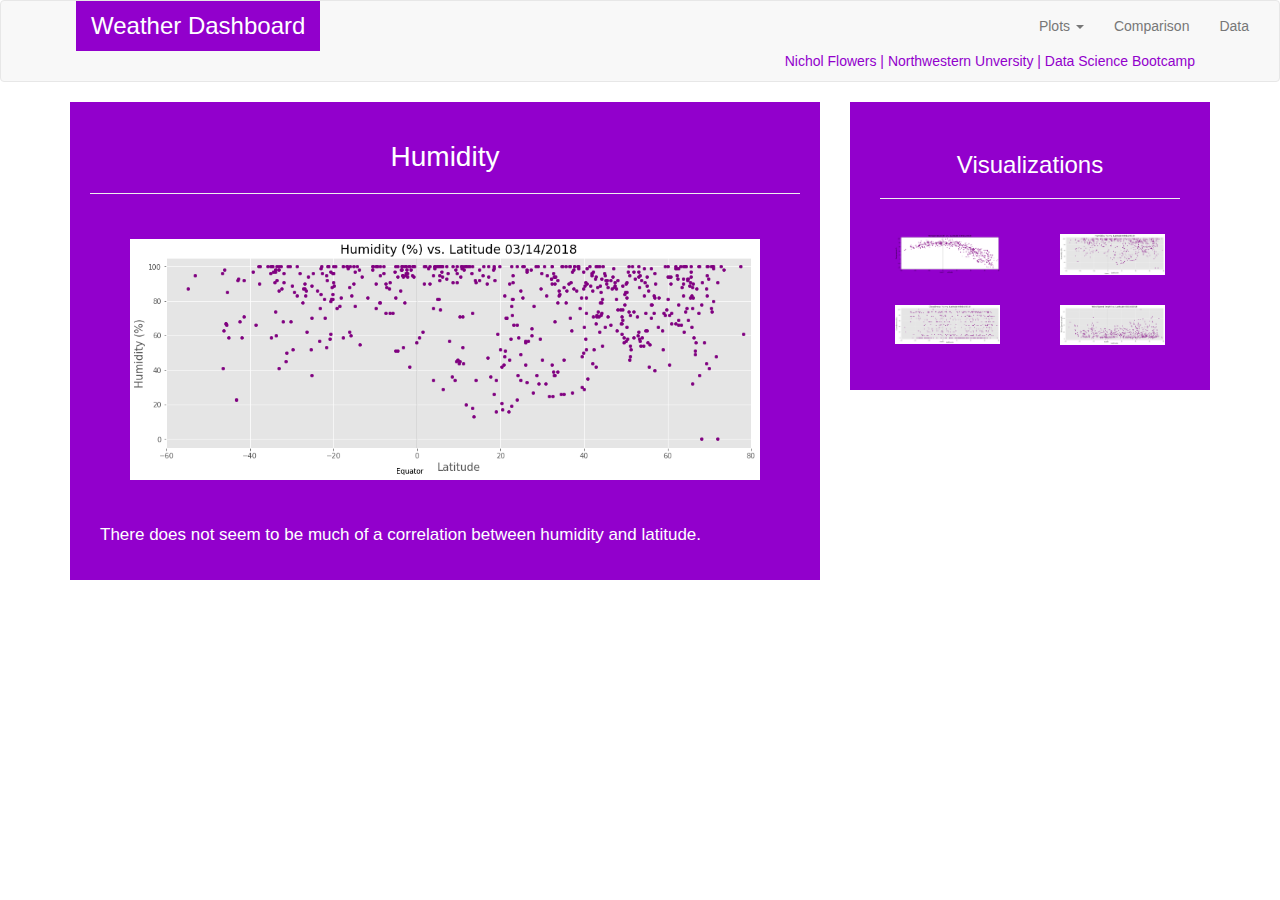
<file: Html_css hw/humid.html>
<!DOCTYPE html>
<html lang="en">

<head>
  <meta charset="UTF-8">
  <meta name="viewport" content="width=device-width, initial-scale=1.0">
  <meta http-equiv="X-UA-Compatible" content="ie=edge"> 
  <title>Humidity</title>
  <link rel="stylesheet" href="https://maxcdn.bootstrapcdn.com/bootstrap/3.3.7/css/bootstrap.min.css" integrity="sha384-BVYiiSIFeK1dGmJRAkycuHAHRg32OmUcww7on3RYdg4Va+PmSTsz/K68vbdEjh4u" crossorigin="anonymous">
  <link rel="stylesheet" href="style.css">
</head>

<body>
   <nav class="navbar navbar-default">
            <div class="container-fluid">
              
              <div class="navbar-header">
                <button type="button" class="navbar-toggle collapsed" data-toggle="collapse" data-target="#bs-example-navbar-collapse-1" aria-expanded="false">
                  <span class="sr-only">Toggle navigation</span>
                  <span class="icon-bar"></span>
                  <span class="icon-bar"></span>
                  <span class="icon-bar"></span>
                </button>
                <a class="navbar-brand" href="index.html">Weather Dashboard</a>
              </div>
              <div class="collapse navbar-collapse" id="bs-example-navbar-collapse-1">
                    <ul class="nav navbar-nav navbar-right">
                        <li class="dropdown">
                            <a href="#" class="dropdown-toggle" data-toggle="dropdown" role="button" aria-haspopup="true" aria-expanded="false">Plots
                                <span class="caret"></span>
                            </a>
                            <ul class="dropdown-menu">
                                <li>
                                    <a href="temp.html">Temperature</a>
                                </li>
                                <li>
                                    <a href="humid.html">Humidity</a>
                                </li>
                                <li>
                                    <a href="cloud.html">Cloudiness</a>
                                </li>
                                <li>
                                    <a href="wind.html">Wind Speed</a>
                                </li>
                            </ul>
                        </li>
                        <li>
                            <a href="comparison.html">Comparison</a>
                        </li>
                        <li>
                            <a href="data.html">Data</a>
                        </li>
                    </ul>
                </div>
    
            </div>
            <div class="container">
                <div class="col-md-12">
                    <div class="sigline">
                        <p>
                                Nichol Flowers | Northwestern Unversity | Data Science Bootcamp
                        </p>
                    </div>
                </div>
            </div>
        </nav>

          <div class="container">
                <div class="row row-grid">
                    
                    <div class="col-md-8">
                        <div class="box box-left">
                        <section id="intro">
                            <h1>Humidity</h1>
                            <hr>
                            <figure>
                                        <a target="_blank" href="Humidity v. Lat.png">
                                            <img id="viz-main" src="Humidity v. Lat.png" alt="Latitude vs. Humidity">
                                        </a>
                            </figure>
                            
                            <section id="summary">
                            <p>There does not seem to be much of a correlation between humidity and latitude.
                            </p>
                            </section>
        
                        </section>
                        </div>
                    </div>
                
                    
                    <div class="col-md-4">
                        <div class="box box-right">
                        <h2>Visualizations</h2>
                        <hr>
        
                      
                      <div class="row">
                            <div class="col-xs-6 col-sm-3 col-md-6">
                                  <figure>
                                      <a href="temp.html">
                                          <img id="landing-viz" src="Temp v. Lat.png" alt="Latitude vs. Temperature">
                                      </a>
                                  </figure>
                              </div>
                          
                        <div class="col-xs-6 col-sm-3 col-md-6">
                                <figure>
                                    <a href="humid.html">
                                        <img id="landing-viz" src="Humidity v. Lat.png" alt="Latitude vs. Humidity">
                                    </a>
                                </figure>
                            </div>
      
                        <div class="col-xs-6 col-sm-3 col-md-6">
                                <figure>
                                    <a href="cloud.html">
                                        <img id="landing-viz" src="Cloudiness v. Lat.png" alt="Latitude vs. Cloudiness">
                                    </a>
                                </figure>
                            </div>
      
                        <div class="col-xs-6 col-sm-3 col-md-6">
                                <figure>
                                    <a href="wind.html">
                                        <img id="landing-viz" src="WindSpd v. Lat.png" alt="Latitude vs. Wind Speed">
                                    </a>
                                </figure>
                            </div>
        
                            </div>
                        </div>
                      </div>
                          
                    </div>
                </div>
        

    <script
    src="https://code.jquery.com/jquery-3.2.1.js"
    integrity="sha256-DZAnKJ/6XZ9si04Hgrsxu/8s717jcIzLy3oi35EouyE="
    crossorigin="anonymous"></script>

    <script src="https://maxcdn.bootstrapcdn.com/bootstrap/3.3.7/js/bootstrap.min.js" integrity="sha384-Tc5IQib027qvyjSMfHjOMaLkfuWVxZxUPnCJA7l2mCWNIpG9mGCD8wGNIcPD7Txa" crossorigin="anonymous">
    </script>      
    </body>
    </html>
</file>
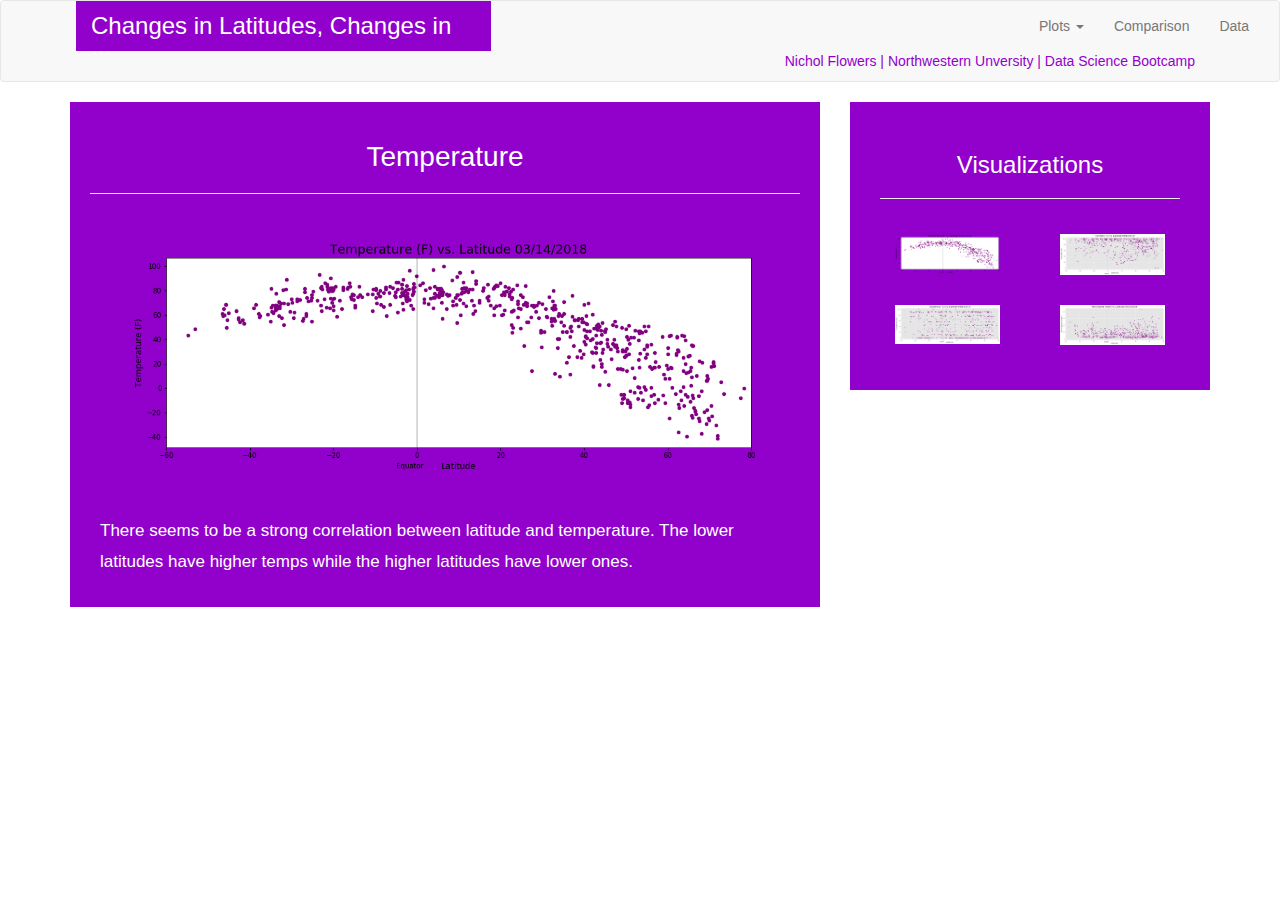
<file: Html_css hw/temp.html>
<!DOCTYPE html>
<html lang="en">

<head>
  <meta charset="UTF-8"><meta charset="UTF-8">
  <meta name="viewport" content="width=device-width, initial-scale=1.0">
  <meta http-equiv="X-UA-Compatible" content="ie=edge"> 
  <title>Temperature</title>
  <link rel="stylesheet" href="https://maxcdn.bootstrapcdn.com/bootstrap/3.3.7/css/bootstrap.min.css" integrity="sha384-BVYiiSIFeK1dGmJRAkycuHAHRg32OmUcww7on3RYdg4Va+PmSTsz/K68vbdEjh4u" crossorigin="anonymous">
  <link rel="stylesheet" href="style.css">
</head>

<body>
   <nav class="navbar navbar-default">
            <div class="container-fluid">
              
              <div class="navbar-header">
                <button type="button" class="navbar-toggle collapsed" data-toggle="collapse" data-target="#bs-example-navbar-collapse-1" aria-expanded="false">
                  <span class="sr-only">Toggle navigation</span>
                  <span class="icon-bar"></span>
                  <span class="icon-bar"></span>
                  <span class="icon-bar"></span>
                </button>
                <a class="navbar-brand" href="index.html">Changes in Latitudes, Changes in ...</a>
              </div>
              <div class="collapse navbar-collapse" id="bs-example-navbar-collapse-1">
                    <ul class="nav navbar-nav navbar-right">
                        <li class="dropdown">
                            <a href="#" class="dropdown-toggle" data-toggle="dropdown" role="button" aria-haspopup="true" aria-expanded="false">Plots
                                <span class="caret"></span>
                            </a>
                            <ul class="dropdown-menu">
                                <li>
                                    <a href="temp.html">Temperature</a>
                                </li>
                                <li>
                                    <a href="humid.html">Humidity</a>
                                </li>
                                <li>
                                    <a href="cloud.html">Cloudiness</a>
                                </li>
                                <li>
                                    <a href="wind.html">Wind Speed</a>
                                </li>
                            </ul>
                        </li>
                        <li>
                            <a href="comparison.html">Comparison</a>
                        </li>
                        <li>
                            <a href="data.html">Data</a>
                        </li>
                    </ul>
                </div>
    
            </div>
            <div class="container">
                <div class="col-md-12">
                    <div class="sigline">
                        <p>
                            Nichol Flowers | Northwestern Unversity | Data Science Bootcamp
                    </div>
                </div>
            </div>
        </nav>

          <div class="container">
                <div class="row row-grid">
                    
                    <div class="col-md-8">
                        <div class="box box-left">
                        <section id="intro">
                            <h1>Temperature</h1>
                            <hr>
                            <figure>
                                        <a target="_blank" href="Temp v. Lat.png">
                                            <img id="viz-main" src="Temp v. Lat.png" alt="Latitude vs. Temperature">
                                        </a>
                            </figure>
                            
                            <section id="summary">
                            <p>There seems to be a strong correlation between latitude and temperature. The lower latitudes 
                                have higher temps while the higher latitudes have lower ones.

                            </p>
                            </section>
        
                        </section>
                        </div>
                    </div>
                
                    
                    <div class="col-md-4">
                        <div class="box box-right">
                        <h2>Visualizations</h2>
                        <hr>
        
                      
                      <div class="row">
                            <div class="col-xs-6 col-sm-3 col-md-6">
                                  <figure>
                                      <a href="temp.html">
                                          <img id="landing-viz" src="Temp v. Lat.png" alt="Latitude vs. Temperature">
                                      </a>
                                  </figure>
                              </div>
                          
                        <div class="col-xs-6 col-sm-3 col-md-6">
                                <figure>
                                    <a href="humid.html">
                                        <img id="landing-viz" src="Humidity v. Lat.png" alt="Latitude vs. Humidity">
                                    </a>
                                </figure>
                            </div>
      
                        <div class="col-xs-6 col-sm-3 col-md-6">
                                <figure>
                                    <a href="cloud.html">
                                        <img id="landing-viz" src="Cloudiness v. Lat.png" alt="Latitude vs. Cloudiness">
                                    </a>
                                </figure>
                            </div>
      
                        <div class="col-xs-6 col-sm-3 col-md-6">
                                <figure>
                                    <a href="wind.html">
                                        <img id="landing-viz" src="WindSpd v. Lat.png" alt="Latitude vs. Wind Speed">
                                    </a>
                                </figure>
                            </div>
        
                            </div>
                        </div>
                      </div>
                          
                    </div>
                </div>
        

    <script
    src="https://code.jquery.com/jquery-3.2.1.js"
    integrity="sha256-DZAnKJ/6XZ9si04Hgrsxu/8s717jcIzLy3oi35EouyE="
    crossorigin="anonymous"></script>

    <script src="https://maxcdn.bootstrapcdn.com/bootstrap/3.3.7/js/bootstrap.min.js" integrity="sha384-Tc5IQib027qvyjSMfHjOMaLkfuWVxZxUPnCJA7l2mCWNIpG9mGCD8wGNIcPD7Txa" crossorigin="anonymous">
    </script>      
    </body>
    </html>
</file>
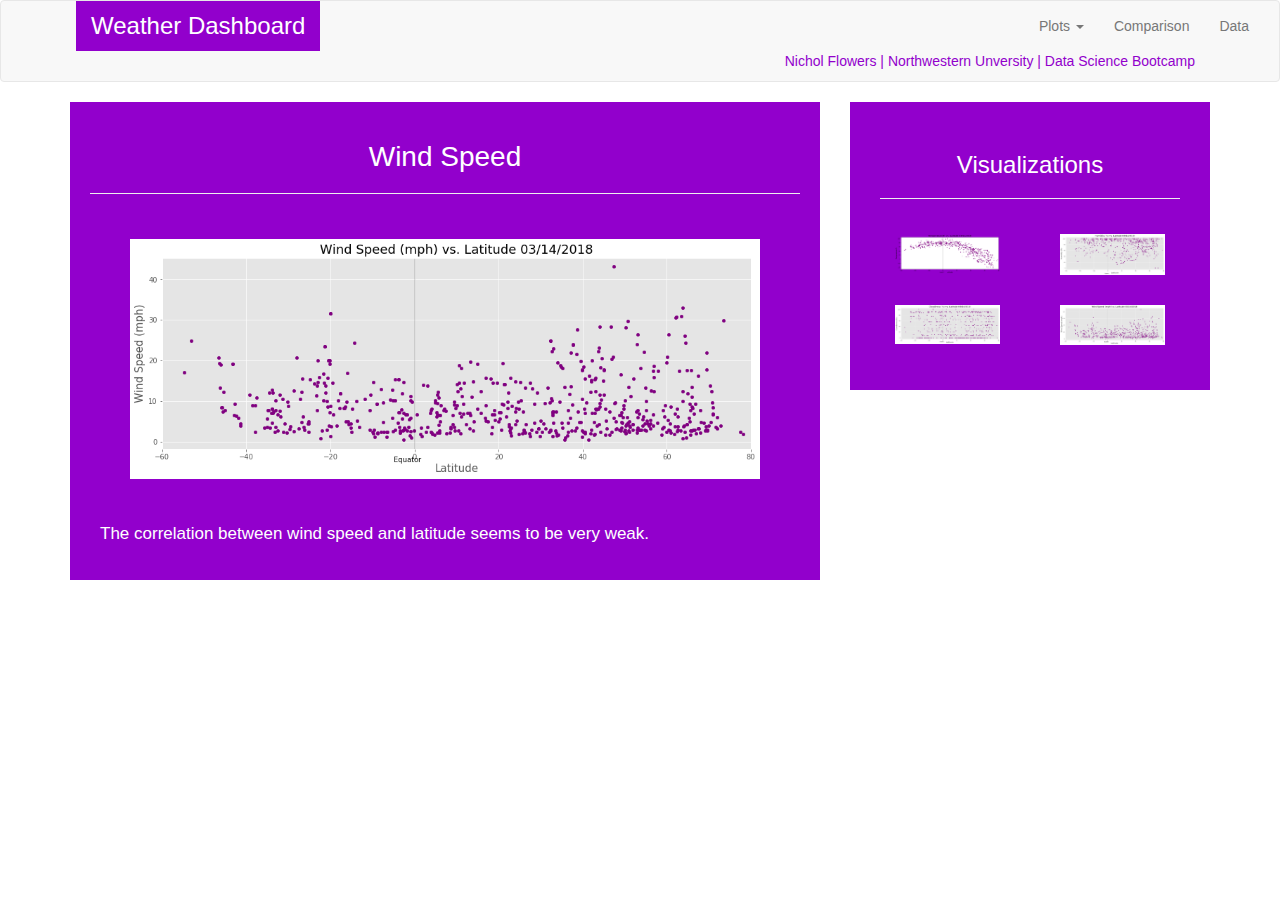
<file: Html_css hw/wind.html>
<!DOCTYPE html>
<html lang="en">

<head>
    <meta charset="UTF-8">
    <meta name="viewport" content="width=device-width, initial-scale=1.0">
    <meta http-equiv="X-UA-Compatible" content="ie=edge"> 
    <title>Wind Speed</title>
    <link rel="stylesheet" href="https://maxcdn.bootstrapcdn.com/bootstrap/3.3.7/css/bootstrap.min.css" integrity="sha384-BVYiiSIFeK1dGmJRAkycuHAHRg32OmUcww7on3RYdg4Va+PmSTsz/K68vbdEjh4u"
        crossorigin="anonymous">
    <link rel="stylesheet" href="style.css">
</head>

<body>
    <nav class="navbar navbar-default">
        <div class="container-fluid">
            <div class="navbar-header">
                <button type="button" class="navbar-toggle collapsed" data-toggle="collapse" data-target="#bs-example-navbar-collapse-1"
                    aria-expanded="false">
                    <span class="sr-only">Toggle navigation</span>
                    <span class="icon-bar"></span>
                    <span class="icon-bar"></span>
                    <span class="icon-bar"></span>
                </button>
                <a class="navbar-brand" href="index.html">Weather Dashboard</a>
            </div>
            <div class="collapse navbar-collapse" id="bs-example-navbar-collapse-1">
                <ul class="nav navbar-nav navbar-right">
                    <li class="dropdown">
                        <a href="#" class="dropdown-toggle" data-toggle="dropdown" role="button" aria-haspopup="true" aria-expanded="false">Plots
                            <span class="caret"></span>
                        </a>
                        <ul class="dropdown-menu">
                            <li>
                                <a href="temp.html">Temperature</a>
                            </li>
                            <li>
                                <a href="humid.html">Humidity</a>
                            </li>
                            <li>
                                <a href="cloud.html">Cloudiness</a>
                            </li>
                            <li>
                                <a href="wind.html">Wind Speed</a>
                            </li>
                        </ul>
                    </li>
                    <li>
                        <a href="comparison.html">Comparison</a>
                    </li>
                    <li>
                        <a href="data.html">Data</a>
                    </li>
                </ul>
            </div>

        </div>
        <div class="container">
            <div class="col-md-12">
                <div class="sigline">
                    <p>
                            Nichol Flowers | Northwestern Unversity | Data Science Bootcamp
                    </p>
                </div>
            </div>
        </div>
    </nav>

    <div class="container">
        <div class="row row-grid">

            <div class="col-md-8">
                <div class="box box-left">
                    <section id="intro">
                        <h1>Wind Speed</h1>
                        <hr>
                        <figure>
                            <a target="_blank" href="WindSpd v. Lat.png">
                                <img id="viz-main" src="WindSpd v. Lat.png" alt="Latitude vs. Wind Speed">
                            </a>
                        </figure>

                        <section id="summary">
                            <p>The correlation between wind speed and latitude seems to be very weak.
                            </p>
                        </section>

                    </section>
                </div>
            </div>


            <div class="col-md-4">
                <div class="box box-right">
                    <h2>Visualizations</h2>
                    <hr>


                    <div class="row">
                        <div class="col-xs-6 col-sm-3 col-md-6">
                            <figure>
                                <a href="temp.html">
                                    <img id="landing-viz" src="Temp v. Lat.png" alt="Latitude vs. Temperature">
                                </a>
                            </figure>
                        </div>

                        <div class="col-xs-6 col-sm-3 col-md-6">
                            <figure>
                                <a href="humid.html">
                                    <img id="landing-viz" src="Humidity v. Lat.png" alt="Latitude vs. Humidity">
                                </a>
                            </figure>
                        </div>

                        <div class="col-xs-6 col-sm-3 col-md-6">
                            <figure>
                                <a href="cloud.html">
                                    <img id="landing-viz" src="Cloudiness v. Lat.png" alt="Latitude vs. Cloudiness">
                                </a>
                            </figure>
                        </div>

                        <div class="col-xs-6 col-sm-3 col-md-6">
                            <figure>
                                <a href="wind.html">
                                    <img id="landing-viz" src="WindSpd v. Lat.png" alt="Latitude vs. Wind Speed">
                                </a>
                            </figure>
                        </div>

                    </div>
                </div>
            </div>

        </div>
    </div>


    <script src="https://code.jquery.com/jquery-3.2.1.js" integrity="sha256-DZAnKJ/6XZ9si04Hgrsxu/8s717jcIzLy3oi35EouyE=" crossorigin="anonymous"></script>

    <script src="https://maxcdn.bootstrapcdn.com/bootstrap/3.3.7/js/bootstrap.min.js" integrity="sha384-Tc5IQib027qvyjSMfHjOMaLkfuWVxZxUPnCJA7l2mCWNIpG9mGCD8wGNIcPD7Txa"
        crossorigin="anonymous">
        </script>
</body>

</html>
</file>
<file: Html_css hw/style.css>
.navbar-default .navbar-brand {
    color: #ffffff;
    background-color: #9200cc;
    font-family: Impact, Haettenschweiler, 'Arial Narrow Bold', sans-serif;
    font-size: 24px;
    font-weight: 300;
}

.navbar-header{
    width:400px;
    margin-left:75px !important;
}

.sigline{
    color: #9200cc;
    text-align: right;
    font-family: Arial, Helvetica, sans-serif
    
}
.navbar-header .navbar-toggle .collapsed {
  float: right;
}

.content{
    margin-top:100px;
}

h1 {
  font-family: Impact, Haettenschweiler, 'Arial Narrow Bold', sans-serif;
	font-size: 28px;
  font-weight: 300;
  text-align: center
}

h2 {
  font-family: Impact, Haettenschweiler, 'Arial Narrow Bold', sans-serif;
	font-size: 24px;
  font-weight: 300;
  text-align: center
}

h3 {
  font-family: Impact, Haettenschweiler, 'Arial Narrow Bold', sans-serif;
  font-weight: 300;
  text-align: center;
}

.box {
  color: #fff;
  background: #9200cc;
}

.box-left {
  padding: 20px;
}

.box-right {
  padding: 30px;
}

.box-single {
  padding: 50px;
  margin: 70px;
}

#summary {
  margin: 10px;
  font-size: 17px;
  line-height: 1.8em;
}


#city-sample {
	float: left;
	width: 200px;
	height: 200px;
	margin: 10px 20px;
}

#landing-viz {
  padding:15px 15px 15px 15px;
  width: 100%;
  height: 100%;
}

.figure:active{
  border: 5px solid#9200cc;
}

.jumbotron {
  color: #fff;
  background: #9200cc;
  width: 100%;
  height: 100%;
  padding: 25px
}

.table {
  color: #fff;
  background: #9200cc;
  width: 100%;
  height: 100%;
  padding: 15px

}

#viz-main {
  padding: 25px 40px 30px 40px;
  width: 100%;
 }

.row.row-grid [class*="col-"] + [class*="col-"] {
    margin-top: 30px;
}

@media (min-width: 1200px) {
    .row.row-grid [class*="col-lg-"] + [class*="col-lg-"] {
        margin-top: 0;
    }
}
@media (min-width: 992px) {
    .row.row-grid [class*="col-md-"] + [class*="col-md-"] {
        margin-top: 0;
    }
}
@media (min-width: 768px) {
    .row.row-grid [class*="col-sm-"] + [class*="col-sm-"] {
        margin-top: 0;
    }
}
@media (min-width: 768px) {
  .row.row-grid [class*="col-xs-"] + [class*="col-xs-"] {
      margin-top: 0;
  }
}
</file>
<file: Html_css hw/Data_files/style.css>
.navbar-default .navbar-brand {
    color: #ffffff;
    background-color: #9200cc;
    font-family: Impact, Haettenschweiler, 'Arial Narrow Bold', sans-serif;
    font-size: 24px;
    font-weight: 300;
}

.navbar-header{
    width:400px;
    margin-left:75px !important;
}

.sigline{
    color: #9200cc;
    text-align: right;
    font-family: Arial, Helvetica, sans-serif
    
}
.navbar-header .navbar-toggle .collapsed {
  float: right;
}

.content{
    margin-top:100px;
}

h1 {
  font-family: Impact, Haettenschweiler, 'Arial Narrow Bold', sans-serif;
	font-size: 28px;
  font-weight: 300;
  text-align: center
}

h2 {
  font-family: Impact, Haettenschweiler, 'Arial Narrow Bold', sans-serif;
	font-size: 24px;
  font-weight: 300;
  text-align: center
}

h3 {
  font-family: Impact, Haettenschweiler, 'Arial Narrow Bold', sans-serif;
  font-weight: 300;
  text-align: center;
}

.box {
  color: #fff;
  background: #9200cc;
}

.box-left {
  padding: 20px;
}

.box-right {
  padding: 30px;
}

.box-single {
  padding: 50px;
  margin: 70px;
}

#summary {
  margin: 10px;
  font-size: 17px;
  line-height: 1.8em;
}


#city-sample {
	float: left;
	width: 200px;
	height: 200px;
	margin: 10px 20px;
}

#landing-viz {
  padding:15px 15px 15px 15px;
  width: 100%;
  height: 100%;
}

.figure:active{
  border: 5px solid#9200cc;
}

.jumbotron {
  color: #fff;
  background: #9200cc;
  width: 100%;
  height: 100%;
  padding: 25px
}

.table {
  color: #fff;
  background: #9200cc;
  width: 100%;
  height: 100%;
  padding: 15px

}

#viz-main {
  padding: 25px 40px 30px 40px;
  width: 100%;
 }

.row.row-grid [class*="col-"] + [class*="col-"] {
    margin-top: 30px;
}

@media (min-width: 1200px) {
    .row.row-grid [class*="col-lg-"] + [class*="col-lg-"] {
        margin-top: 0;
    }
}
@media (min-width: 992px) {
    .row.row-grid [class*="col-md-"] + [class*="col-md-"] {
        margin-top: 0;
    }
}
@media (min-width: 768px) {
    .row.row-grid [class*="col-sm-"] + [class*="col-sm-"] {
        margin-top: 0;
    }
}
@media (min-width: 768px) {
  .row.row-grid [class*="col-xs-"] + [class*="col-xs-"] {
      margin-top: 0;
  }
}
</file>
